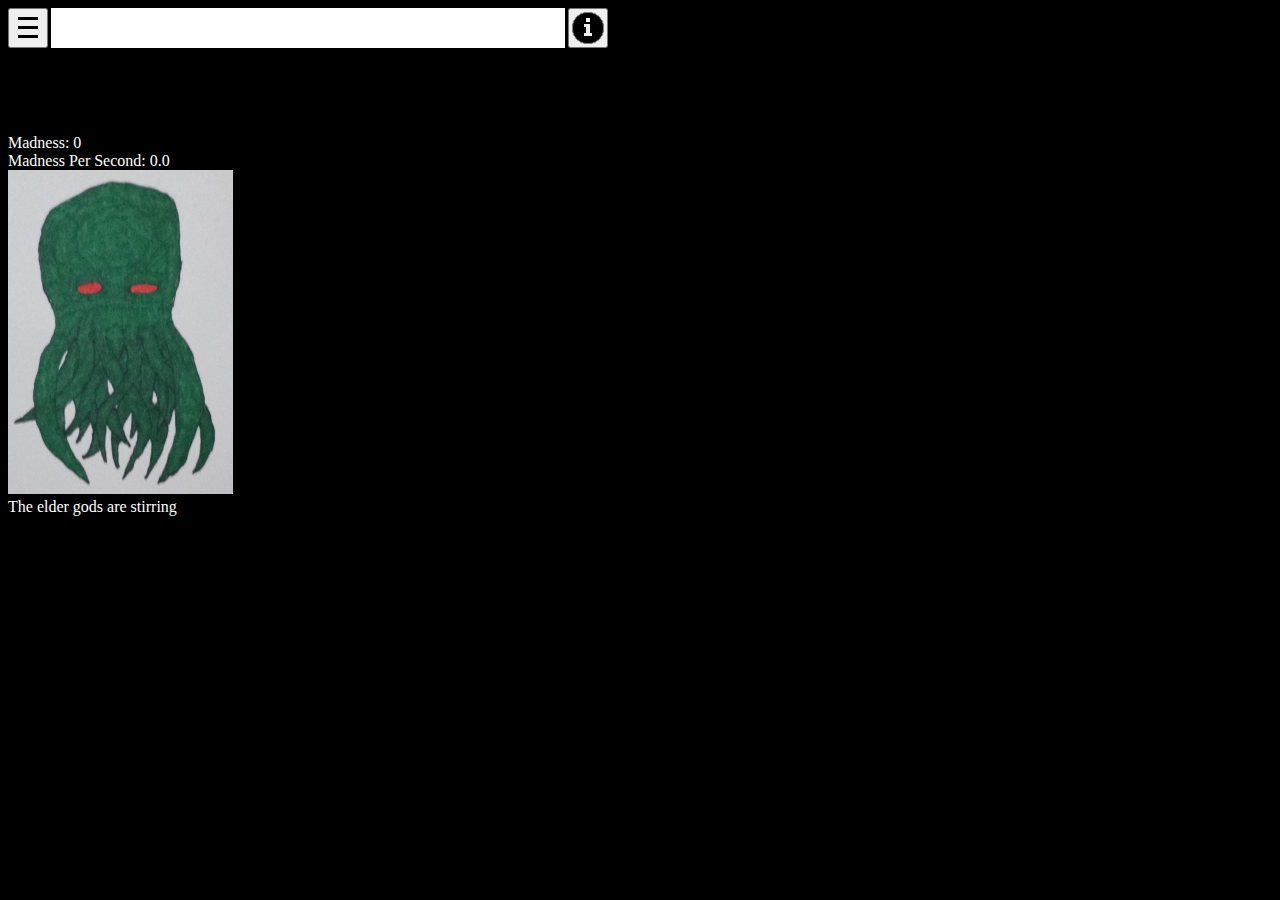
<file: index.html>
<!doctype html>
<html lang="us">
<head>
	<meta charset="utf-8">
	<meta name="viewport" content="width=640, user-scalable=no" />
	<title>Cthulhu Clicker</title>
	<link href="css/ui-lightness/jquery-ui-1.10.4.custom.css" rel="stylesheet">
	<script src="js/jquery-1.10.2.js"></script>
	<script src="js/jquery-ui-1.10.4.custom.js"></script>

</head>

<body style="background-color:black" id="thewholebody">
<style>
.convertdiv
{
  background-color:white;
  margin:5px;
  border:2px solid white;
  border-radius:15px;
  position:relative;
  height:110px;
  max-width:600px;
}
.upgradediv
{
  background-color:white;
  margin:5px;
  border:2px solid white;
  border-radius:15px;
  position:relative;
  height:110px;
  max-width:600px;
}
.boughtupgradediv
{
  background-color:white;
  margin:5px;
  border:2px solid white;
  border-radius:15px;
  position:relative;
  height:110px;
  max-width:600px;
}
.divheader
{
  color:white;
  font-weight:bold;
}
.itemtitle
{
  position:absolute;
  left:10px;
  top:10px;
}
.itemtotal
{
  position:absolute;
  right:10px;
  top:10px;
}
.itemtext
{
  position:absolute;
  margin:30px 20px;
}
.itemcost
{
  position:absolute;
  right:10px;
  bottom:10px;
}
.itembutton
{
  position:absolute;
  left:10px;
  bottom:10px;
}
</style>

<div id="topBar" style="position: relative; width:600px; height:46px;">
  <button id="topMenuButton" onclick="showMenu()" style="position: absolute; top:0px; left:0px; width:40px; height:40px; padding:3px;">
  <img style="position: absolute; top:2px; left:2px; padding:0px; z-index:1" src="images/topmenu.png"></button>
  
  <div id="topMenuMessages" style="position: absolute; top:0px; left:43px; width:514px; height:40px; padding:0px; background-color:white"></div>

  <button id="topInfoButton" onclick="showInfo()" style="position: absolute; top:0px; left:560px; width:40px; height:40px; padding:3px;">
  <img style="position: absolute; top:2px; left:2px; padding:0px; z-index:1" src="images/topinfo.png"></button>
</div>


  <div id="topMenuList" style="color:red;" hidden=true>
    <table>
	  <tr><td style="color:blue;background-color:white" onclick="saveGame()">Save</td></tr>
	  <tr><td style="color:blue;background-color:white" onclick="if(confirm('Reset your game?'))resetGame()">Reset Game</td></tr>
	</table>
  </div>



<div id="madnessTabs" style="position: relative; width:600px; height:80px;">
  <button id="madnessMadnessTab" onclick="changeMadnessTab('madnessMadnessTab')" style="position: absolute; top:0px; left:0px; width:80px; height:80px; padding:3px;" hidden=true>
  <img style="position: absolute; top:6px; left:6px; padding:0px; z-index:1" src="images/tempmadness.png">
  <img id="madnessnotify" style="position: absolute; top:6px; left:6px; padding:0px; z-index:-100" src="images/tempnotify.png"></button>
  
  <button id="madnessMoneyTab" onclick="changeMadnessTab('madnessMoneyTab')" style="position: absolute; top:0px; left:86px; width:80px; height:80px; padding:3px;" hidden=true>
  <img style="position: absolute; top:6px; left:6px; padding:0px; z-index:1" src="images/tempmoney.png">
  <img id="moneynotify" style="position: absolute; top:6px; left:6px; padding:0px; z-index:-100" src="images/tempnotify.png"></button>
  
  <button id="madnessKnowTab" onclick="changeMadnessTab('madnessKnowTab')" style="position: absolute; top:0px; left:172px; width:80px; height:80px; padding:3px;" hidden=true>
  <img style="position: absolute; top:6px; left:6px; padding:0px; z-index:1" src="images/tempknow.png">
  <img id="knownotify" style="position: absolute; top:6px; left:6px; padding:0px; z-index:-100" src="images/tempnotify.png"></button>
  
  <button id="madnessMightTab" onclick="changeMadnessTab('madnessMightTab')" style="position: absolute; top:0px; left:258px; width:80px; height:80px; padding:3px;" hidden=true>
  <img style="position: absolute; top:6px; left:6px; padding:0px; z-index:1" src="images/tempmight.png">
  <img id="mightnotify" style="position: absolute; top:6px; left:6px; padding:0px; z-index:-100" src="images/tempnotify.png"></button>
</div>
	
<div id="outerWrapper" style="position:relative; width:500px; height:400px">
  <div id="innerWrapper" style="position:absolute; top:0px; left:0px; width:500px; height:400px;">
    <div id="madnessDisplay" style="color:white">
      <div id="madness">Madness: 0</div>
      <div id="madnessPerSecond">Madness Per Second: 0</div>
      <div id="madnessButtonDiv"><img src="images/CthulhuShawnDrawing.png" id="madnessClickButton"></div>
	  <div id="madnessStatusDiv">The elder gods are stirring</div>
    </div>
	<div id="moneyDisplay" style="color:white" hidden=true>
      <div id="money">Money: 0</div>
      <div id="moneyPerSecond">Money Per Second: 0</div>
      <div id="moneyButtonDiv"><img src="images/CthulhuShawnDrawing.png" id="moneyClickButton"></div>
	  <div id="moneyStatusDiv">No account earning you no interest in </div>
    </div>
	<div id="knowDisplay" style="color:white" hidden=true>
      <div id="know">Knowledge: 0</div>
      <div id="knowPerSecond">Knowledge Per Second: 0</div>
      <div id="knowButtonDiv"><img src="images/CthulhuShawnDrawing.png" id="knowClickButton"></div>
	  <div id="knowStatusDiv">Research strength </div>
    </div>
	<div id="mightDisplay" style="color:white" hidden=true>
      <div id="might">Might: 0</div>
      <div id="mightPerSecond">Might Per Second: 0</div>
      <div id="mightButtonDiv"><img src="images/CthulhuShawnDrawing.png" id="mightClickButton"></div>
	  <div id="mightStatusDiv">Army strength </div>
    </div>
  </div>
  <canvas id="wholeScreenCanvas" style="position:absolute; top:0px; left:0px;" width="500" height="400"></canvas>
</div>

<div id="madnessStats">
  <div id="madnessMinionsOne" hidden=true>Madness Minions 1: 0</div>
  <div id="madnessMinionsTwo" hidden=true>Madness Minions 2: 0</div>
  <div id="madnessMinionsThree" hidden=true>Madness Minions 3: 0</div>
  <div id="madnessMinionsFour" hidden=true>Madness Minions 4: 0</div>
  <div id="madnessMinionsFive" hidden=true>Madness Minions 5: 0</div>
  <div id="madnessMinionsSix" hidden=true>Madness Minions 6: 0</div>
  <div id="madnessMinionsSeven" hidden=true>Madness Minions 7: 0</div>
  <div id="madnessMinionsEight" hidden=true>Madness Minions 8: 0</div>
</div>

<div id="madnessSpread">
  <div id="madnessMadnessTabs" style="position: relative; width:800px; height:80px;">
    <button id="madnessMadnessBuildingsSubTab" onclick="changeMadnessSubTab('madnessMadnessBuildingsSubTab')" style="position: absolute; top:0px; left:0px; width:80px; height:80px; padding:3px;" hidden=true>
	<img style="position: absolute; top:6px; left:6px; padding:0px; z-index:1" src="images/tempminions.png">
    <img id="madnessbuildingsnotify" style="position: absolute; top:6px; left:6px; padding:0px; z-index:-100" src="images/tempnotify.png"></button>
	
    <button id="madnessMadnessUpgradesSubTab" onclick="changeMadnessSubTab('madnessMadnessUpgradesSubTab')" style="position: absolute; top:0px; left:86px; width:80px; height:80px; padding:3px;" hidden=true>
	<img style="position: absolute; top:6px; left:6px; padding:0px; z-index:1" src="images/tempupgrade.png">
    <img id="madnessupgradesnotify" style="position: absolute; top:6px; left:6px; padding:0px; z-index:-100" src="images/tempnotify.png"></button>
	
    <button id="madnessMadnessBoughtUpgradesSubTab" onclick="changeMadnessSubTab('madnessMadnessBoughtUpgradesSubTab')" style="position: absolute; top:0px; left:172px; width:80px; height:80px; padding:3px;" hidden=true>
	<img style="position: absolute; top:6px; left:6px; padding:0px; z-index:1" src="images/tempbought.png">
    <img id="madnessboughtupgradesnotify" style="position: absolute; top:6px; left:6px; padding:0px; z-index:-100" src="images/tempnotify.png"></button>
	
    <button id="madnessMadnessSkillsSubTab" onclick="changeMadnessSubTab('madnessMadnessSkillsSubTab')" style="position: absolute; top:0px; left:258px; width:80px; height:80px; padding:3px;" hidden=true>
	<img style="position: absolute; top:6px; left:6px; padding:0px; z-index:1" src="images/tempskills.png">
    <img id="madnessskillsnotify" style="position: absolute; top:6px; left:6px; padding:0px; z-index:-100" src="images/tempnotify.png"></button>
  </div>
  <div id="madnessSpreadUpgrades" hidden=true></div>
  <div id="madnessSpreadConvert" hidden=true></div>
  <div id="madnessSpreadBoughtUpgrades" hidden=true></div>
  
</div>

<div id="moneyStats">
  <div id="moneyBuildingsOne" hidden=true>Money Buildings 1: 0</div>
  <div id="moneyBuildingsTwo" hidden=true>Money Buildings 2: 0</div>
  <div id="moneyBuildingsThree" hidden=true>Money Buildings 3: 0</div>
  <div id="moneyBuildingsFour" hidden=true>Money Buildings 4: 0</div>
  <div id="moneyBuildingsFive" hidden=true>Money Buildings 5: 0</div>
  <div id="moneyBuildingsSix" hidden=true>Money Buildings 6: 0</div>
  <div id="moneyBuildingsSeven" hidden=true>Money Buildings 7: 0</div>
  <div id="moneyBuildingsEight" hidden=true>Money Buildings 8: 0</div>
</div>

<div id="madnessInvest" hidden=true>
  <div id="madnessMoneyTabs" style="position: relative; width:800px; height:80px;">
    <button id="madnessMoneyBuildingsSubTab" onclick="changeMadnessSubTab('madnessMoneyBuildingsSubTab')" style="position: absolute; top:0px; left:0px; width:80px; height:80px; padding:3px;" hidden=true>
	<img style="position: absolute; top:6px; left:6px; padding:0px; z-index:1" src="images/tempbuildings.png">
    <img id="moneybuildingsnotify" style="position: absolute; top:6px; left:6px; padding:0px; z-index:-100" src="images/tempnotify.png"></button>
	
    <button id="madnessMoneyUpgradesSubTab" onclick="changeMadnessSubTab('madnessMoneyUpgradesSubTab')" style="position: absolute; top:0px; left:86px; width:80px; height:80px; padding:3px;" hidden=true>
	<img style="position: absolute; top:6px; left:6px; padding:0px; z-index:1" src="images/tempupgrade.png">
    <img id="moneyupgradesnotify" style="position: absolute; top:6px; left:6px; padding:0px; z-index:-100" src="images/tempnotify.png"></button>
	
    <button id="madnessMoneyBoughtUpgradesSubTab" onclick="changeMadnessSubTab('madnessMoneyBoughtUpgradesSubTab')" style="position: absolute; top:0px; left:172px; width:80px; height:80px; padding:3px;" hidden=true>
	<img style="position: absolute; top:6px; left:6px; padding:0px; z-index:1" src="images/tempbought.png">
    <img id="moneyboughtupgradesnotify" style="position: absolute; top:6px; left:6px; padding:0px; z-index:-100" src="images/tempnotify.png"></button>
	
    <button id="madnessMoneySkillsSubTab" onclick="changeMadnessSubTab('madnessMoneySkillsSubTab')" style="position: absolute; top:0px; left:258px; width:80px; height:80px; padding:3px;" hidden=true>
	<img style="position: absolute; top:6px; left:6px; padding:0px; z-index:1" src="images/tempskills.png">
    <img id="moneyskillssnotify" style="position: absolute; top:6px; left:6px; padding:0px; z-index:-100" src="images/tempnotify.png"></button>
	
  </div>
  <div id="madnessInvestUpgrades" hidden=true></div>  
  <div id="madnessInvestBuildings" hidden=true></div>
  <div id="madnessInvestBoughtUpgrades" hidden=true></div>
</div>

<div id="knowStats">
  <div id="knowMinionsOne" hidden=true>Knowledge Minions 1: 0</div>
  <div id="knowMinionsTwo" hidden=true>Knowledge Minions 2: 0</div>
  <div id="knowMinionsThree" hidden=true>Knowledge Minions 3: 0</div>
  <div id="knowMinionsFour" hidden=true>Knowledge Minions 4: 0</div>
  <div id="knowMinionsFive" hidden=true>Knowledge Minions 5: 0</div>
  <div id="knowMinionsSix" hidden=true>Knowledge Minions 6: 0</div>
  <div id="knowMinionsSeven" hidden=true>Knowledge Minions 7: 0</div>
  <div id="knowMinionsEight" hidden=true>Knowledge Minions 8: 0</div>
</div>

<div id="madnessResearch" hidden=true>
  <div id="madnessResearchUpgrades">
    <div id="madnessKnowUpgrades" hidden=true class="divheader">UPGRADES</div>
  </div>
  
  <div id="madnessResearchBuildings">
    <div id="madnessKnowBuildings" hidden=true class="divheader">MINIONS</div>
  </div>

  <div id="madnessResearchBoughtUpgrades">
    <div id="madnessKnowBoughtUpgrades" hidden=true class="divheader">BOUGHT UPGRADES</div>
  </div>
</div>

<div id="fightStats">
  <div id="fightMinionsOne" hidden=true>Might Minions 1: 0</div>
  <div id="fightMinionsTwo" hidden=true>Might Minions 2: 0</div>
  <div id="fightMinionsThree" hidden=true>Might Minions 3: 0</div>
  <div id="fightMinionsFour" hidden=true>Might Minions 4: 0</div>
  <div id="fightMinionsFive" hidden=true>Might Minions 5: 0</div>
  <div id="fightMinionsSix" hidden=true>Might Minions 6: 0</div>
  <div id="fightMinionsSeven" hidden=true>Might Minions 7: 0</div>
  <div id="fightMinionsEight" hidden=true>Might Minions 8: 0</div>
</div>

<div id="madnessFight" hidden=true>
  <div id="madnessFightUpgrades">
    <div id="madnessMightUpgrades" hidden=true class="divheader">UPGRADES</div>
  </div>
  
  <div id="madnessFightBuildings">
    <div id="madnessMightBuildings" hidden=true class="divheader">MINIONS</div>
  </div>

  <div id="madnessFightBoughtUpgrades">
    <div id="madnessMightBoughtUpgrades" hidden=true class="divheader">BOUGHT UPGRADES</div>
  </div>
</div>

	<script>
	
	var canvas = document.getElementById('wholeScreenCanvas');
    var context = canvas.getContext('2d');
	
	var sources = {
	  zzz: "images/zzz.png",
	  wait: "images/ellipsis.png",
	};
	var images;
	
	var GameOn = true;
	var frameCounter = 1;
	var secondCounter = 1;
	var minuteCounter = 1;
	var currMadness = 0;
	var currMoney = 0;
	var currKnow = 0;
	var currMight = 0;
	
	var madnessPerClick = 1;
	var madnessPerClickBonus = 1; // FIXME: use this later to get extra madness from money or something
	var madnessPerBuildingClickMult = 0;
	var moneyPerClick = 1;
	var moneyPerClickBonus = 1;
	var moneyPerBuildingClickMult = 0;
	var knowPerClick = 1;
	var knowPerClickBonus = 1;
	var knowPerBuildingClickMult = 0;
	var mightPerClick = 1;
	var mightPerClickBonus = 1;
	var mightPerBuildingClickMult = 0;
	
	var moneyDailyInterest = 0;
	var moneyBankAccountKey = "none";
	
	var totalClicks = 0;
	var totalMadnessClicks = 0;
	var totalMadnessFromClicking = 0;
	var madnessSpent = 0; // FIXME: I'm not currently calling this at all
	var totalMoneyClicks = 0;
	var totalMoneyFromClicking = 0;
	var moneySpent = 0;
	var totalKnowClicks = 0;
	var totalKnowFromClicking = 0;
	var knowSpent = 0;
	var totalMightClicks = 0;
	var totalMightFromClicking = 0;
	var mightSpent = 0;
	var totalConvertClicks = 0;
	var convertCostReduction = 0;
	var totalMinionsConverted = 0;
	var totalMoneyBuildingsConverted = 0;
	var totalUpgrades = 0;
	
	var madnessMinions = {};
	var currMadnessPerSecond = 0;
	var madnessPerSecondBonus = 1;
	var currMoneyPerSecond = 0;
	var moneyPerSecondBonus = 1;
	var currKnowPerSecond = 0;
	var knowPerSecondBonus = 1;
	var currMightPerSecond = 0;
	var mightPerSecondBonus = 1;
	var triggeredMadnessDivs = {}; // this is the array for divs which get unlocked by a direct action (new areas)
	var unlockableMadnessDivs = {}; // these unlock whenever the right conditions are met
	var visibleMadnessDivs = {};
	var boughtMadnessDivs = {};
	
	var visibleMadnessClickButtons = [];
	var disabledMadnessClickButtons = [];
	
	var visibleMadnessButtons = {};
	var disabledMadnessButtons = {};
	
	var hiddenMadnessTabs = [];
	var visibleMadnessTabs = [];
	var tabsUnlocked = 0;
	var subTabsUnlocked = 0;
	
	var hiddenMadnessSubTabs = [];
	var visibleMadnessSubTabs = [];
	
	var popUpNumbers = [];
	var showClickImage = false;
	var clickImage;
	
	var currTab = "madnessMadnessTab";
	var currSubTab = "madnessMadnessBuildingsSubTab";
	
	var menuExpanded = false;
	var infoExpanded = false;
	var menuOffset = 50;
	var infoOffset = 0;
	
	var savedStats = [];
	var allMadnessButtonSaveData = {};
	var allMadnessDivSaveData = {};
	var allMadnessTabSaveData = {};
	var allMadnessSubTabSaveData = {};
	var allMadnessClickButtonSaveData = {};
	
	var topBarDisplayMessageCounter = 0;
	
	function madnessCost(aMadnessCost) {
	  return aMadnessCost;
	}
	
	function madnessMinion(aMadnessMinion) {
	  return aMadnessMinion;
	}
	
	function madnessMinionCost(aMadnessMinionCost) {
	  return aMadnessMinionCost;
	}
	
	function madnessDiv(aMadnessDiv) {
	  return aMadnessDiv;
	}
	
	function madnessClickButton(aMadnessClickButton) {
	  return aMadnessClickButton;
	}
	
	function madnessButton(aMadnessButton) {
	  aMadnessButton.costMultiplier = 1.1;
	  aMadnessButton.costCount = 0;
	  aMadnessButton.timesClicked = 0;
	  return aMadnessButton;
	}
	
	function madnessTab(aMadnessTab) {
	  return aMadnessTab;
	}
	
	function madnessSubTab(aMadnessSubTab) {
	  return aMadnessSubTab;
	}
	
	function popUpNumber(aPopUpNumber) {
	  return aPopUpNumber;
	}
	
	function madnessButtonSaveData(aMadnessButtonSaveData) {
	  return aMadnessButtonSaveData;
	}
	
	function madnessDivSaveData(aMadnessDivSaveData) {
	  return aMadnessDivSaveData;
	}
	
	function loadImages(sources, callback) {
      images = {};
      var loadedImages = 0;
      var numImages = 0;
      // get num of sources
      for(var src in sources) {
        numImages++;
      }
      for(var src in sources) {
        images[src] = new Image();
        images[src].onload = function() {
          if(++loadedImages >= numImages) {
            callback();
          }
        };
        images[src].src = sources[src];
      }
    }
	
	function showMenu() {
	  document.getElementById("topMenuList").hidden = !document.getElementById("topMenuList").hidden;
	  menuExpanded = !menuExpanded;
	}
	
	function showInfo() {
	
	}

	function madnessClickClick(id) {
	  visibleMadnessClickButtons[id].click();
	}
	
	function madnessClick(key) {
	  var doClick = true;
	  for (var i=0; i<visibleMadnessButtons[key].costs.length; i++) {
		if (visibleMadnessButtons[key].costs[i].type == "madness") {
		  if (currMadness < visibleMadnessButtons[key].costs[i].current)
		    doClick = false;
		  }
		else if (visibleMadnessButtons[key].costs[i].type == "money") {
		  if (currMoney < visibleMadnessButtons[key].costs[i].current)
		    doClick = false;
		}
		else if (visibleMadnessButtons[key].costs[i].type == "know") {
		  if (currKnow < visibleMadnessButtons[key].costs[i].current)
		    doClick = false;
		}
		else if (visibleMadnessButtons[key].costs[i].type == "might") {
		  if (currMight < visibleMadnessButtons[key].costs[i].current)
		    doClick = false;
		}
	  }
	  if (doClick)
	    visibleMadnessButtons[key].click();
	}
	
	function doMouseDown(event) {
	  event.preventDefault();
	  mouseX = event.pageX;
	  mouseY = event.pageY;
	  // FIXME: change these numbers when I put a real image in
	  var offset = 46;
	  if (menuExpanded)
	    offset += menuOffset;
	  else if (infoExpanded)
	    offset += infoOffset;
	  if (mouseX >= 8 && mouseX <= 332 && mouseY >= 127 + offset && mouseY <= 451 + offset) { // click on the picture
	    if (currTab == "madnessMadnessTab") {
		  visibleMadnessClickButtons['madnessClickButton'].click(mouseX, mouseY - offset);
		  showClickImage = true;
		  clickImage = images.zzz;
		}
		else if (currTab == "madnessMoneyTab") {
		  visibleMadnessClickButtons['moneyClickButton'].click(mouseX, mouseY - offset);
		  showClickImage = true;
		  clickImage = images.wait;
		}
	  }
	}
	
	function doMouseUp(event) {
	  showClickImage = false;
	}

	function changeMadnessTab(id) {
	  currTab = id;
	  for (var key in visibleMadnessTabs) {
	    visibleMadnessTabs[key].contains.hidden = true;
		visibleMadnessTabs[key].display.hidden = true;
		visibleMadnessTabs[key].active = false;
	  }
	  for (var key2 in visibleMadnessSubTabs) {
	    visibleMadnessSubTabs[key2].contains.hidden = true;
		visibleMadnessSubTabs[key2].active = false;
	  }
	  visibleMadnessTabs[id].contains.hidden = false;
	  visibleMadnessTabs[id].display.hidden = false;
	  visibleMadnessTabs[id].active = true;
	  visibleMadnessTabs[id].notifications = 0;
	  document.getElementById(visibleMadnessTabs[id].notifyid).style.zIndex = -100;
	  visibleMadnessTabs[id].showingnotify = false;
	  
	  if (typeof(visibleMadnessSubTabs[visibleMadnessTabs[id].buildingssubtab]) == "object") {
	    visibleMadnessSubTabs[visibleMadnessTabs[id].buildingssubtab].contains.hidden = false;
	    visibleMadnessSubTabs[visibleMadnessTabs[id].buildingssubtab].active = true;
	    visibleMadnessSubTabs[visibleMadnessTabs[id].buildingssubtab].notifications = 0;
	    document.getElementById(visibleMadnessSubTabs[visibleMadnessTabs[id].buildingssubtab].notifyid).style.zIndex = -100;
	    visibleMadnessSubTabs[visibleMadnessTabs[id].buildingssubtab].showingnotify = false;
	  }
	}
	
	function changeMadnessSubTab(id) {
	  currSubTab = id;
	  for (var key in visibleMadnessSubTabs) {
	    visibleMadnessSubTabs[key].contains.hidden = true;
		visibleMadnessSubTabs[key].active = false;
	  }
	  visibleMadnessSubTabs[id].contains.hidden = false;
	  visibleMadnessSubTabs[id].active = true;
	  visibleMadnessSubTabs[id].notifications = 0;
	  document.getElementById(visibleMadnessSubTabs[id].notifyid).style.zIndex = -100;
	  visibleMadnessSubTabs[id].showingnotify = false;
	}
	
	function addNotifyTab(id) {
	  if (typeof(visibleMadnessTabs[id]) == "object") {
	    if (!visibleMadnessTabs[id].active)
		  visibleMadnessTabs[id].notifications++;
	  }
	  else {
	    if (!hiddenMadnessTabs[id].active)
		  hiddenMadnessTabs[id].notifications++;
	  }
	}
	
	function addNotifySubTab(id) {
	  if (typeof(visibleMadnessSubTabs[id]) == "object") {
	    if (!visibleMadnessSubTabs[id].active)
		  visibleMadnessSubTabs[id].notifications++;
	  }
	  else {
	    if (!hiddenMadnessSubTabs[id].active)
		  hiddenMadnessSubTabs[id].notifications++;
	  }
	}
	
	function displayTopBarMessage(aString) {
	  document.getElementById('topMenuMessages').innerHTML = aString;
	  // FIXME: add it to the log here if not game saved
	  topBarDisplayMessageCounter = 30;
	}
	
	function clearTopBarMessage() {
	  document.getElementById('topMenuMessages').innerHTML = "";
	}
	
	function calculateMadnessPerSecond() {
	
	  currMadnessPerSecond = 0; // set it to 0
	  
	  for (var key in madnessMinions) { // increase it for each minion type
	    currMadnessPerSecond += madnessPerSecondBonus * madnessMinions[key].current * madnessMinions[key].madnessPerSecond * madnessMinions[key].bonus; 
		// increase by minions times per minion times bonus
	  }
	}
	
	function updateMadness() {
	  currMadness += currMadnessPerSecond;
	}
	
	function calculateMoneyPerSecond() {
	
	  currMoneyPerSecond = 0; // set it to 0
	  
	  for (var key in madnessMinions) { // increase it for each minion type
	    currMoneyPerSecond += moneyPerSecondBonus * madnessMinions[key].current * madnessMinions[key].moneyPerSecond * madnessMinions[key].bonus; 
		// increase by minions times per minion times bonus
	  }
	}
	
	function updateMoney() {
	  currMoney += currMoneyPerSecond;
	}
	
	function setDayNightCycle(timeOfDay) {
	  if (timeOfDay > 16 && timeOfDay < 46) // day
		document.getElementById('thewholebody').style.background = "SkyBlue";
	  else if (timeOfDay < 13 || timeOfDay > 49) // night
	    document.getElementById('thewholebody').style.background = "Black";
	  else if (timeOfDay == 13 || timeOfDay == 49) // astronomical twilight
	    document.getElementById('thewholebody').style.background = "MidnightBlue";
	  else if (timeOfDay == 14 || timeOfDay == 48) // nautical twilight
	    document.getElementById('thewholebody').style.background = "DodgerBlue";
	  else if (timeOfDay == 15 || timeOfDay == 47) // civil twilight
	    document.getElementById('thewholebody').style.background = "DeepSkyBlue";
	  else if (timeOfDay == 16) // sunrise
	    document.getElementById('thewholebody').style.background = "Gold";
	  else if (timeOfDay == 46) // sunset
	    document.getElementById('thewholebody').style.background = "OrangeRed";
	}
	
	function dailyInterest() {
	  var interestMoney = currMoney * moneyDailyInterest;
	  currMoney += interestMoney;
	}
	
	//FIXME: I don't want these to be tabs anymore
	function checkUnlockMadnessTabs() {
	  for (var key in hiddenMadnessTabs) {
	    if (hiddenMadnessTabs[key].unlock()) {
		  visibleMadnessTabs[key] = madnessTab(hiddenMadnessTabs[key]);
		  delete hiddenMadnessTabs[key];
		  document.getElementById(key).hidden = false;
		  if (tabsUnlocked == 0 && key != "madnessMadnessTab")
		  {
		    visibleMadnessTabs["madnessMadnessTab"] = madnessTab(hiddenMadnessTabs["madnessMadnessTab"]);
		    delete hiddenMadnessTabs["madnessMadnessTab"];
		    document.getElementById("madnessMadnessTab").hidden = false;
			changeMadnessTab(key);
		  }
		  tabsUnlocked++;
		}
	  }
	}
	
	function checkUnlockMadnessSubTabs() {
	  for (var key in hiddenMadnessSubTabs) {
	    if (hiddenMadnessSubTabs[key].unlock()) {
		  visibleMadnessSubTabs[key] = madnessSubTab(hiddenMadnessSubTabs[key]);
		  delete hiddenMadnessSubTabs[key];
		  document.getElementById(key).hidden = false;
		  if (subTabsUnlocked == 0)
			changeMadnessSubTab(key);
		  subTabsUnlocked++;
		}
	  }
	}
	
	function checkUnlockableMadnessDivs() {
	  for (var key in unlockableMadnessDivs) {
	    if (unlockableMadnessDivs[key].unlock()) {
		  visibleMadnessDivs[key] = madnessDiv(unlockableMadnessDivs[key]);
		  delete unlockableMadnessDivs[key];
		  document.getElementById(key).hidden = false;
		  calculateAndDisplayCost(visibleMadnessDivs[key].button);
		  if (typeof(visibleMadnessTabs[visibleMadnessDivs[key].tab]) == "object") {
		    if (!visibleMadnessTabs[visibleMadnessDivs[key].tab].active)
		      visibleMadnessTabs[visibleMadnessDivs[key].tab].notifications++;
		  }
		  else {
		    if (!hiddenMadnessTabs[visibleMadnessDivs[key].tab].active)
		      hiddenMadnessTabs[visibleMadnessDivs[key].tab].notifications++;
		  }
		  if (typeof(visibleMadnessSubTabs[visibleMadnessDivs[key].subtab]) == "object") {
		    if (!visibleMadnessSubTabs[visibleMadnessDivs[key].subtab].active)
		      visibleMadnessSubTabs[visibleMadnessDivs[key].subtab].notifications++;
		  }
		  else {
		    if (!hiddenMadnessSubTabs[visibleMadnessDivs[key].subtab].active)
		      hiddenMadnessSubTabs[visibleMadnessDivs[key].subtab].notifications++;
		  }
		}
	  }
	}
	
	function checkMadnessDisabledButtons() {
	  for (var key in visibleMadnessButtons) {
	  
	    var enabled = true; // start at true make false if it fails any check
		
		for (var i=0; i<visibleMadnessButtons[key].costs.length; i++) {
		  if (visibleMadnessButtons[key].costs[i].type == "madness") {
		    if (currMadness < visibleMadnessButtons[key].costs[i].current)
			  enabled = false;
		  }
		  else if (visibleMadnessButtons[key].costs[i].type == "money") {
		    if (currMoney < visibleMadnessButtons[key].costs[i].current)
			  enabled = false;
		  }
		  else if (visibleMadnessButtons[key].costs[i].type == "know") {
		    if (currKnow < visibleMadnessButtons[key].costs[i].current)
			  enabled = false;
		  }
		  else if (visibleMadnessButtons[key].costs[i].type == "might") {
		    if (currMight < visibleMadnessButtons[key].costs[i].current)
			  enabled = false;
		  }
		}
		
		for (var j=0; j<visibleMadnessButtons[key].minionCosts.length; j++) {
		  var madnessMinType = visibleMadnessButtons[key].minionCosts[j].type;
		  if (madnessMinions[madnessMinType].current < visibleMadnessButtons[key].minionCosts[j].current)
		    enabled = false;
		}

	    if (enabled) { // then it should be enabled
		  document.getElementById(key).disabled = false;
		}
		else { // it should be disabled
		  document.getElementById(key).disabled = true;
		}
	  }
	}
	
	function checkShowMadnessDivDividers() {
	  var showUpgrades = false;
	  var showBuildings = false;
	  var showBoughtUpgrades = false;
	  for (var key in visibleMadnessDivs) {
	    if (visibleMadnessDivs[key].tab == currTab) {
		  if (visibleMadnessDivs[key].type == "upgrade")
		    showUpgrades = true;
		  if (visibleMadnessDivs[key].type == "boughtupgrade")
		    showBoughtUpgrades = true;
		  if (visibleMadnessDivs[key].type == "building")
		    showBuildings = true;
		}
	  }
	  if (showUpgrades)
	    visibleMadnessTabs[currTab].upgradesdiv.hidden=false;
	  else
	    visibleMadnessTabs[currTab].upgradesdiv.hidden=true;
	  if (showBoughtUpgrades)
	    visibleMadnessTabs[currTab].boughtupgradesdiv.hidden=false;
	  else
	    visibleMadnessTabs[currTab].boughtupgradesdiv.hidden=true;
	  if (showBuildings)
	    visibleMadnessTabs[currTab].buildingsdiv.hidden=false;
	  else
	    visibleMadnessTabs[currTab].buildingsdiv.hidden=true;
	}
	
	// FIXME: not tabs anymore
	function madnessTabNotificationsDisplay() {
	  for (var key in visibleMadnessTabs) {
	    if (visibleMadnessTabs[key].notifications > 0 && !visibleMadnessTabs[key].active && !visibleMadnessTabs[key].showingnotify) {
		  document.getElementById(visibleMadnessTabs[key].notifyid).style.zIndex = 100;
		  visibleMadnessTabs[key].showingnotify = true;
		}
	  }
	}
	
	// FIXME: not tabs anymore
	function madnessSubTabNotificationsDisplay() {
	  for (var key in visibleMadnessSubTabs) {
	    if (visibleMadnessSubTabs[key].notifications > 0 && !visibleMadnessSubTabs[key].active && !visibleMadnessSubTabs[key].showingnotify) {
		  document.getElementById(visibleMadnessSubTabs[key].notifyid).style.zIndex = 100;
		  visibleMadnessSubTabs[key].showingnotify = true;
		}
	  }
	}
	
	// FIXME: the first display would only be for stats screen
	function madnessMinionDisplay() {
	  for (var key in madnessMinions) {
	    document.getElementById(key).innerHTML = madnessMinions[key].text + ": " + madnessMinions[key].current;
		document.getElementById(madnessMinions[key].idindiv).innerHTML = madnessMinions[key].current;
	  }
	}
	
	function madnessResourceDisplay() {
	  // FIXME: add in other two tabs
	  if (currTab == "madnessMadnessTab") {
	    document.getElementById("madness").innerHTML = "Madness: " + commafy(Math.floor(currMadness));
	    document.getElementById("madnessPerSecond").innerHTML = "Madness Per Second: " + commafy(currMadnessPerSecond.toFixed(1));
	  }
	  else if (currTab == "madnessMoneyTab") {
	    document.getElementById("money").innerHTML = "Money: " + commafy(Math.floor(currMoney));
	    document.getElementById("moneyPerSecond").innerHTML = "Money Per Second: " + commafy(currMoneyPerSecond.toFixed(1));
	  }
	}
	
	function madnessStatusDisplay() {
	  if (currTab == "madnessMadnessTab") {
	    // FIXME: reconsider this but manually updating for now
	    //document.getElementById("madnessStatusDiv").innerHTML = "The world is only slightly mad.";
	  }
	  else if (currTab == "madnessMoneyTab") {
	    var moneyBankTitle;
	    if (moneyBankAccountKey == "none")
		  moneyBankTitle = "No account";
		else
		  moneyBankTitle = visibleMadnessDivs[moneyBankAccountKey].title;
		var minString = (60 - minuteCounter).toString();
		var secString = (60 - secondCounter).toString();
		if (secString.length == 1)
		  secString = "0" + secString;
	    var moneyStatusString = moneyBankTitle + " earning " + moneyDailyInterest*100 + "% interest in " + 
		minString + ":" + secString;
	    document.getElementById("moneyStatusDiv").innerHTML = moneyStatusString;
	  }
	}
	
	function clearDisplay() {
	  context.clearRect(0,0,500,400);
	}
	
	function madnessClickImageDisplay() {
	  if (showClickImage) {
	    context.drawImage(clickImage, 100, 100);
	  }
	}
	
	function clickPopUpDisplay() {
	  for (var i=0; i<popUpNumbers.length; i++) {
	    if (popUpNumbers[i].timer < 1) {
		  popUpNumbers.splice(i,1);
		  i--;
		}
		else {
		  var alpha = popUpNumbers[i].timer / 60;
		  context.font = '16px Arial bold';
          context.fillStyle = "rgba(255, 0, 0, " + alpha + ")";
		  context.textAlign = 'center';
          context.fillText("+" + commafy(popUpNumbers[i].amount) + " " + popUpNumbers[i].type, popUpNumbers[i].xpos, (popUpNumbers[i].ypos - 140 + popUpNumbers[i].timer));
		  popUpNumbers[i].timer--;
		}
	  }	
	}
	
	function updateMadWorldDiv(aString) {
	  document.getElementById('madnessStatusDiv').innerHTML = aString;
	}
	
	function saveGame() {
	  displayTopBarMessage("Game Saved");
	  
	  savedStats[0] = currMadness;
	  savedStats[1] = currMoney;
	  savedStats[2] = currKnow;
	  savedStats[3] = currMight;
		  
	  savedStats[4] = madnessPerClick;
	  savedStats[5] = madnessPerClickBonus;
	  savedStats[6] = madnessPerBuildingClickMult;
	  savedStats[7] = moneyPerClick;
	  savedStats[8] = moneyPerClickBonus;
	  savedStats[9] = moneyPerBuildingClickMult;
	  savedStats[10] = knowPerClick;
	  savedStats[11] = knowPerClickBonus;
	  savedStats[12] = knowPerBuildingClickMult;
	  savedStats[13] = mightPerClick;
	  savedStats[14] = mightPerClickBonus;
	  savedStats[15] = mightPerBuildingClickMult;
	
	  savedStats[16] = moneyDailyInterest;
	  savedStats[17] = moneyBankAccountKey;

	  savedStats[18] = totalClicks;
	  savedStats[19] = totalMadnessClicks;
	  savedStats[20] = totalMadnessFromClicking;
	  savedStats[21] = madnessSpent;
	  savedStats[22] = totalMoneyClicks;
	  savedStats[23] = totalMoneyFromClicking;
	  savedStats[24] = moneySpent;
	  savedStats[25] = totalKnowClicks;
	  savedStats[26] = totalKnowFromClicking;
	  savedStats[27] = knowSpent;
	  savedStats[28] = totalMightClicks;
	  savedStats[29] = totalMightFromClicking;
	  savedStats[30] = mightSpent;
	  savedStats[31] = totalConvertClicks;
	  savedStats[32] = convertCostReduction;
	  savedStats[33] = totalMinionsConverted;
	  savedStats[34] = totalMoneyBuildingsConverted;
	  savedStats[35] = totalUpgrades;

	  savedStats[36] = madnessPerSecondBonus;
	  savedStats[37] = moneyPerSecondBonus;
	  savedStats[38] = knowPerSecondBonus;
	  savedStats[39] = mightPerSecondBonus;

	  savedStats[40] = tabsUnlocked;
	  savedStats[41] = subTabsUnlocked;
	  
	  localStorage["CthulhuClickerStats"] = JSON.stringify(savedStats);
	  localStorage["CthulhuClickerMinions"] = JSON.stringify(madnessMinions);
	  
	  for (var key in visibleMadnessButtons) {
	    allMadnessButtonSaveData[key] = 	  
	    (madnessButtonSaveData({
          key: key,
		  costMultiplier: visibleMadnessButtons[key].costMultiplier,
		  costCount: visibleMadnessButtons[key].costCount,
		  timesClicked: visibleMadnessButtons[key].timesClicked,
        }));
	  }		
	  localStorage["CthulhuClickerVisibleMadnessButtons"] = JSON.stringify(allMadnessButtonSaveData);
	
	  for (var key in visibleMadnessDivs) {
	    allMadnessDivSaveData[key] = 	  
	    (madnessDivSaveData({
          key: key,
		  type: visibleMadnessDivs[key].type,
        }));
	  }	  
	  localStorage["CthulhuClickerVisibleMadnessDivs"] = JSON.stringify(allMadnessDivSaveData);
	  
	  for (var key in visibleMadnessTabs) {
	    allMadnessTabSaveData[key] = key;
	  }	  
	  localStorage["CthulhuClickerVisibleMadnessTabs"] = JSON.stringify(allMadnessTabSaveData);
	  
	  for (var key in visibleMadnessSubTabs) {
	    allMadnessSubTabSaveData[key] = key;
	  }	  
	  localStorage["CthulhuClickerVisibleMadnessSubTabs"] = JSON.stringify(allMadnessSubTabSaveData);
		
	  //localStorage["CthulhuClickerUnlockableMadnessDivs"] = JSON.stringify(unlockableMadnessDivs);
	  //localStorage["CthulhuClickerVisibleMadnessDivs"] = JSON.stringify(visibleMadnessDivs);	  
	  //localStorage["CthulhuClickerBoughtMadnessDivs"] = JSON.stringify(boughtMadnessDivs);
	  //localStorage["CthulhuClickerVisibleMadnessButtons"] = JSON.stringify(visibleMadnessButtons);
	  //localStorage["CthulhuClickerDisabledMadnessButtons"] = JSON.stringify(disabledMadnessButtons);
	}
	
	function resetGame() {
	  GameOn = false;
	  delete localStorage["CthulhuClickerStats"];
	  delete localStorage["CthulhuClickerMinions"];
	  delete localStorage["CthulhuClickerVisibleMadnessButtons"];
	  delete localStorage["CthulhuClickerVisibleMadnessDivs"];
	  delete localStorage["CthulhuClickerVisibleMadnessTabs"];
	  delete localStorage["CthulhuClickerVisibleMadnessSubTabs"];
	  
	  currMadness = 0;
	  currMoney = 0;
	  currKnow = 0;
	  currMight = 0;
		  
	  madnessPerClick = 1;
	  madnessPerClickBonus = 1;
	  madnessPerBuildingClickMult = 0;
	  moneyPerClick = 1;
	  moneyPerClickBonus = 1;
	  moneyPerBuildingClickMult = 0;
	  knowPerClick = 1;
	  knowPerClickBonus = 1;
	  knowPerBuildingClickMult = 0;
	  mightPerClick = 1;
	  mightPerClickBonus = 1;
	  mightPerBuildingClickMult = 0;
	
	  moneyDailyInterest = 0;
	  moneyBankAccountKey = "none";

	  totalClicks = 0;
	  totalMadnessClicks = 0;
	  totalMadnessFromClicking = 0;
	  madnessSpent = 0;
	  totalMoneyClicks = 0;
	  totalMoneyFromClicking = 0;
	  moneySpent = 0;
	  totalKnowClicks = 0;
	  totalKnowFromClicking = 0;
	  knowSpent = 0;
	  totalMightClicks = 0;
	  totalMightFromClicking = 0;
	  mightSpent = 0;
	  totalConvertClicks = 0;
	  convertCostReduction = 0;
	  totalMinionsConverted = 0;
	  totalMoneyBuildingsConverted = 0;
	  totalUpgrades = 0;

	  madnessPerSecondBonus = 1;
	  moneyPerSecondBonus = 1;
	  knowPerSecondBonus = 1;
	  mightPerSecondBonus = 1;

	  tabsUnlocked = 0;
	  subTabsUnlocked = 0;
	  
	  madnessMinions = {};
	  triggeredMadnessDivs = {};
	  unlockableMadnessDivs = {};
	  visibleMadnessDivs = {};
	  boughtMadnessDivs = {};
	
	  visibleMadnessClickButtons = [];
	  disabledMadnessClickButtons = [];
	
	  visibleMadnessButtons = {};
	  disabledMadnessButtons = {};
	
	  hiddenMadnessTabs = [];
	  visibleMadnessTabs = [];
	
	  hiddenMadnessSubTabs = [];
	  visibleMadnessSubTabs = [];
	
	  popUpNumbers = [];
	  showClickImage = false;
	
	  currTab = "madnessMadnessTab";
	  currSubTab = "madnessMadnessBuildingsSubTab";
	
	  menuExpanded = false;
	  infoExpanded = false;
	  
	  location.reload();
	}
	
	function Game(){  // every frame this happens
	  if (GameOn) {
	    frameCounter++;
		calculateMadnessPerSecond();
		calculateMoneyPerSecond();
		if (frameCounter > 60) { // do once per second stuff
		  frameCounter = 1;
		  secondCounter++;
		  updateMadness();
		  updateMoney();
		  if (topBarDisplayMessageCounter > 0)
		    topBarDisplayMessageCounter--;
		  else
		    clearTopBarMessage();
		  //setDayNightCycle(secondCounter); // day cycles once per second with this on
		}
		if (secondCounter > 60) { // do once per minute stuff
		  secondCounter = 1;
		  minuteCounter++;
		  saveGame();
		  // FIXME: don't add day night back in until it looks good and is meaningful
		  //setDayNightCycle(minuteCounter);
		  //dailyInterest(); // interest every minute here
		}
		if (minuteCounter > 60) { // do once per hour stuff
		  minuteCounter = 1;
		  dailyInterest();
		  // FIXME: new day stuff here
		}
		checkUnlockMadnessTabs();
		checkUnlockMadnessSubTabs();
		checkUnlockableMadnessDivs();
		checkMadnessDisabledButtons();
		// FIXME: eliminating this
		//if (tabsUnlocked > 0)
		  //checkShowMadnessDivDividers();
		madnessTabNotificationsDisplay();
		madnessSubTabNotificationsDisplay();
		madnessMinionDisplay();
		madnessResourceDisplay();
		madnessStatusDisplay();
		clearDisplay();
		madnessClickImageDisplay();
		clickPopUpDisplay();
		
        loop = setTimeout(Game, 1000 / 60); // 60 FPS
	  }
    }  
	
	  // --------------------- API ----------------------------
	  
	function commafy( num ) {
	// taken from http://stackoverflow.com/questions/6784894/add-commas-or-spaces-to-group-every-three-digits
      var str = num.toString().split('.');
      if (str[0].length >= 4) {
        str[0] = str[0].replace(/(\d)(?=(\d{3})+$)/g, '$1,');
      }
      if (str[1] && str[1].length >= 5) {
        str[1] = str[1].replace(/(\d{3})/g, '$1,');
      }
      return str.join('.');
	}
	  
	function calculateAndDisplayCost(key) {
	  var costDisplayString = "";
	  
	  for (var costKey in visibleMadnessButtons[key].costs) {
	    var currMult = visibleMadnessButtons[key].costMultiplier - convertCostReduction;
		if (currMult < 1.05)
		  currMult = 1.05;
		visibleMadnessButtons[key].costs[costKey].current = Math.floor(visibleMadnessButtons[key].costs[costKey].base
			* Math.pow(currMult, visibleMadnessButtons[key].costCount));
	    if (visibleMadnessButtons[key].costs[costKey].type == "madness") {
		  costDisplayString = costDisplayString + commafy(visibleMadnessButtons[key].costs[costKey].current) + " Madness ";
		}
		else if (visibleMadnessButtons[key].costs[costKey].type == "money") {
		  costDisplayString = costDisplayString + commafy(visibleMadnessButtons[key].costs[costKey].current) + " Money ";
		}
		else if (visibleMadnessButtons[key].costs[costKey].type == "know") {
		  costDisplayString = costDisplayString + commafy(visibleMadnessButtons[key].costs[costKey].current) + " Knowledge ";
		}
		else if (visibleMadnessButtons[key].costs[costKey].type == "might") {
		  costDisplayString = costDisplayString + commafy(visibleMadnessButtons[key].costs[costKey].current) + " Might ";
		}
	  }
	  
	  for (var minCostKey in visibleMadnessButtons[key].minionCosts) {
	    var currMult = visibleMadnessButtons[key].costMultiplier - convertCostReduction;
		if (currMult < 1.05)
		  currMult = 1.05;
		visibleMadnessButtons[key].minionCosts[minCostKey].current = Math.floor(visibleMadnessButtons[key].minionCosts[minCostKey].base
			* Math.pow(currMult, visibleMadnessButtons[key].costCount));
	    costDisplayString = costDisplayString + commafy(visibleMadnessButtons[key].minionCosts[minCostKey].current) + " " + 
			madnessMinions[visibleMadnessButtons[key].minionCosts[minCostKey].type].text + " ";
	  }
	  
	  if (costDisplayString != "")
	    document.getElementById(visibleMadnessButtons[key].costid).innerHTML = costDisplayString.slice(0, costDisplayString.length-1);
	}
	
	function upgradeDoubleBonus(key) {
	  var upgradeButton = visibleMadnessButtons[key];
	  if (upgradeButton.costs[0].type == "madness")
	    currMadness -= upgradeButton.costs[0].current;
	  else if (upgradeButton.costs[0].type == "money")
	    currMoney -= upgradeButton.costs[0].current;
	  else if (upgradeButton.costs[0].type == "know")
	    currKnow -= upgradeButton.costs[0].current;
	  else if (upgradeButton.costs[0].type == "might")
	    currMight -= upgradeButton.costs[0].current;
	  upgradeButton.timesClicked++;
	  upgradeButton.costCount++;
	  totalUpgrades++;
	  madnessMinions[upgradeButton.minion].bonus *= 2;
			
	  visibleMadnessDivs[upgradeButton.divid].type = "boughtupgrade";
	  document.getElementById(upgradeButton.divid).hidden = true;		
	  document.getElementById(upgradeButton.boughtdivid).hidden = false;
	}
	
	function upgradeIncreaseBase(key, otherDiv, madness1, madness2, money1, money2, know1, know2, might1, might2) {
	  var upgradeButton = visibleMadnessButtons[key];
	  if (upgradeButton.costs[0].type == "madness")
	    currMadness -= upgradeButton.costs[0].current;
	  else if (upgradeButton.costs[0].type == "money")
	    currMoney -= upgradeButton.costs[0].current;
	  else if (upgradeButton.costs[0].type == "know")
	    currKnow -= upgradeButton.costs[0].current;
	  else if (upgradeButton.costs[0].type == "might")
	    currMight -= upgradeButton.costs[0].current;
	  upgradeButton.timesClicked++;
	  upgradeButton.costCount++;
	  totalUpgrades++;
	  
	  if (typeof(visibleMadnessDivs[visibleMadnessButtons[otherDiv].divid]) == "object" ) {
	    if (visibleMadnessDivs[visibleMadnessButtons[otherDiv].divid].type == "boughtupgrade") { // the other has been bought use 2
	      madnessMinions[upgradeButton.minion].madnessPerSecond = madness2;
		  madnessMinions[upgradeButton.minion].moneyPerSecond = money2;
		  madnessMinions[upgradeButton.minion].knowPerSecond = know2;
		  madnessMinions[upgradeButton.minion].mightPerSecond = might2;
	    }
	    else {
	  	  madnessMinions[upgradeButton.minion].madnessPerSecond = madness1;
		  madnessMinions[upgradeButton.minion].moneyPerSecond = money1;
		  madnessMinions[upgradeButton.minion].knowPerSecond = know1;
		  madnessMinions[upgradeButton.minion].mightPerSecond = might1;
	    }
	  }
	  else { // other div does not exist yet, use 1
	    madnessMinions[upgradeButton.minion].madnessPerSecond = madness1;
		madnessMinions[upgradeButton.minion].moneyPerSecond = money1;
		madnessMinions[upgradeButton.minion].knowPerSecond = know1;
		madnessMinions[upgradeButton.minion].mightPerSecond = might1;
	  }
			
	  visibleMadnessDivs[upgradeButton.divid].type = "boughtupgrade";
	  document.getElementById(upgradeButton.divid).hidden = true;		
	  document.getElementById(upgradeButton.boughtdivid).hidden = false;
	}
	
	function unlockSubTabs(unlockTab, unlockType) {
	  var doUnlock = false;
	  for (var key in visibleMadnessDivs) {
	    if (visibleMadnessDivs[key].tab == unlockTab) {
		  if (visibleMadnessDivs[key].type == unlockType)
		    doUnlock = true;
		}
	  }
	  return doUnlock;
	}
	
	function Init() {
	  // --------------------- SETUP ------------------------------
	  
	  canvas.addEventListener("mousedown", doMouseDown, false);
	  document.addEventListener("mouseup", doMouseUp, false);
	
	  // --------------------- MONEY BUILDINGS ----------------------------
	  
	  madnessMinions['moneyBuildingsEight'] = 
	    (madnessMinion({
          id: 'moneyBuildingsEight',
		  idindiv: 'moneyBuildingsEightBuyTotal',
          current: 0,
		  allTime: 0,
		  madnessPerSecond: 10,
		  moneyPerSecond: 5000,
		  knowPerSecond: 0,
		  mightPerSecond: 0,
		  bonus: 1,
		  text: 'Pharmaceutical Company'
        }));
	  
	  madnessMinions['moneyBuildingsSeven'] = 
	    (madnessMinion({
          id: 'moneyBuildingsSeven',
		  idindiv: 'moneyBuildingsSevenBuyTotal',
          current: 0,
		  allTime: 0,
		  madnessPerSecond: 2,
		  moneyPerSecond: 1000,
		  knowPerSecond: 0,
		  mightPerSecond: 0,
		  bonus: 1,
		  text: 'Talk Radio Station'
        }));
	  
	  madnessMinions['moneyBuildingsSix'] = 
	    (madnessMinion({
          id: 'moneyBuildingsSix',
		  idindiv: 'moneyBuildingsSixBuyTotal',
          current: 0,
		  allTime: 0,
		  madnessPerSecond: .5,
		  moneyPerSecond: 200,
		  knowPerSecond: 0,
		  mightPerSecond: 0,
		  bonus: 1,
		  text: 'Asylum'
        }));
	  
	  madnessMinions['moneyBuildingsFive'] = 
	    (madnessMinion({
          id: 'moneyBuildingsFive',
		  idindiv: 'moneyBuildingsFiveBuyTotal',
          current: 0,
		  allTime: 0,
		  madnessPerSecond: .1,
		  moneyPerSecond: 50,
		  knowPerSecond: 0,
		  mightPerSecond: 0,
		  bonus: 1,
		  text: 'Half Way House'
        }));
	  
	  madnessMinions['moneyBuildingsFour'] = 
	    (madnessMinion({
          id: 'moneyBuildingsFour',
		  idindiv: 'moneyBuildingsFourBuyTotal',
          current: 0,
		  allTime: 0,
		  madnessPerSecond: 0,
		  moneyPerSecond: 10,
		  knowPerSecond: 0,
		  mightPerSecond: 0,
		  bonus: 1,
		  text: 'Rock Candy Store'
        }));
	  
	  madnessMinions['moneyBuildingsThree'] = 
	    (madnessMinion({
          id: 'moneyBuildingsThree',
		  idindiv: 'moneyBuildingsThreeBuyTotal',
          current: 0,
		  allTime: 0,
		  madnessPerSecond: 0,
		  moneyPerSecond: 2,
		  knowPerSecond: 0,
		  mightPerSecond: 0,
		  bonus: 1,
		  text: 'Candy Store'
        }));
	  
	  madnessMinions['moneyBuildingsTwo'] = 
	    (madnessMinion({
          id: 'moneyBuildingsTwo',
		  idindiv: 'moneyBuildingsTwoBuyTotal',
          current: 0,
		  allTime: 0,
		  madnessPerSecond: 0,
		  moneyPerSecond: .5,
		  knowPerSecond: 0,
		  mightPerSecond: 0,
		  bonus: 1,
		  text: 'Cookie Store'
        }));
	  
	  madnessMinions['moneyBuildingsOne'] = 
	    (madnessMinion({
          id: 'moneyBuildingsOne',
		  idindiv: 'moneyBuildingsOneBuyTotal',
          current: 0,
		  allTime: 0,
		  madnessPerSecond: 0,
		  moneyPerSecond: .1,
		  knowPerSecond: 0,
		  mightPerSecond: 0,
		  bonus: 1,
		  text: 'Lemonade Stand'
        }));
	
	  // --------------------- MADNESS MINIONS ----------------------------
	  
	  madnessMinions['madnessMinionsEight'] = 
	    (madnessMinion({
          id: 'madnessMinionsEight',
		  idindiv: 'madnessMinionsEightConvertTotal',
          current: 0,
		  allTime: 0,
		  madnessPerSecond: 5000,
		  moneyPerSecond: 10,
		  knowPerSecond: 0,
		  mightPerSecond: 0,
		  bonus: 1,
		  text: 'Greedy CEO'
        }));
	  
	  madnessMinions['madnessMinionsSeven'] = 
	    (madnessMinion({
          id: 'madnessMinionsSeven',
		  idindiv: 'madnessMinionsSevenConvertTotal',
          current: 0,
		  allTime: 0,
		  madnessPerSecond: 1000,
		  moneyPerSecond: 2,
		  knowPerSecond: 0,
		  mightPerSecond: 0,
		  bonus: 1,
		  text: 'Pirate Captain'
        }));
	  
	  madnessMinions['madnessMinionsSix'] = 
	    (madnessMinion({
          id: 'madnessMinionsSix',
		  idindiv: 'madnessMinionsSixConvertTotal',
          current: 0,
		  allTime: 0,
		  madnessPerSecond: 200,
		  moneyPerSecond: 0.5,
		  knowPerSecond: 0,
		  mightPerSecond: 0,
		  bonus: 1,
		  text: 'Carcosan Architect'
        }));
	  
	  madnessMinions['madnessMinionsFive'] = 
	    (madnessMinion({
          id: 'madnessMinionsFive',
		  idindiv: 'madnessMinionsFiveConvertTotal',
          current: 0,
		  allTime: 0,
		  madnessPerSecond: 50,
		  moneyPerSecond: 0.1,
		  knowPerSecond: 0,
		  mightPerSecond: 0,
		  bonus: 1,
		  text: 'Avant-Garde Artist'
        }));
	  
	  madnessMinions['madnessMinionsFour'] = 
	    (madnessMinion({
          id: 'madnessMinionsFour',
		  idindiv: 'madnessMinionsFourConvertTotal',
          current: 0,
		  allTime: 0,
		  madnessPerSecond: 10,
		  moneyPerSecond: 0,
		  knowPerSecond: 0,
		  mightPerSecond: 0,
		  bonus: 1,
		  text: 'Conspiracy Theorist'
        }));
	  
	  madnessMinions['madnessMinionsThree'] = 
	    (madnessMinion({
          id: 'madnessMinionsThree',
		  idindiv: 'madnessMinionsThreeConvertTotal',
          current: 0,
		  allTime: 0,
		  madnessPerSecond: 2,
		  moneyPerSecond: 0,
		  knowPerSecond: 0,
		  mightPerSecond: 0,
		  bonus: 1,
		  text: 'CDC Investigator'
        }));
	  
	  madnessMinions['madnessMinionsTwo'] = 
	    (madnessMinion({
          id: 'madnessMinionsTwo',
		  idindiv: 'madnessMinionsTwoConvertTotal',
          current: 0,
		  allTime: 0,
		  madnessPerSecond: 0.5,
		  moneyPerSecond: 0,
		  knowPerSecond: 0,
		  mightPerSecond: 0,
		  bonus: 1,
		  text: 'Suspicious Sailor'
        }));
	  
	  madnessMinions['madnessMinionsOne'] = 
	    (madnessMinion({
          id: 'madnessMinionsOne',
		  idindiv: 'madnessMinionsOneConvertTotal',
          current: 0,
		  allTime: 0,
		  madnessPerSecond: 0.1,
		  moneyPerSecond: 0,
		  knowPerSecond: 0,
		  mightPerSecond: 0,
		  bonus: 1,
		  text: 'Crazy Homeless Person'
        }));
		
		
	  // --------------------- TABS ----------------------------
		
		hiddenMadnessTabs['madnessMadnessTab'] = 
	    (madnessTab({
          id: madnessMadnessTab,
		  title: "Madness",
		  contains: madnessSpread,
		  display: madnessDisplay,
		  buildingssubtab: "madnessMadnessBuildingsSubTab",
		  active: true,
		  notifications: 0,
		  image: "tempmadness.png",
		  notifyid: "madnessnotify",
		  notifyimage: "tempmadnessnotify.png",
		  showingnotify: false,
		  unlock: function () {
		    // this unlocks at 10 madness, same as the first madness button
		    if (currMadness >= 10)
			  return true;
			else
			  return false;
		  }
        }));
		
		hiddenMadnessSubTabs['madnessMadnessBuildingsSubTab'] = 
	    (madnessSubTab({
          id: madnessMadnessBuildingsSubTab,
		  contains: madnessSpreadConvert,
		  active: false,
		  notifications: 0,
		  image: "tempminions.png",
		  notifyid: "madnessbuildingsnotify",
		  notifyimage: "tempminionsnotify.png",
		  showingnotify: false,
		  unlock: function () {
		    // this unlocks at 10 madness, same as the first madness button
		    if (currMadness >= 10)
			  return true;
			else
			  return false;
		  }
        }));
		
		hiddenMadnessSubTabs['madnessMadnessUpgradesSubTab'] = 
	    (madnessSubTab({
          id: madnessMadnessUpgradesSubTab,
		  contains: madnessSpreadUpgrades,
		  active: false,
		  notifications: 0,
		  image: "tempupgrade.png",
		  notifyid: "madnessupgradesnotify",
		  notifyimage: "tempupgradenotify.png",
		  showingnotify: false,
		  unlock: function () {
		    return unlockSubTabs("madnessMadnessTab", "upgrade");
		  }
        }));
		
		hiddenMadnessSubTabs['madnessMadnessBoughtUpgradesSubTab'] = 
	    (madnessSubTab({
          id: madnessMadnessBoughtUpgradesSubTab,
		  contains: madnessSpreadBoughtUpgrades,
		  active: false,
		  notifications: 0,
		  image: "tempbought.png",
		  notifyid: "madnessboughtupgradesnotify",
		  notifyimage: "tempboughtnotify.png",
		  showingnotify: false,
		  unlock: function () {
		    return unlockSubTabs("madnessMadnessTab", "boughtupgrade");
		  }
        }));
		
		hiddenMadnessTabs['madnessMoneyTab'] = 
	    (madnessTab({
          id: madnessMoneyTab,
		  title: "Money",
		  contains: madnessInvest,
		  display: moneyDisplay,
		  buildingssubtab: "madnessMoneyBuildingsSubTab",
		  active: false,
		  notifications: 0,
		  image: "tempmoney.png",
		  notifyid: "moneynotify",
		  notifyimage: "tempmoneynotify.png",
		  showingnotify: false,
		  unlock: function () {
		    // this unlocks as soon as you get money
			if (currMoney > 0)
			  return true;
			else
			  return false;
		  }
        }));
		
		hiddenMadnessSubTabs['madnessMoneyBuildingsSubTab'] = 
	    (madnessSubTab({
          id: madnessMoneyBuildingsSubTab,
		  contains: madnessInvestBuildings,
		  active: false,
		  notifications: 0,
		  image: "tempbuildings.png",
		  notifyid: "moneybuildingsnotify",
		  notifyimage: "tempminionsnotify.png",
		  showingnotify: false,
		  unlock: function () {
		    // this unlocks at 10 money, same as the first money button
		    if (currMoney >= 10)
			  return true;
			else
			  return false;
		  }
        }));
		
		hiddenMadnessSubTabs['madnessMoneyUpgradesSubTab'] = 
	    (madnessSubTab({
          id: madnessMoneyUpgradesSubTab,
		  contains: madnessInvestUpgrades,
		  active: false,
		  notifications: 0,
		  image: "tempupgrade.png",
		  notifyid: "moneyupgradesnotify",
		  notifyimage: "tempupgradenotify.png",
		  showingnotify: false,
		  unlock: function () {
		    return unlockSubTabs("madnessMoneyTab", "upgrade");
		  }
        }));
		
		hiddenMadnessSubTabs['madnessMoneyBoughtUpgradesSubTab'] = 
	    (madnessSubTab({
          id: madnessMoneyBoughtUpgradesSubTab,
		  contains: madnessInvestBoughtUpgrades,
		  active: false,
		  notifications: 0,
		  image: "tempbought.png",
		  notifyid: "moneyboughtupgradesnotify",
		  notifyimage: "tempboughtnotify.png",
		  showingnotify: false,
		  unlock: function () {
		    return unlockSubTabs("madnessMoneyTab", "boughtupgrade");
		  }
        }));
		
		// FIXME: need to fix this here
		hiddenMadnessTabs['madnessKnowTab'] = 
	    (madnessTab({
          id: madnessKnowTab,
		  title: "Knowledge",
		  contains: madnessResearch,
		  display: knowDisplay,
		  upgradesdiv: madnessKnowUpgrades,
		  buildingsdiv: madnessKnowBuildings,
		  boughtupgradesdiv: madnessKnowBoughtUpgrades,
		  active: false,
		  notifications: 0,
		  image: "tempknow.png",
		  notifyimage: "tempknownotify.png",
		  showingnotify: false,
		  unlock: function () {
		    // this unlocks as soon as you get knowledge
			if (currKnow > 0)
			  return true;
			else
			  return false;
		  }
        }));
		
		hiddenMadnessTabs['madnessMightTab'] = 
	    (madnessTab({
          id: madnessMightTab,
		  title: "Might",
		  contains: madnessFight,
		  display: mightDisplay,
		  upgradesdiv: madnessMightUpgrades,
		  buildingsdiv: madnessMightBuildings,
		  boughtupgradesdiv: madnessMightBoughtUpgrades,
		  active: false,
		  notifications: 0,
		  image: "tempmight.png",
		  notifyimage: "tempmightnotify.png",
		  showingnotify: false,
		  unlock: function () {
		    // this unlocks as soon as you get might
			if (currMight > 0)
			  return true;
			else
			  return false;
		  }
        }));
		
		// FIXME: clarify the active tab and make it clearer its a tab when its new by theming
		
	  // --------------------- CLICK BUTTONS ----------------------------
	  
	  visibleMadnessClickButtons['madnessClickButton'] = 
	    (madnessButton({
          id: madnessClickButton,
		  tab: "madnessClickTab",
		  type: "click",
          click: function (mouseX, mouseY) {
			  totalClicks++;
			  totalMadnessClicks++;
			  var moreMadness = (madnessPerClick * madnessPerClickBonus) * (1 + madnessPerBuildingClickMult * totalMinionsConverted);
			  currMadness += moreMadness;
			  totalMadnessFromClicking += moreMadness;
			  
			  popUpNumbers.push(popUpNumber({
		        amount: Math.floor(moreMadness),
                type: "Madness",
		        xpos: mouseX - 8,
		        ypos: mouseY - 8,
		        timer: 60
              }));
		  },
		  costs: [],
		  minionCosts: [],
        }));
		
		visibleMadnessClickButtons['moneyClickButton'] = 
	    (madnessButton({
          id: moneyClickButton,
		  tab: "moneyClickTab",
		  type: "click",
          click: function (mouseX, mouseY) {
			  totalClicks++;
			  totalMoneyClicks++;
			  var moreMoney = (moneyPerClick * moneyPerClickBonus) * (1 + moneyPerBuildingClickMult * totalMoneyBuildingsConverted);
			  currMoney += moreMoney;
			  totalMoneyFromClicking += moreMoney;
			  
			  popUpNumbers.push(popUpNumber({
		        amount: Math.floor(moreMoney),
                type: "Money",
		        xpos: mouseX - 8,
		        ypos: mouseY - 8,
		        timer: 60
              }));
		  },
		  costs: [],
		  minionCosts: [],
        }));
		
		visibleMadnessClickButtons['knowClickButton'] = 
	    (madnessButton({
          id: knowClickButton,
		  tab: "knowClickTab",
		  type: "click",
          click: function (mouseX, mouseY) {
			  totalClicks++;
			  totalKnowClicks++;
			  var moreKnow = (knowPerClick * knowPerClickBonus) * (1 + knowPerBuildingClickMult * totalKnowBuildingsConverted);
			  currKnow += moreKnow;
			  totalKnowFromClicking += moreKnow;
			  
			  popUpNumbers.push(popUpNumber({
		        amount: Math.floor(moreKnow),
                type: "Knowledge",
		        xpos: mouseX - 8,
		        ypos: mouseY - 8,
		        timer: 60
              }));
		  },
		  costs: [],
		  minionCosts: [],
        }));
		
		visibleMadnessClickButtons['mightClickButton'] = 
	    (madnessButton({
          id: mightClickButton,
		  tab: "mightClickTab",
		  type: "click",
          click: function (mouseX, mouseY) {
			  totalClicks++;
			  totalMightClicks++;
			  var moreMight = (mightPerClick * mightPerClickBonus) * (1 + mightPerBuildingClickMult * totalMightBuildingsConverted);
			  currMight += moreMight;
			  totalMightFromClicking += moreMight;
			  
			  popUpNumbers.push(popUpNumber({
		        amount: Math.floor(moreMight),
                type: "Might",
		        xpos: mouseX - 8,
		        ypos: mouseY - 8,
		        timer: 60
              }));
		  },
		  costs: [],
		  minionCosts: [],
        }));
		
	  // --------------------- ACHIEVEMENT BASED UPGRADES ----------------------------
	  
	  // --------------------- MONEY ACHIEVEMENTS ------------------------------------
	  
	  visibleMadnessButtons['upgradeMoneyInterestFourButton'] = 
	    (madnessButton({
		  divid: 'upgradeMoneyInterestFour',
		  boughtdivid: 'boughtUpgradeMoneyInterestFour',
		  id: 'upgradeMoneyInterestFourButton',
		  costid: 'upgradeMoneyInterestFourCost',
		  click: function () {
			currMoney -= this.costs[0].current;
		    this.timesClicked++;
		    this.costCount++;
		    totalUpgrades++;
		    moneyDailyInterest = .05;
			moneyBankAccountKey = "upgradeMoneyInterestFour";
			visibleMadnessDivs[this.divid].type = "boughtupgrade";
			document.getElementById(this.divid).hidden = true;		
			document.getElementById(this.boughtdivid).hidden = false;
		  },
		  costs: [(madnessCost({type: "money", base: 500, current: 500}))],
		  minionCosts: [],
		}));
	  
	  unlockableMadnessDivs['upgradeMoneyInterestFour'] = 
	    (madnessDiv({
          id: 'upgradeMoneyInterestFour',
		  tab: "madnessMoneyTab",
		  subtab: "madnessMoneyUpgradesSubTab",
		  type: "upgrade",
		  button: 'upgradeMoneyInterestFourButton', 
		  title: "Platinum Account",
		  text: "You've proven your worth and qualify for a platinum account which will earn 5% interest.",
		  unlock: function () {
		  // half the cost, one money Four building, bought previous interest.
		    if (currMoney >= 50000 && madnessMinions['moneyBuildingsFour'].allTime > 0 
			&& typeof(visibleMadnessDivs['upgradeMoneyInterestThree']) == "object" && visibleMadnessDivs['upgradeMoneyInterestThree'].type == "boughtupgrade")
			  return true;
			else
			  return false;
		  }
        }));
	  
	  visibleMadnessButtons['upgradeMoneyInterestThreeButton'] = 
	    (madnessButton({
		  divid: 'upgradeMoneyInterestThree',
		  boughtdivid: 'boughtUpgradeMoneyInterestThree',
		  id: 'upgradeMoneyInterestThreeButton',
		  costid: 'upgradeMoneyInterestThreeCost',
		  click: function () {
			currMoney -= this.costs[0].current;
		    this.timesClicked++;
		    this.costCount++;
		    totalUpgrades++;
		    moneyDailyInterest = .03;
			moneyBankAccountKey = "upgradeMoneyInterestThree";
			visibleMadnessDivs[this.divid].type = "boughtupgrade";
			document.getElementById(this.divid).hidden = true;		
			document.getElementById(this.boughtdivid).hidden = false;
		  },
		  costs: [(madnessCost({type: "money", base: 100, current: 100}))],
		  minionCosts: [],
		}));
	  
	  unlockableMadnessDivs['upgradeMoneyInterestThree'] = 
	    (madnessDiv({
          id: 'upgradeMoneyInterestThree',
		  tab: "madnessMoneyTab",
		  subtab: "madnessMoneyUpgradesSubTab",
		  type: "upgrade",
		  button: 'upgradeMoneyInterestThreeButton', 
		  title: "Gold Account",
		  text: "You have enough money to open a gold account which will earn 5% interest.",
		  unlock: function () {
		  // half the cost, one money Three building, bought previous interest.
		    if (currMoney >= 5000 && madnessMinions['moneyBuildingsThree'].allTime > 0 
			&& typeof(visibleMadnessDivs['upgradeMoneyInterestTwo']) == "object" && visibleMadnessDivs['upgradeMoneyInterestTwo'].type == "boughtupgrade")
			  return true;
			else
			  return false;
		  }
        }));
	  
	  visibleMadnessButtons['upgradeMoneyInterestTwoButton'] = 
	    (madnessButton({
		  divid: 'upgradeMoneyInterestTwo',
		  boughtdivid: 'boughtUpgradeMoneyInterestTwo',
		  id: 'upgradeMoneyInterestTwoButton',
		  costid: 'upgradeMoneyInterestTwoCost',
		  click: function () {
			currMoney -= this.costs[0].current;
		    this.timesClicked++;
		    this.costCount++;
		    totalUpgrades++;
		    moneyDailyInterest = .02;
			moneyBankAccountKey = "upgradeMoneyInterestTwo";
			visibleMadnessDivs[this.divid].type = "boughtupgrade";
			document.getElementById(this.divid).hidden = true;		
			document.getElementById(this.boughtdivid).hidden = false;
		  },
		  costs: [(madnessCost({type: "money", base: 50, current: 50}))],
		  minionCosts: [],
		}));
	  
	  unlockableMadnessDivs['upgradeMoneyInterestTwo'] = 
	    (madnessDiv({
          id: 'upgradeMoneyInterestTwo',
		  tab: "madnessMoneyTab",
		  subtab: "madnessMoneyUpgradesSubTab",
		  type: "upgrade",
		  button: 'upgradeMoneyInterestTwoButton', 
		  title: "Silver Account",
		  text: "You can now upgrade to a silver account earning 2% interest.",
		  unlock: function () {
		  // high cost, one money two building, bought previous interest.
		    if (currMoney >= 500 && madnessMinions['moneyBuildingsTwo'].allTime > 0
			&& typeof(visibleMadnessDivs['upgradeMoneyInterestOne']) == "object" && visibleMadnessDivs['upgradeMoneyInterestOne'].type == "boughtupgrade")
			  return true;
			else
			  return false;
		  }
        }));
	  
	  visibleMadnessButtons['upgradeMoneyInterestOneButton'] = 
	    (madnessButton({
		  divid: 'upgradeMoneyInterestOne',
		  boughtdivid: 'boughtUpgradeMoneyInterestOne',
		  id: 'upgradeMoneyInterestOneButton',
		  costid: 'upgradeMoneyInterestOneCost',
		  click: function () {
			currMoney -= this.costs[0].current;
		    this.timesClicked++;
		    this.costCount++;
		    totalUpgrades++;
		    moneyDailyInterest = .01;
			moneyBankAccountKey = "upgradeMoneyInterestOne";
			visibleMadnessDivs[this.divid].type = "boughtupgrade";
			document.getElementById(this.divid).hidden = true;		
			document.getElementById(this.boughtdivid).hidden = false;
		  },
		  costs: [(madnessCost({type: "money", base: 10, current: 10}))],
		  minionCosts: [],
		}));
	  
	  unlockableMadnessDivs['upgradeMoneyInterestOne'] = 
	    (madnessDiv({
          id: 'upgradeMoneyInterestOne',
		  tab: "madnessMoneyTab",
		  subtab: "madnessMoneyUpgradesSubTab",
		  type: "upgrade",
		  button: 'upgradeMoneyInterestOneButton', 
		  title: "Basic Account",
		  text: "You open a basic checking account earning you 1% interest.",
		  unlock: function () {
		    if (currMoney >= 50 && madnessMinions['moneyBuildingsOne'].allTime > 0)
			  return true;
			else
			  return false;
		  }
        }));
		
	  visibleMadnessButtons['upgradeMoneyClicksTwoButton'] = 
	    (madnessButton({
		  divid: 'upgradeMoneyClicksTwo',
		  boughtdivid: 'boughtUpgradeMoneyClicksTwo',
		  id: 'upgradeMoneyClicksTwoButton',
		  costid: 'upgradeMoneyClicksTwoCost',
		  click: function () {
			currMoney -= this.costs[0].current;
		    this.timesClicked++;
		    this.costCount++;
		    totalUpgrades++;
		    moneyPerClick *= 2;
			visibleMadnessDivs[this.divid].type = "boughtupgrade";
			document.getElementById(this.divid).hidden = true;		
			document.getElementById(this.boughtdivid).hidden = false;
		  },
		  costs: [(madnessCost({type: "money", base: 100, current: 100}))],
		  minionCosts: [],
		}));
	  
	  unlockableMadnessDivs['upgradeMoneyClicksTwo'] = 
	    (madnessDiv({
          id: 'upgradeMoneyClicksTwo',
		  tab: "madnessMoneyTab",
		  subtab: "madnessMoneyUpgradesSubTab",
		  type: "upgrade",
		  button: 'upgradeMoneyClicksTwoButton', 
		  title: "Stock Portfolio",
		  text: "Setting up a portfolio of stocks will let you earn more money from clicks.",
		  unlock: function () {
		    // 250 clicks or 1000 money from clicks so on ascension they could conceivably get this sooner
			// double the money from clicks since its the second upgrade
		    if (totalMoneyClicks >= 250 || totalMoneyFromClicking >= 1000)
			  return true;
			else
			  return false;
		  }
        }));
	  
	  visibleMadnessButtons['upgradeMoneyClicksOneButton'] = 
	    (madnessButton({
		  divid: 'upgradeMoneyClicksOne',
		  boughtdivid: 'boughtUpgradeMoneyClicksOne',
		  id: 'upgradeMoneyClicksOneButton',
		  costid: 'upgradeMoneyClicksOneCost',
		  click: function () {
		    currMoney -= this.costs[0].current;
		    this.timesClicked++;
		    this.costCount++;
		    totalUpgrades++;
		    moneyPerClick *= 2;
			visibleMadnessDivs[this.divid].type = "boughtupgrade";
			document.getElementById(this.divid).hidden = true;		
			document.getElementById(this.boughtdivid).hidden = false;
		  },
		  costs: [(madnessCost({type: "money", base: 50, current: 50}))],
		  minionCosts: [],
		}));
	  
	  unlockableMadnessDivs['upgradeMoneyClicksOne'] = 
	    (madnessDiv({
          id: 'upgradeMoneyClicksOne',
		  tab: "madnessMoneyTab",
		  subtab: "madnessMoneyUpgradesSubTab",
		  type: "upgrade",
		  button: 'upgradeMoneyClicksOneButton',  
		  title: "Mutual Funds",
		  text: "You invest in mutual funds allowing you to get more money from clicks.",
		  unlock: function () {
		    // 50 clicks or 100 money from clicks so on ascension they could conceivably get this sooner
		    if (totalMoneyClicks >= 50 || totalMoneyFromClicking >= 100)
			  return true;
			else
			  return false;
		  }
        }));
		
		visibleMadnessButtons['upgradeMoneyClicksFromBuildingsFourButton'] = 
	    (madnessButton({
		  divid: 'upgradeMoneyClicksFromBuildingsFour',
		  boughtdivid: 'boughtUpgradeMoneyClicksFromBuildingsFour',
		  id: 'upgradeMoneyClicksFromBuildingsFourButton',
		  costid: 'upgradeMoneyClicksFromBuildingsFourCost',
		  click: function () {
			currMoney -= this.costs[0].current;
		    this.timesClicked++;
		    this.costCount++;
		    totalUpgrades++;
		    moneyPerBuildingClickMult += 1;
			visibleMadnessDivs[this.divid].type = "boughtupgrade";
			document.getElementById(this.divid).hidden = true;		
			document.getElementById(this.boughtdivid).hidden = false;
		  },
		  costs: [(madnessCost({type: "money", base: 2500, current: 2500}))],
		  minionCosts: [],
		}));
	  
	  unlockableMadnessDivs['upgradeMoneyClicksFromBuildingsFour'] = 
	    (madnessDiv({
          id: 'upgradeMoneyClicksFromBuildingsFour',
		  tab: "madnessMoneyTab",
		  subtab: "madnessMoneyUpgradesSubTab",
		  type: "upgrade",
		  button: 'upgradeMoneyClicksFromBuildingsFourButton',   
		  title: "Exclusive Deals",
		  text: "Adding deals between your stores exclusive to each other you further increase the money you make " +
		  "from clicks for each building you have.",
		  unlock: function () {
		    if (totalMoneyBuildingsConverted >= 500 && madnessMinions['moneyBuildingsFour'].current >= 1)
			  return true;
			else
			  return false;
		  }
        }));
		
		visibleMadnessButtons['upgradeMoneyClicksFromBuildingsThreeButton'] = 
	    (madnessButton({
		  divid: 'upgradeMoneyClicksFromBuildingsThree',
		  boughtdivid: 'boughtUpgradeMoneyClicksFromBuildingsThree',
		  id: 'upgradeMoneyClicksFromBuildingsThreeButton',
		  costid: 'upgradeMoneyClicksFromBuildingsThreeCost',
		  click: function () {
			currMoney -= this.costs[0].current;
		    this.timesClicked++;
		    this.costCount++;
		    totalUpgrades++;
		    moneyPerBuildingClickMult += 0.5;
			visibleMadnessDivs[this.divid].type = "boughtupgrade";
			document.getElementById(this.divid).hidden = true;		
			document.getElementById(this.boughtdivid).hidden = false;
		  },
		  costs: [(madnessCost({type: "money", base: 1000, current: 1000}))],
		  minionCosts: [],
		}));
	  
	  unlockableMadnessDivs['upgradeMoneyClicksFromBuildingsThree'] = 
	    (madnessDiv({
          id: 'upgradeMoneyClicksFromBuildingsThree',
		  tab: "madnessMoneyTab",
		  subtab: "madnessMoneyUpgradesSubTab",
		  type: "upgrade",
		  button: 'upgradeMoneyClicksFromBuildingsThreeButton',   
		  title: "Cross Promotion",
		  text: "Your businesses start to advertise for each other increasing your money per click further for " +
		  "each business.",
		  unlock: function () {
		    if (totalMoneyBuildingsConverted >= 250 && madnessMinions['moneyBuildingsThree'].current >= 1)
			  return true;
			else
			  return false;
		  }
        }));
		
		visibleMadnessButtons['upgradeMoneyClicksFromBuildingsTwoButton'] = 
	    (madnessButton({
		  divid: 'upgradeMoneyClicksFromBuildingsTwo',
		  boughtdivid: 'boughtUpgradeMoneyClicksFromBuildingsTwo',
		  id: 'upgradeMoneyClicksFromBuildingsTwoButton',
		  costid: 'upgradeMoneyClicksFromBuildingsTwoCost',
		  click: function () {
			currMoney -= this.costs[0].current;
		    this.timesClicked++;
		    this.costCount++;
		    totalUpgrades++;
		    moneyPerBuildingClickMult += 0.2;
			visibleMadnessDivs[this.divid].type = "boughtupgrade";
			document.getElementById(this.divid).hidden = true;		
			document.getElementById(this.boughtdivid).hidden = false;
		  },
		  costs: [(madnessCost({type: "money", base: 500, current: 500}))],
		  minionCosts: [],
		}));
	  
	  unlockableMadnessDivs['upgradeMoneyClicksFromBuildingsTwo'] = 
	    (madnessDiv({
          id: 'upgradeMoneyClicksFromBuildingsTwo',
		  tab: "madnessMoneyTab",
		  subtab: "madnessMoneyUpgradesSubTab",
		  type: "upgrade",
		  button: 'upgradeMoneyClicksFromBuildingsTwoButton',   
		  title: "Targeted Promotion",
		  text: "You have so many businesses you can afford to target your audience better giving even more " +
		  "money for each building per click.",
		  unlock: function () {
		    if (totalMoneyBuildingsConverted >= 100 && madnessMinions['moneyBuildingsTwo'].current >= 1)
			  return true;
			else
			  return false;
		  }
        }));
		
		visibleMadnessButtons['upgradeMoneyClicksFromBuildingsOneButton'] = 
	    (madnessButton({
		  divid: 'upgradeMoneyClicksFromBuildingsOne',
		  boughtdivid: 'boughtUpgradeMoneyClicksFromBuildingsOne',
		  id: 'upgradeMoneyClicksFromBuildingsOneButton',
		  costid: 'upgradeMoneyClicksFromBuildingsOneCost',
		  click: function () {
			currMoney -= this.costs[0].current;
		    this.timesClicked++;
		    this.costCount++;
		    totalUpgrades++;
		    moneyPerBuildingClickMult += 0.1;
			visibleMadnessDivs[this.divid].type = "boughtupgrade";
			document.getElementById(this.divid).hidden = true;		
			document.getElementById(this.boughtdivid).hidden = false;
		  },
		  costs: [(madnessCost({type: "money", base: 250, current: 250}))],
		  minionCosts: [],
		}));
	  
	  unlockableMadnessDivs['upgradeMoneyClicksFromBuildingsOne'] = 
	    (madnessDiv({
          id: 'upgradeMoneyClicksFromBuildingsOne',
		  tab: "madnessMoneyTab",
		  subtab: "madnessMoneyUpgradesSubTab",
		  type: "upgrade",
		  button: 'upgradeMoneyClicksFromBuildingsOneButton',  
		  title: "Promotion",
		  text: "You have so many businesses that you start to promote them. You'll get extra money from " +
		  "clicks for each building.",
		  unlock: function () {
		    // 25 total money buildings converted
		    if (totalMoneyBuildingsConverted >= 25 && madnessMinions['moneyBuildingsOne'].current >= 1)
			  return true;
			else
			  return false;
		  }
        }));
	  
	  // --------------------- MADNESS ACHIEVEMENTS ----------------------------------
	  
	  visibleMadnessButtons['upgradeMadnessClicksTwoButton'] = 
	    (madnessButton({
		  divid: 'upgradeMadnessClicksTwo',
		  boughtdivid: 'boughtUpgradeMadnessClicksTwo',
		  id: 'upgradeMadnessClicksTwoButton',
		  costid: 'upgradeMadnessClicksTwoCost',
		  click: function () {
			currMadness -= this.costs[0].current;
		    this.timesClicked++;
		    this.costCount++;
		    totalUpgrades++;
		    madnessPerClick *= 2;
			visibleMadnessDivs[this.divid].type = "boughtupgrade";
			document.getElementById(this.divid).hidden = true;		
			document.getElementById(this.boughtdivid).hidden = false;
		  },
		  costs: [(madnessCost({type: "madness", base: 100, current: 100}))],
		  minionCosts: [],
		}));
	  
	  unlockableMadnessDivs['upgradeMadnessClicksTwo'] = 
	    (madnessDiv({
          id: 'upgradeMadnessClicksTwo',
		  tab: "madnessMadnessTab",
		  subtab: "madnessMadnessUpgradesSubTab",
		  type: "upgrade",
		  button: 'upgradeMadnessClicksTwoButton', 
		  title: "Unrelenting Slumber",
		  text: "Cthulhu continues to slumber, even more madness from clicks.",
		  unlock: function () {
		    // 250 clicks or 1000 madness from clicks so on ascension they could conceivably get this sooner
			// double the madness from clicks since its the second upgrade
		    if (totalMadnessClicks >= 250 || totalMadnessFromClicking >= 1000)
			  return true;
			else
			  return false;
		  }
        }));
	  
	  visibleMadnessButtons['upgradeMadnessClicksOneButton'] = 
	    (madnessButton({
		  divid: 'upgradeMadnessClicksOne',
		  boughtdivid: 'boughtUpgradeMadnessClicksOne',
		  id: 'upgradeMadnessClicksOneButton',
		  costid: 'upgradeMadnessClicksOneCost',
		  click: function () {
		    currMadness -= this.costs[0].current;
		    this.timesClicked++;
		    this.costCount++;
		    totalUpgrades++;
		    madnessPerClick *= 2;
			visibleMadnessDivs[this.divid].type = "boughtupgrade";
			document.getElementById(this.divid).hidden = true;		
			document.getElementById(this.boughtdivid).hidden = false;
		  },
		  costs: [(madnessCost({type: "madness", base: 50, current: 50}))],
		  minionCosts: [],
		}));
	  
	  unlockableMadnessDivs['upgradeMadnessClicksOne'] = 
	    (madnessDiv({
          id: 'upgradeMadnessClicksOne',
		  tab: "madnessMadnessTab",
		  subtab: "madnessMadnessUpgradesSubTab",
		  type: "upgrade",
		  button: 'upgradeMadnessClicksOneButton',  
		  title: "Deep Slumber",
		  text: "Cthulhu's slumber is deeper than ever granting you more madness from clicks.",
		  unlock: function () {
		    // 50 clicks or 100 madness from clicks so on ascension they could conceivably get this sooner
		    if (totalMadnessClicks >= 50 || totalMadnessFromClicking >= 100)
			  return true;
			else
			  return false;
		  }
        }));
		
		visibleMadnessButtons['upgradeMadnessClicksFromBuildingsFourButton'] = 
	    (madnessButton({
		  divid: 'upgradeMadnessClicksFromBuildingsFour',
		  boughtdivid: 'boughtUpgradeMadnessClicksFromBuildingsFour',
		  id: 'upgradeMadnessClicksFromBuildingsFourButton',
		  costid: 'upgradeMadnessClicksFromBuildingsFourCost',
		  click: function () {
			currMadness -= this.costs[0].current;
		    this.timesClicked++;
		    this.costCount++;
		    totalUpgrades++;
		    madnessPerBuildingClickMult += 1;
			visibleMadnessDivs[this.divid].type = "boughtupgrade";
			document.getElementById(this.divid).hidden = true;		
			document.getElementById(this.boughtdivid).hidden = false;
		  },
		  costs: [(madnessCost({type: "madness", base: 2500, current: 2500}))],
		  minionCosts: [],
		}));
	  
	  unlockableMadnessDivs['upgradeMadnessClicksFromBuildingsFour'] = 
	    (madnessDiv({
          id: 'upgradeMadnessClicksFromBuildingsFour',
		  tab: "madnessMadnessTab",
		  subtab: "madnessMadnessUpgradesSubTab",
		  type: "upgrade",
		  button: 'upgradeMadnessClicksFromBuildingsFourButton',   
		  title: "Religion of Cthulhu",
		  text: "Your church has enough members its officially recognized as a religion. Cthulhu will produce more " +
		    "madness when clicked for each minion.",
		  unlock: function () {
		    if (totalMinionsConverted >= 500 && madnessMinions['madnessMinionsFour'].current >= 1)
			  return true;
			else
			  return false;
		  }
        }));
		
		visibleMadnessButtons['upgradeMadnessClicksFromBuildingsThreeButton'] = 
	    (madnessButton({
		  divid: 'upgradeMadnessClicksFromBuildingsThree',
		  boughtdivid: 'boughtUpgradeMadnessClicksFromBuildingsThree',
		  id: 'upgradeMadnessClicksFromBuildingsThreeButton',
		  costid: 'upgradeMadnessClicksFromBuildingsThreeCost',
		  click: function () {
			currMadness -= this.costs[0].current;
		    this.timesClicked++;
		    this.costCount++;
		    totalUpgrades++;
		    madnessPerBuildingClickMult += 0.5;
			visibleMadnessDivs[this.divid].type = "boughtupgrade";
			document.getElementById(this.divid).hidden = true;		
			document.getElementById(this.boughtdivid).hidden = false;
		  },
		  costs: [(madnessCost({type: "madness", base: 1000, current: 1000}))],
		  minionCosts: [],
		}));
	  
	  unlockableMadnessDivs['upgradeMadnessClicksFromBuildingsThree'] = 
	    (madnessDiv({
          id: 'upgradeMadnessClicksFromBuildingsThree',
		  tab: "madnessMadnessTab",
		  subtab: "madnessMadnessUpgradesSubTab",
		  type: "upgrade",
		  button: 'upgradeMadnessClicksFromBuildingsThreeButton',   
		  title: "Church of Cthulhu",
		  text: "Your minions form an official church for their dark worship. Cthulhu will produce more madness when " +
		    "clicked for each minion.",
		  unlock: function () {
		    if (totalMinionsConverted >= 250 && madnessMinions['madnessMinionsThree'].current >= 1)
			  return true;
			else
			  return false;
		  }
        }));
		
		visibleMadnessButtons['upgradeMadnessClicksFromBuildingsTwoButton'] = 
	    (madnessButton({
		  divid: 'upgradeMadnessClicksFromBuildingsTwo',
		  boughtdivid: 'boughtUpgradeMadnessClicksFromBuildingsTwo',
		  id: 'upgradeMadnessClicksFromBuildingsTwoButton',
		  costid: 'upgradeMadnessClicksFromBuildingsTwoCost',
		  click: function () {
			currMadness -= this.costs[0].current;
		    this.timesClicked++;
		    this.costCount++;
		    totalUpgrades++;
		    madnessPerBuildingClickMult += 0.2;
			visibleMadnessDivs[this.divid].type = "boughtupgrade";
			document.getElementById(this.divid).hidden = true;		
			document.getElementById(this.boughtdivid).hidden = false;
		  },
		  costs: [(madnessCost({type: "madness", base: 500, current: 500}))],
		  minionCosts: [],
		}));
	  
	  unlockableMadnessDivs['upgradeMadnessClicksFromBuildingsTwo'] = 
	    (madnessDiv({
          id: 'upgradeMadnessClicksFromBuildingsTwo',
		  tab: "madnessMadnessTab",
		  subtab: "madnessMadnessUpgradesSubTab",
		  type: "upgrade",
		  button: 'upgradeMadnessClicksFromBuildingsTwoButton',   
		  title: "Cult of Cthulhu",
		  text: "Your minions begin to organize into a cult. Cthulhu will produce more madness when clicked " +
		  "for each minion.",
		  unlock: function () {
		    if (totalMinionsConverted >= 100 && madnessMinions['madnessMinionsTwo'].current >= 1)
			  return true;
			else
			  return false;
		  }
        }));
		
		visibleMadnessButtons['upgradeMadnessClicksFromBuildingsOneButton'] = 
	    (madnessButton({
		  divid: 'upgradeMadnessClicksFromBuildingsOne',
		  boughtdivid: 'boughtUpgradeMadnessClicksFromBuildingsOne',
		  id: 'upgradeMadnessClicksFromBuildingsOneButton',
		  costid: 'upgradeMadnessClicksFromBuildingsOneCost',
		  click: function () {
			currMadness -= this.costs[0].current;
		    this.timesClicked++;
		    this.costCount++;
		    totalUpgrades++;
		    madnessPerBuildingClickMult += 0.1;
			visibleMadnessDivs[this.divid].type = "boughtupgrade";
			document.getElementById(this.divid).hidden = true;		
			document.getElementById(this.boughtdivid).hidden = false;
		  },
		  costs: [(madnessCost({type: "madness", base: 250, current: 250}))],
		  minionCosts: [],
		}));
	  
	  unlockableMadnessDivs['upgradeMadnessClicksFromBuildingsOne'] = 
	    (madnessDiv({
          id: 'upgradeMadnessClicksFromBuildingsOne',
		  tab: "madnessMadnessTab",
		  subtab: "madnessMadnessUpgradesSubTab",
		  type: "upgrade",
		  button: 'upgradeMadnessClicksFromBuildingsOneButton',  
		  title: "Secret Gatherings",
		  text: "Your minions begin to meet with each other in secret. Cthulhu will produce more madness when " +
		  "clicked for each minion.",
		  unlock: function () {
		    // 25 total minions converted
		    if (totalMinionsConverted >= 25 && madnessMinions['madnessMinionsOne'].current >= 1)
			  return true;
			else
			  return false;
		  }
        }));
		
		// ------------------- MONEY BUILDINGS 8 ------------------------------
		
		visibleMadnessButtons['moneyBuildingsEightBuyButton'] = 
	    (madnessButton({
		  id: 'moneyBuildingsEightBuyButton',
		  costid: 'moneyBuildingsEightBuyCost',
		  click: function () {
		    currMoney -= this.costs[0].current;
			moneySpent += this.costs[0].current;
			this.timesClicked++;
			totalConvertClicks++;
			this.costCount++;
			calculateAndDisplayCost('moneyBuildingsEightBuyButton');
			madnessMinions['moneyBuildingsEight'].current++;
			madnessMinions['moneyBuildingsEight'].allTime++;
			totalMoneyBuildingsConverted++;
		  },
		  costs: [(madnessCost({type: "money", base: 500000, current: 500000}))],
		  minionCosts: [],
		}));
		
		unlockableMadnessDivs['moneyBuildingsEightBuy'] = 
	    (madnessDiv({
          id: 'moneyBuildingsEightBuy',
		  tab: "madnessMoneyTab",
		  subtab: "madnessMoneyBuildingsSubTab",
		  type: "building",
		  button: 'moneyBuildingsEightBuyButton',
		  title: "Pharmaceutical Company",
		  text: "With madness on the rise pharmaceutical drugs are in high demand. Yours won't help ease " +
		  "the madness but will make the user accept it more readily.",
		  unlock: function () {
		    if (currMoney > 500000) 
			  return true;
			else
			  return false;
		  }
        }));
		
		// bonus upgrades
		
		visibleMadnessButtons['upgradeMoneyBuildingsEightBonusFiveButton'] = 
	    (madnessButton({
		  divid: 'upgradeMoneyBuildingsEightBonusFive',
		  boughtdivid: 'boughtUpgradeMoneyBuildingsEightBonusFive',
		  id: 'upgradeMoneyBuildingsEightBonusFiveButton',
		  costid: 'upgradeMoneyBuildingsEightBonusFiveCost',
		  minion: 'moneyBuildingsEight',
		  click: function() {upgradeDoubleBonus('upgradeMoneyBuildingsEightBonusFiveButton')},
		  costs: [(madnessCost({type: "money", base: 50000000000, current: 50000000000}))],
		  minionCosts: [],
		}));
	  
	  unlockableMadnessDivs['upgradeMoneyBuildingsEightBonusFive'] = 
	    (madnessDiv({
          id: 'upgradeMoneyBuildingsEightBonusFive',
		  tab: "madnessMoneyTab",
		  subtab: "madnessMoneyUpgradesSubTab",
		  type: "upgrade",
		  button: 'upgradeMoneyBuildingsEightBonusFiveButton',
		  title: "Major Chain Distribution",
		  text: "Getting your medicines into a major chain improves the reach of your pharmaceutical companies " +
		  "getting their corrupting drugs to more people.",
		  unlock: function () {
		    if (madnessMinions['moneyBuildingsEight'].current >= 100)
			  return true;
			else
			  return false;
		  }
        }));
		
		visibleMadnessButtons['upgradeMoneyBuildingsEightBonusFourButton'] = 
	    (madnessButton({
		  divid: 'upgradeMoneyBuildingsEightBonusFour',
		  boughtdivid: 'boughtUpgradeMoneyBuildingsEightBonusFour',
		  id: 'upgradeMoneyBuildingsEightBonusFourButton',
		  costid: 'upgradeMoneyBuildingsEightBonusFourCost',
		  minion: 'moneyBuildingsEight',
		  click: function () {upgradeIncreaseBase('upgradeMoneyBuildingsEightBonusFourButton', 
		  'upgradeMoneyBuildingsEightBonusTwoButton', 50, 250, 20000, 100000, 0, 0, 0, 0);},
		  costs: [(madnessCost({type: "money", base: 50000000, current: 50000000}))],
		  minionCosts: [],
		}));
	  
	  unlockableMadnessDivs['upgradeMoneyBuildingsEightBonusFour'] = 
	    (madnessDiv({
          id: 'upgradeMoneyBuildingsEightBonusFour',
		  tab: "madnessMoneyTab",
		  subtab: "madnessMoneyUpgradesSubTab",
		  type: "upgrade",
		  button: 'upgradeMoneyBuildingsEightBonusFourButton',
		  title: "Designer Drugs",
		  text: "Designer modifications to your pharmaceutical companies drugs allow them to charge more " +
		  "for selling them outside the normal channels.",
		  unlock: function () {
		    if (madnessMinions['moneyBuildingsEight'].current >= 50)
			  return true;
			else
			  return false;
		  }
        }));
		
		visibleMadnessButtons['upgradeMoneyBuildingsEightBonusThreeButton'] = 
	    (madnessButton({
		  divid: 'upgradeMoneyBuildingsEightBonusThree',
		  boughtdivid: 'boughtUpgradeMoneyBuildingsEightBonusThree',
		  id: 'upgradeMoneyBuildingsEightBonusThreeButton',
		  costid: 'upgradeMoneyBuildingsEightBonusThreeCost',
		  minion: 'moneyBuildingsEight',
		  click: function() {upgradeDoubleBonus('upgradeMoneyBuildingsEightBonusThreeButton')},
		  costs: [(madnessCost({type: "money", base: 5000000, current: 5000000}))],
		  minionCosts: [],
		}));
	  
	  unlockableMadnessDivs['upgradeMoneyBuildingsEightBonusThree'] = 
	    (madnessDiv({
          id: 'upgradeMoneyBuildingsEightBonusThree',
		  tab: "madnessMoneyTab",
		  subtab: "madnessMoneyUpgradesSubTab",
		  type: "upgrade",
		  button: 'upgradeMoneyBuildingsEightBonusThreeButton',
		  title: "Psychiatrist Recommended",
		  text: "A few psychiatrists on your payroll means your drugs get prescribed more often. This allows your " +
		  "pharmaceutical companies more profit and spreads more madness.",
		  unlock: function () {
		    if (madnessMinions['moneyBuildingsEight'].current >= 25)
			  return true;
			else
			  return false;
		  }
        }));
		
		visibleMadnessButtons['upgradeMoneyBuildingsEightBonusTwoButton'] = 
	    (madnessButton({
		  divid: 'upgradeMoneyBuildingsEightBonusTwo',
		  boughtdivid: 'boughtUpgradeMoneyBuildingsEightBonusTwo',
		  id: 'upgradeMoneyBuildingsEightBonusTwoButton',
		  costid: 'upgradeMoneyBuildingsEightBonusTwoCost',
		  minion: 'moneyBuildingsEight',
		  click: function () {upgradeIncreaseBase('upgradeMoneyBuildingsEightBonusTwoButton', 
		  'upgradeMoneyBuildingsEightBonusFourButton', 50, 250, 20000, 100000, 0, 0, 0, 0);},
		  costs: [(madnessCost({type: "money", base: 1000000, current: 1000000}))],
		  minionCosts: [],
		}));
	  
	  unlockableMadnessDivs['upgradeMoneyBuildingsEightBonusTwo'] = 
	    (madnessDiv({
          id: 'upgradeMoneyBuildingsEightBonusTwo',
		  tab: "madnessMoneyTab",
		  subtab: "madnessMoneyUpgradesSubTab",
		  type: "upgrade",
		  button: 'upgradeMoneyBuildingsEightBonusTwoButton',
		  title: "Drug Patent",
		  text: "After patenting new drugs your pharmaceutical companies can raise the price without fear of " +
		  "competition. This will allow you to sell increasingly unstable drugs for a higerh price.",
		  unlock: function () {
		    if (madnessMinions['moneyBuildingsEight'].current >= 10)
			  return true;
			else
			  return false;
		  }
        }));
		
		visibleMadnessButtons['upgradeMoneyBuildingsEightBonusOneButton'] = 
	    (madnessButton({
		  divid: 'upgradeMoneyBuildingsEightBonusOne',
		  boughtdivid: 'boughtUpgradeMoneyBuildingsEightBonusOne',
		  id: 'upgradeMoneyBuildingsEightBonusOneButton',
		  costid: 'upgradeMoneyBuildingsEightBonusOneCost',
		  minion: 'moneyBuildingsEight',
		  click: function() {upgradeDoubleBonus('upgradeMoneyBuildingsEightBonusOneButton')},
		  costs: [(madnessCost({type: "money", base: 500000, current: 500000}))],
		  minionCosts: [],
		}));
	  
	  unlockableMadnessDivs['upgradeMoneyBuildingsEightBonusOne'] = 
	    (madnessDiv({
          id: 'upgradeMoneyBuildingsEightBonusOne',
		  tab: "madnessMoneyTab",
		  subtab: "madnessMoneyUpgradesSubTab",
		  type: "upgrade",
		  button: 'upgradeMoneyBuildingsEightBonusOneButton',
		  title: "Debilitating Side Effects",
		  text: "By building awful side effects into their drugs your pharmaceutical companies can ensure " +
		  "they can sell other pills to counteract them.",
		  unlock: function () {
		    if (madnessMinions['moneyBuildingsEight'].current >= 5)
			  return true;
			else
			  return false;
		  }
        }));
		
		// ------------------- MONEY BUILDINGS 7 ------------------------------
		
		visibleMadnessButtons['moneyBuildingsSevenBuyButton'] = 
	    (madnessButton({
		  id: 'moneyBuildingsSevenBuyButton',
		  costid: 'moneyBuildingsSevenBuyCost',
		  click: function () {
		    currMoney -= this.costs[0].current;
			moneySpent += this.costs[0].current;
			this.timesClicked++;
			totalConvertClicks++;
			this.costCount++;
			calculateAndDisplayCost('moneyBuildingsSevenBuyButton');
			madnessMinions['moneyBuildingsSeven'].current++;
			madnessMinions['moneyBuildingsSeven'].allTime++;
			totalMoneyBuildingsConverted++;
		  },
		  costs: [(madnessCost({type: "money", base: 100000, current: 100000}))],
		  minionCosts: [],
		}));
		
		unlockableMadnessDivs['moneyBuildingsSevenBuy'] = 
	    (madnessDiv({
          id: 'moneyBuildingsSevenBuy',
		  tab: "madnessMoneyTab",
		  subtab: "madnessMoneyBuildingsSubTab",
		  type: "building",
		  button: 'moneyBuildingsSevenBuyButton',
		  title: "Talk Radio Station",
		  text: "Whether they listen for entertainment, or earnestly believe in what they hear, talk radio " +
		  "is a big business. It spreads distrust, and thereby madness, very effectively",
		  unlock: function () {
		    if (currMoney > 100000) 
			  return true;
			else
			  return false;
		  }
        }));
		
		// bonus upgrades
		
		visibleMadnessButtons['upgradeMoneyBuildingsSevenBonusFiveButton'] = 
	    (madnessButton({
		  divid: 'upgradeMoneyBuildingsSevenBonusFive',
		  boughtdivid: 'boughtUpgradeMoneyBuildingsSevenBonusFive',
		  id: 'upgradeMoneyBuildingsSevenBonusFiveButton',
		  costid: 'upgradeMoneyBuildingsSevenBonusFiveCost',
		  minion: 'moneyBuildingsSeven',
		  click: function() {upgradeDoubleBonus('upgradeMoneyBuildingsSevenBonusFiveButton')},
		  costs: [(madnessCost({type: "money", base: 1500000000, current: 1500000000}))],
		  minionCosts: [],
		}));
	  
	  unlockableMadnessDivs['upgradeMoneyBuildingsSevenBonusFive'] = 
	    (madnessDiv({
          id: 'upgradeMoneyBuildingsSevenBonusFive',
		  tab: "madnessMoneyTab",
		  subtab: "madnessMoneyUpgradesSubTab",
		  type: "upgrade",
		  button: 'upgradeMoneyBuildingsSevenBonusFiveButton',
		  title: "Political Agenda",
		  text: "Aligning with increasingly fringe political activists your talk radio shows move further out "
		  + "of the mainstream and move your listeners opinions as well.",
		  unlock: function () {
		    if (madnessMinions['moneyBuildingsSeven'].current >= 100)
			  return true;
			else
			  return false;
		  }
        }));
		
		visibleMadnessButtons['upgradeMoneyBuildingsSevenBonusFourButton'] = 
	    (madnessButton({
		  divid: 'upgradeMoneyBuildingsSevenBonusFour',
		  boughtdivid: 'boughtUpgradeMoneyBuildingsSevenBonusFour',
		  id: 'upgradeMoneyBuildingsSevenBonusFourButton',
		  costid: 'upgradeMoneyBuildingsSevenBonusFourCost',
		  minion: 'moneyBuildingsSeven',
		  click: function () {upgradeIncreaseBase('upgradeMoneyBuildingsSevenBonusFourButton', 
		  'upgradeMoneyBuildingsSevenBonusTwoButton', 10, 50, 5000, 20000, 0, 0, 0, 0);},
		  costs: [(madnessCost({type: "money", base: 10000000, current: 10000000}))],
		  minionCosts: [],
		}));
	  
	  unlockableMadnessDivs['upgradeMoneyBuildingsSevenBonusFour'] = 
	    (madnessDiv({
          id: 'upgradeMoneyBuildingsSevenBonusFour',
		  tab: "madnessMoneyTab",
		  subtab: "madnessMoneyUpgradesSubTab",
		  type: "upgrade",
		  button: 'upgradeMoneyBuildingsSevenBonusFourButton',
		  title: "Satellite Radio",
		  text: "By moving to satellite radio your talk shows earn even more money from subscription fees "
		  + "and spread their corrupting message more effectively.",
		  unlock: function () {
		    if (madnessMinions['moneyBuildingsSeven'].current >= 50)
			  return true;
			else
			  return false;
		  }
        }));
		
		visibleMadnessButtons['upgradeMoneyBuildingsSevenBonusThreeButton'] = 
	    (madnessButton({
		  divid: 'upgradeMoneyBuildingsSevenBonusThree',
		  boughtdivid: 'boughtUpgradeMoneyBuildingsSevenBonusThree',
		  id: 'upgradeMoneyBuildingsSevenBonusThreeButton',
		  costid: 'upgradeMoneyBuildingsSevenBonusThreeCost',
		  minion: 'moneyBuildingsSeven',
		  click: function() {upgradeDoubleBonus('upgradeMoneyBuildingsSevenBonusThreeButton')},
		  costs: [(madnessCost({type: "money", base: 1000000, current: 1000000}))],
		  minionCosts: [],
		}));
	  
	  unlockableMadnessDivs['upgradeMoneyBuildingsSevenBonusThree'] = 
	    (madnessDiv({
          id: 'upgradeMoneyBuildingsSevenBonusThree',
		  tab: "madnessMoneyTab",
		  subtab: "madnessMoneyUpgradesSubTab",
		  type: "upgrade",
		  button: 'upgradeMoneyBuildingsSevenBonusThreeButton',
		  title: "Subliminal Messages",
		  text: "Adding subliminal messages to the your talk radio shows will subtley corrupt the minds " +
		  "of your listeners and keep bringing them back for more.",
		  unlock: function () {
		    if (madnessMinions['moneyBuildingsSeven'].current >= 25)
			  return true;
			else
			  return false;
		  }
        }));
		
		visibleMadnessButtons['upgradeMoneyBuildingsSevenBonusTwoButton'] = 
	    (madnessButton({
		  divid: 'upgradeMoneyBuildingsSevenBonusTwo',
		  boughtdivid: 'boughtUpgradeMoneyBuildingsSevenBonusTwo',
		  id: 'upgradeMoneyBuildingsSevenBonusTwoButton',
		  costid: 'upgradeMoneyBuildingsSevenBonusTwoCost',
		  minion: 'moneyBuildingsSeven',
		  click: function () {upgradeIncreaseBase('upgradeMoneyBuildingsSevenBonusTwoButton', 
		  'upgradeMoneyBuildingsSevenBonusFourButton', 10, 50, 5000, 20000, 0, 0, 0, 0);},
		  costs: [(madnessCost({type: "money", base: 250000, current: 250000}))],
		  minionCosts: [],
		}));
	  
	  unlockableMadnessDivs['upgradeMoneyBuildingsSevenBonusTwo'] = 
	    (madnessDiv({
          id: 'upgradeMoneyBuildingsSevenBonusTwo',
		  tab: "madnessMoneyTab",
		  subtab: "madnessMoneyUpgradesSubTab",
		  type: "upgrade",
		  button: 'upgradeMoneyBuildingsSevenBonusTwoButton',
		  title: "FM Band",
		  text: "Moving your talk radio shows to FM radio expands your listenership allowing you to charge " +
		  "more for advertising.",
		  unlock: function () {
		    if (madnessMinions['moneyBuildingsSeven'].current >= 10)
			  return true;
			else
			  return false;
		  }
        }));
		
		visibleMadnessButtons['upgradeMoneyBuildingsSevenBonusOneButton'] = 
	    (madnessButton({
		  divid: 'upgradeMoneyBuildingsSevenBonusOne',
		  boughtdivid: 'boughtUpgradeMoneyBuildingsSevenBonusOne',
		  id: 'upgradeMoneyBuildingsSevenBonusOneButton',
		  costid: 'upgradeMoneyBuildingsSevenBonusOneCost',
		  minion: 'moneyBuildingsSeven',
		  click: function() {upgradeDoubleBonus('upgradeMoneyBuildingsSevenBonusOneButton')},
		  costs: [(madnessCost({type: "money", base: 150000, current: 150000}))],
		  minionCosts: [],
		}));
	  
	  unlockableMadnessDivs['upgradeMoneyBuildingsSevenBonusOne'] = 
	    (madnessDiv({
          id: 'upgradeMoneyBuildingsSevenBonusOne',
		  tab: "madnessMoneyTab",
		  subtab: "madnessMoneyUpgradesSubTab",
		  type: "upgrade",
		  button: 'upgradeMoneyBuildingsSevenBonusOneButton',
		  title: "Aggressive Guests",
		  text: "Having aggressive and argumentative guests on your talk radio shows draws more people to " +
		  "listen and take in the crazy things they say.",
		  unlock: function () {
		    if (madnessMinions['moneyBuildingsSeven'].current >= 5)
			  return true;
			else
			  return false;
		  }
        }));
		
		// ------------------- MONEY BUILDINGS 6 ------------------------------
		
		visibleMadnessButtons['moneyBuildingsSixBuyButton'] = 
	    (madnessButton({
		  id: 'moneyBuildingsSixBuyButton',
		  costid: 'moneyBuildingsSixBuyCost',
		  click: function () {
		    currMoney -= this.costs[0].current;
			moneySpent += this.costs[0].current;
			this.timesClicked++;
			totalConvertClicks++;
			this.costCount++;
			calculateAndDisplayCost('moneyBuildingsSixBuyButton');
			madnessMinions['moneyBuildingsSix'].current++;
			madnessMinions['moneyBuildingsSix'].allTime++;
			totalMoneyBuildingsConverted++;
		  },
		  costs: [(madnessCost({type: "money", base: 20000, current: 20000}))],
		  minionCosts: [],
		}));
		
		unlockableMadnessDivs['moneyBuildingsSixBuy'] = 
	    (madnessDiv({
          id: 'moneyBuildingsSixBuy',
		  tab: "madnessMoneyTab",
		  subtab: "madnessMoneyBuildingsSubTab",
		  type: "building",
		  button: 'moneyBuildingsSixBuyButton',
		  title: "Asylum",
		  text: "Asylums are a great way to spread madness while turning a profit. No one improves within " +
		  "these walls but they get released eventually nonetheless.",
		  unlock: function () {
		    if (currMoney > 20000) 
			  return true;
			else
			  return false;
		  }
        }));
		
		// bonus upgrades
		
		visibleMadnessButtons['upgradeMoneyBuildingsSixBonusFiveButton'] = 
	    (madnessButton({
		  divid: 'upgradeMoneyBuildingsSixBonusFive',
		  boughtdivid: 'boughtUpgradeMoneyBuildingsSixBonusFive',
		  id: 'upgradeMoneyBuildingsSixBonusFiveButton',
		  costid: 'upgradeMoneyBuildingsSixBonusFiveCost',
		  minion: 'moneyBuildingsSix',
		  click: function() {upgradeDoubleBonus('upgradeMoneyBuildingsSixBonusFiveButton')},
		  costs: [(madnessCost({type: "money", base: 300000000, current: 300000000}))],
		  minionCosts: [],
		}));
	  
	  unlockableMadnessDivs['upgradeMoneyBuildingsSixBonusFive'] = 
	    (madnessDiv({
          id: 'upgradeMoneyBuildingsSixBonusFive',
		  tab: "madnessMoneyTab",
		  subtab: "madnessMoneyUpgradesSubTab",
		  type: "upgrade",
		  button: 'upgradeMoneyBuildingsSixBonusFiveButton',
		  title: "Organ Harvesting",
		  text: "Harvesting the organs of inmates who die at your asylums allow you to profit twice. Once " +
		  "from their miserable lifes and again from their deaths.",
		  unlock: function () {
		    if (madnessMinions['moneyBuildingsSix'].current >= 100)
			  return true;
			else
			  return false;
		  }
        }));
		
		visibleMadnessButtons['upgradeMoneyBuildingsSixBonusFourButton'] = 
	    (madnessButton({
		  divid: 'upgradeMoneyBuildingsSixBonusFour',
		  boughtdivid: 'boughtUpgradeMoneyBuildingsSixBonusFour',
		  id: 'upgradeMoneyBuildingsSixBonusFourButton',
		  costid: 'upgradeMoneyBuildingsSixBonusFourCost',
		  minion: 'moneyBuildingsSix',
		  click: function () {upgradeIncreaseBase('upgradeMoneyBuildingsSixBonusFourButton', 
		  'upgradeMoneyBuildingsSixBonusTwoButton', 2, 10, 1000, 5000, 0, 0, 0, 0);},
		  costs: [(madnessCost({type: "money", base: 2500000, current: 2500000}))],
		  minionCosts: [],
		}));
	  
	  unlockableMadnessDivs['upgradeMoneyBuildingsSixBonusFour'] = 
	    (madnessDiv({
          id: 'upgradeMoneyBuildingsSixBonusFour',
		  tab: "madnessMoneyTab",
		  subtab: "madnessMoneyUpgradesSubTab",
		  type: "upgrade",
		  button: 'upgradeMoneyBuildingsSixBonusFourButton',
		  title: "Secure Cells",
		  text: "Adding bars to some of the cells in your asylums will allow you to take in criminally dangerous " +
		  "inmates and charge more for their care.",
		  unlock: function () {
		    if (madnessMinions['moneyBuildingsSix'].current >= 50)
			  return true;
			else
			  return false;
		  }
        }));
		
		visibleMadnessButtons['upgradeMoneyBuildingsSixBonusThreeButton'] = 
	    (madnessButton({
		  divid: 'upgradeMoneyBuildingsSixBonusThree',
		  boughtdivid: 'boughtUpgradeMoneyBuildingsSixBonusThree',
		  id: 'upgradeMoneyBuildingsSixBonusThreeButton',
		  costid: 'upgradeMoneyBuildingsSixBonusThreeCost',
		  minion: 'moneyBuildingsSix',
		  click: function() {upgradeDoubleBonus('upgradeMoneyBuildingsSixBonusThreeButton')},
		  costs: [(madnessCost({type: "money", base: 200000, current: 200000}))],
		  minionCosts: [],
		}));
	  
	  unlockableMadnessDivs['upgradeMoneyBuildingsSixBonusThree'] = 
	    (madnessDiv({
          id: 'upgradeMoneyBuildingsSixBonusThree',
		  tab: "madnessMoneyTab",
		  subtab: "madnessMoneyUpgradesSubTab",
		  type: "upgrade",
		  button: 'upgradeMoneyBuildingsSixBonusThreeButton',
		  title: "Drug Testing",
		  text: "By testing out new drugs on the inmates if you asylum you can earn some extra money on the side. "
		  +"The inmates will deal with the side effects while you reap the benefits.",
		  unlock: function () {
		    if (madnessMinions['moneyBuildingsSix'].current >= 25)
			  return true;
			else
			  return false;
		  }
        }));
		
		visibleMadnessButtons['upgradeMoneyBuildingsSixBonusTwoButton'] = 
	    (madnessButton({
		  divid: 'upgradeMoneyBuildingsSixBonusTwo',
		  boughtdivid: 'boughtUpgradeMoneyBuildingsSixBonusTwo',
		  id: 'upgradeMoneyBuildingsSixBonusTwoButton',
		  costid: 'upgradeMoneyBuildingsSixBonusTwoCost',
		  minion: 'moneyBuildingsSix',
		  click: function () {upgradeIncreaseBase('upgradeMoneyBuildingsSixBonusTwoButton', 
		  'upgradeMoneyBuildingsSixBonusFourButton', 2, 10, 1000, 5000, 0, 0, 0, 0);},
		  costs: [(madnessCost({type: "money", base: 50000, current: 50000}))],
		  minionCosts: [],
		}));
	  
	  unlockableMadnessDivs['upgradeMoneyBuildingsSixBonusTwo'] = 
	    (madnessDiv({
          id: 'upgradeMoneyBuildingsSixBonusTwo',
		  tab: "madnessMoneyTab",
		  subtab: "madnessMoneyUpgradesSubTab",
		  type: "upgrade",
		  button: 'upgradeMoneyBuildingsSixBonusTwoButton',
		  title: "Padded Rooms",
		  text: "Adding padded rooms to your asylums will allow you to take in patients who are a danger to " +
		  "themselves, and this allows you to charge more.",
		  unlock: function () {
		    if (madnessMinions['moneyBuildingsSix'].current >= 10)
			  return true;
			else
			  return false;
		  }
        }));
		
		visibleMadnessButtons['upgradeMoneyBuildingsSixBonusOneButton'] = 
	    (madnessButton({
		  divid: 'upgradeMoneyBuildingsSixBonusOne',
		  boughtdivid: 'boughtUpgradeMoneyBuildingsSixBonusOne',
		  id: 'upgradeMoneyBuildingsSixBonusOneButton',
		  costid: 'upgradeMoneyBuildingsSixBonusOneCost',
		  minion: 'moneyBuildingsSix',
		  click: function() {upgradeDoubleBonus('upgradeMoneyBuildingsSixBonusOneButton')},
		  costs: [(madnessCost({type: "money", base: 25000, current: 25000}))],
		  minionCosts: [],
		}));
	  
	  unlockableMadnessDivs['upgradeMoneyBuildingsSixBonusOne'] = 
	    (madnessDiv({
          id: 'upgradeMoneyBuildingsSixBonusOne',
		  tab: "madnessMoneyTab",
		  subtab: "madnessMoneyUpgradesSubTab",
		  type: "upgrade",
		  button: 'upgradeMoneyBuildingsSixBonusOneButton',
		  title: "Experimental Treatments",
		  text: "By using experimental treatments on the inmates in your asylums you can increase your profit " +
		  "while driving the inmates further over the edge.",
		  unlock: function () {
		    if (madnessMinions['moneyBuildingsSix'].current >= 5)
			  return true;
			else
			  return false;
		  }
        }));
		
		// ------------------- MONEY BUILDINGS 5 ------------------------------
		
		visibleMadnessButtons['moneyBuildingsFiveBuyButton'] = 
	    (madnessButton({
		  id: 'moneyBuildingsFiveBuyButton',
		  costid: 'moneyBuildingsFiveBuyCost',
		  click: function () {
		    currMoney -= this.costs[0].current;
			moneySpent += this.costs[0].current;
			this.timesClicked++;
			totalConvertClicks++;
			this.costCount++;
			calculateAndDisplayCost('moneyBuildingsFiveBuyButton');
			madnessMinions['moneyBuildingsFive'].current++;
			madnessMinions['moneyBuildingsFive'].allTime++;
			totalMoneyBuildingsConverted++;
		  },
		  costs: [(madnessCost({type: "money", base: 5000, current: 5000}))],
		  minionCosts: [],
		}));
		
		unlockableMadnessDivs['moneyBuildingsFiveBuy'] = 
	    (madnessDiv({
          id: 'moneyBuildingsFiveBuy',
		  tab: "madnessMoneyTab",
		  subtab: "madnessMoneyBuildingsSubTab",
		  type: "building",
		  button: 'moneyBuildingsFiveBuyButton',
		  title: "Halfway House",
		  text: "There is profit to be made in housing troubled people as they try to turn their lives around. " +
		  "At your halfway houses the experience will also be maddening.",
		  unlock: function () {
		    if (currMoney > 5000) 
			  return true;
			else
			  return false;
		  }
        }));
		
			// bonus upgrades
		
		visibleMadnessButtons['upgradeMoneyBuildingsFiveBonusFiveButton'] = 
	    (madnessButton({
		  divid: 'upgradeMoneyBuildingsFiveBonusFive',
		  boughtdivid: 'boughtUpgradeMoneyBuildingsFiveBonusFive',
		  id: 'upgradeMoneyBuildingsFiveBonusFiveButton',
		  costid: 'upgradeMoneyBuildingsFiveBonusFiveCost',
		  minion: 'moneyBuildingsFive',
		  click: function() {upgradeDoubleBonus('upgradeMoneyBuildingsFiveBonusFiveButton')},
		  costs: [(madnessCost({type: "money", base: 50000000, current: 50000000}))],
		  minionCosts: [],
		}));
	  
	  unlockableMadnessDivs['upgradeMoneyBuildingsFiveBonusFive'] = 
	    (madnessDiv({
          id: 'upgradeMoneyBuildingsFiveBonusFive',
		  tab: "madnessMoneyTab",
		  subtab: "madnessMoneyUpgradesSubTab",
		  type: "upgrade",
		  button: 'upgradeMoneyBuildingsFiveBonusFiveButton',
		  title: "Security System",
		  text: "An advanced security system at your halfway houses will ensure your wards can not leave and " +
		  "unnerve them in the process.",
		  unlock: function () {
		    if (madnessMinions['moneyBuildingsFive'].current >= 100)
			  return true;
			else
			  return false;
		  }
        }));
		
		visibleMadnessButtons['upgradeMoneyBuildingsFiveBonusFourButton'] = 
	    (madnessButton({
		  divid: 'upgradeMoneyBuildingsFiveBonusFour',
		  boughtdivid: 'boughtUpgradeMoneyBuildingsFiveBonusFour',
		  id: 'upgradeMoneyBuildingsFiveBonusFourButton',
		  costid: 'upgradeMoneyBuildingsFiveBonusFourCost',
		  minion: 'moneyBuildingsFive',
		  click: function () {upgradeIncreaseBase('upgradeMoneyBuildingsFiveBonusFourButton', 
		  'upgradeMoneyBuildingsFiveBonusTwoButton', .5, 2, 250, 1000, 0, 0, 0, 0)},
		  costs: [(madnessCost({type: "money", base: 500000, current: 500000}))],
		  minionCosts: [],
		}));
	  
	  unlockableMadnessDivs['upgradeMoneyBuildingsFiveBonusFour'] = 
	    (madnessDiv({
          id: 'upgradeMoneyBuildingsFiveBonusFour',
		  tab: "madnessMoneyTab",
		  subtab: "madnessMoneyUpgradesSubTab",
		  type: "upgrade",
		  button: 'upgradeMoneyBuildingsFiveBonusFourButton',
		  title: "National Contract",
		  text: "Securing a national contract for your halfway houses will allow you to charge even more and " +
		  "get away with undermining the youth more freely.",
		  unlock: function () {
		    if (madnessMinions['moneyBuildingsFive'].current >= 50)
			  return true;
			else
			  return false;
		  }
        }));
		
		visibleMadnessButtons['upgradeMoneyBuildingsFiveBonusThreeButton'] = 
	    (madnessButton({
		  divid: 'upgradeMoneyBuildingsFiveBonusThree',
		  boughtdivid: 'boughtUpgradeMoneyBuildingsFiveBonusThree',
		  id: 'upgradeMoneyBuildingsFiveBonusThreeButton',
		  costid: 'upgradeMoneyBuildingsFiveBonusThreeCost',
		  minion: 'moneyBuildingsFive',
		  click: function() {upgradeDoubleBonus('upgradeMoneyBuildingsFiveBonusThreeButton')},
		  costs: [(madnessCost({type: "money", base: 50000, current: 50000}))],
		  minionCosts: [],
		}));
	  
	  unlockableMadnessDivs['upgradeMoneyBuildingsFiveBonusThree'] = 
	    (madnessDiv({
          id: 'upgradeMoneyBuildingsFiveBonusThree',
		  tab: "madnessMoneyTab",
		  subtab: "madnessMoneyUpgradesSubTab",
		  type: "upgrade",
		  button: 'upgradeMoneyBuildingsFiveBonusThreeButton',
		  title: "Bribed Parole Officer",
		  text: "Some choice bribes get parole officers in your pocket. They'll extend the stays at your " +
		  "halway houses earning you more money at the cost of your wards mental well being.",
		  unlock: function () {
		    if (madnessMinions['moneyBuildingsFive'].current >= 25)
			  return true;
			else
			  return false;
		  }
        }));
		
		visibleMadnessButtons['upgradeMoneyBuildingsFiveBonusTwoButton'] = 
	    (madnessButton({
		  divid: 'upgradeMoneyBuildingsFiveBonusTwo',
		  boughtdivid: 'boughtUpgradeMoneyBuildingsFiveBonusTwo',
		  id: 'upgradeMoneyBuildingsFiveBonusTwoButton',
		  costid: 'upgradeMoneyBuildingsFiveBonusTwoCost',
		  minion: 'moneyBuildingsFive',
		  click: function () {upgradeIncreaseBase('upgradeMoneyBuildingsFiveBonusTwoButton', 
		  'upgradeMoneyBuildingsFiveBonusFourButton', .5, 2, 250, 1000, 0, 0, 0, 0);},
		  costs: [(madnessCost({type: "money", base: 15000, current: 15000}))],
		  minionCosts: [],
		}));
	  
	  unlockableMadnessDivs['upgradeMoneyBuildingsFiveBonusTwo'] = 
	    (madnessDiv({
          id: 'upgradeMoneyBuildingsFiveBonusTwo',
		  tab: "madnessMoneyTab",
		  subtab: "madnessMoneyUpgradesSubTab",
		  type: "upgrade",
		  button: 'upgradeMoneyBuildingsFiveBonusTwoButton',
		  title: "State Contract",
		  text: "You make a contract with the state making your halfway houses the official residence for " +
		  "recently released teens allowing you to charge more.",
		  unlock: function () {
		    if (madnessMinions['moneyBuildingsFive'].current >= 10)
			  return true;
			else
			  return false;
		  }
        }));
		
		visibleMadnessButtons['upgradeMoneyBuildingsFiveBonusOneButton'] = 
	    (madnessButton({
		  divid: 'upgradeMoneyBuildingsFiveBonusOne',
		  boughtdivid: 'boughtUpgradeMoneyBuildingsFiveBonusOne',
		  id: 'upgradeMoneyBuildingsFiveBonusOneButton',
		  costid: 'upgradeMoneyBuildingsFiveBonusOneCost',
		  minion: 'moneyBuildingsFive',
		  click: function() {upgradeDoubleBonus('upgradeMoneyBuildingsFiveBonusOneButton')},
		  costs: [(madnessCost({type: "money", base: 10000, current: 10000}))],
		  minionCosts: [],
		}));
	  
	  unlockableMadnessDivs['upgradeMoneyBuildingsFiveBonusOne'] = 
	    (madnessDiv({
          id: 'upgradeMoneyBuildingsFiveBonusOne',
		  tab: "madnessMoneyTab",
		  subtab: "madnessMoneyUpgradesSubTab",
		  type: "upgrade",
		  button: 'upgradeMoneyBuildingsFiveBonusOneButton',
		  title: "Strict Orderlies",
		  text: "Stricter orderlies will keep your wards in line through intimidation. They'll stay at " +
		  "your halfway houses longer and earn you more money.",
		  unlock: function () {
		    if (madnessMinions['moneyBuildingsFive'].current >= 5)
			  return true;
			else
			  return false;
		  }
        }));
		
		// ------------------- MONEY BUILDINGS 4 ------------------------------
	    
		visibleMadnessButtons['moneyBuildingsFourBuyButton'] = 
	    (madnessButton({
		  id: 'moneyBuildingsFourBuyButton',
		  costid: 'moneyBuildingsFourBuyCost',
		  click: function () {
		    currMoney -= this.costs[0].current;
			moneySpent += this.costs[0].current;
			this.timesClicked++;
			totalConvertClicks++;
			this.costCount++;
			calculateAndDisplayCost('moneyBuildingsFourBuyButton');
			madnessMinions['moneyBuildingsFour'].current++;
			madnessMinions['moneyBuildingsFour'].allTime++;
			totalMoneyBuildingsConverted++;
		  },
		  costs: [(madnessCost({type: "money", base: 1000, current: 1000}))],
		  minionCosts: [],
		}));
		
		unlockableMadnessDivs['moneyBuildingsFourBuy'] = 
	    (madnessDiv({
          id: 'moneyBuildingsFourBuy',
		  tab: "madnessMoneyTab",
		  subtab: "madnessMoneyBuildingsSubTab",
		  type: "building",
		  button: 'moneyBuildingsFourBuyButton',
		  title: "Rock Candy Store",
		  text: "They only sell blue and operate exclusively out of basements but for some reason are " +
		  "extremely popular.",
		  unlock: function () {
		    if (currMoney > 1000) 
			  return true;
			else
			  return false;
		  }
        }));
		
		// bonus upgrades
		
		visibleMadnessButtons['upgradeMoneyBuildingsFourBonusFiveButton'] = 
	    (madnessButton({
		  divid: 'upgradeMoneyBuildingsFourBonusFive',
		  boughtdivid: 'boughtUpgradeMoneyBuildingsFourBonusFive',
		  id: 'upgradeMoneyBuildingsFourBonusFiveButton',
		  costid: 'upgradeMoneyBuildingsFourBonusFiveCost',
		  minion: 'moneyBuildingsFour',
		  click: function() {upgradeDoubleBonus('upgradeMoneyBuildingsFourBonusFiveButton')},
		  costs: [(madnessCost({type: "money", base: 15000000, current: 15000000}))],
		  minionCosts: [],
		}));
	  
	  unlockableMadnessDivs['upgradeMoneyBuildingsFourBonusFive'] = 
	    (madnessDiv({
          id: 'upgradeMoneyBuildingsFourBonusFive',
		  tab: "madnessMoneyTab",
		  subtab: "madnessMoneyUpgradesSubTab",
		  type: "upgrade",
		  button: 'upgradeMoneyBuildingsFourBonusFiveButton',
		  title: "Mules",
		  text: "You start using mules to transport your rock candy to and from foreign lands.",
		  unlock: function () {
		    if (madnessMinions['moneyBuildingsFour'].current >= 100)
			  return true;
			else
			  return false;
		  }
        }));
		
		visibleMadnessButtons['upgradeMoneyBuildingsFourBonusFourButton'] = 
	    (madnessButton({
		  divid: 'upgradeMoneyBuildingsFourBonusFour',
		  boughtdivid: 'boughtUpgradeMoneyBuildingsFourBonusFour',
		  id: 'upgradeMoneyBuildingsFourBonusFourButton',
		  costid: 'upgradeMoneyBuildingsFourBonusFourCost',
		  minion: 'moneyBuildingsFour',
		  click: function () {upgradeIncreaseBase('upgradeMoneyBuildingsFourBonusFourButton', 
		  'upgradeMoneyBuildingsFourBonusTwoButton', 0, 0, 50, 250, 0, 0, 0, 0);},
		  costs: [(madnessCost({type: "money", base: 100000, current: 100000}))],
		  minionCosts: [],
		}));
	  
	  unlockableMadnessDivs['upgradeMoneyBuildingsFourBonusFour'] = 
	    (madnessDiv({
          id: 'upgradeMoneyBuildingsFourBonusFour',
		  tab: "madnessMoneyTab",
		  subtab: "madnessMoneyUpgradesSubTab",
		  type: "upgrade",
		  button: 'upgradeMoneyBuildingsFourBonusFourButton',
		  title: "Platinum Boilers",
		  text: "Boiling in platinum increases the purity of your rock candy even more. Your rock candy " +
		  "is the best and you can charge a premium for it.",
		  unlock: function () {
		    if (madnessMinions['moneyBuildingsFour'].current >= 50)
			  return true;
			else
			  return false;
		  }
        }));
		
		visibleMadnessButtons['upgradeMoneyBuildingsFourBonusThreeButton'] = 
	    (madnessButton({
		  divid: 'upgradeMoneyBuildingsFourBonusThree',
		  boughtdivid: 'boughtUpgradeMoneyBuildingsFourBonusThree',
		  id: 'upgradeMoneyBuildingsFourBonusThreeButton',
		  costid: 'upgradeMoneyBuildingsFourBonusThreeCost',
		  minion: 'moneyBuildingsFour',
		  click: function() {upgradeDoubleBonus('upgradeMoneyBuildingsFourBonusThreeButton')},
		  costs: [(madnessCost({type: "money", base: 10000, current: 10000}))],
		  minionCosts: [],
		}));
	  
	  unlockableMadnessDivs['upgradeMoneyBuildingsFourBonusThree'] = 
	    (madnessDiv({
          id: 'upgradeMoneyBuildingsFourBonusThree',
		  tab: "madnessMoneyTab",
		  subtab: "madnessMoneyUpgradesSubTab",
		  type: "upgrade",
		  button: 'upgradeMoneyBuildingsFourBonusThreeButton',
		  title: "Sleazy Lawyers",
		  text: "You hire lawyers willing to do anything to protect your rock candy business from " +
		  "potential lawsuits. They're so popular they might get their own tv show.",
		  unlock: function () {
		    if (madnessMinions['moneyBuildingsFour'].current >= 25)
			  return true;
			else
			  return false;
		  }
        }));
		
		visibleMadnessButtons['upgradeMoneyBuildingsFourBonusTwoButton'] = 
	    (madnessButton({
		  divid: 'upgradeMoneyBuildingsFourBonusTwo',
		  boughtdivid: 'boughtUpgradeMoneyBuildingsFourBonusTwo',
		  id: 'upgradeMoneyBuildingsFourBonusTwoButton',
		  costid: 'upgradeMoneyBuildingsFourBonusTwoCost',
		  minion: 'moneyBuildingsFour',
		  click: function () {upgradeIncreaseBase('upgradeMoneyBuildingsFourBonusTwoButton', 
		  'upgradeMoneyBuildingsFourBonusFourButton', 0, 0, 50, 250, 0, 0, 0, 0);},
		  costs: [(madnessCost({type: "money", base: 2500, current: 2500}))],
		  minionCosts: [],
		}));
	  
	  unlockableMadnessDivs['upgradeMoneyBuildingsFourBonusTwo'] = 
	    (madnessDiv({
          id: 'upgradeMoneyBuildingsFourBonusTwo',
		  tab: "madnessMoneyTab",
		  subtab: "madnessMoneyUpgradesSubTab",
		  type: "upgrade",
		  button: 'upgradeMoneyBuildingsFourBonusTwoButton',
		  title: "Stainless Steel Boilers",
		  text: "Cooking your rock candy in stainless steel improves its purity which for some reason " +
		  "means you can charge more for it.",
		  unlock: function () {
		    if (madnessMinions['moneyBuildingsFour'].current >= 10)
			  return true;
			else
			  return false;
		  }
        }));
		
		visibleMadnessButtons['upgradeMoneyBuildingsFourBonusOneButton'] = 
	    (madnessButton({
		  divid: 'upgradeMoneyBuildingsFourBonusOne',
		  boughtdivid: 'boughtUpgradeMoneyBuildingsFourBonusOne',
		  id: 'upgradeMoneyBuildingsFourBonusOneButton',
		  costid: 'upgradeMoneyBuildingsFourBonusOneCost',
		  minion: 'moneyBuildingsFour',
		  click: function() {upgradeDoubleBonus('upgradeMoneyBuildingsFourBonusOneButton')},
		  costs: [(madnessCost({type: "money", base: 1500, current: 1500}))],
		  minionCosts: [],
		}));
	  
	  unlockableMadnessDivs['upgradeMoneyBuildingsFourBonusOne'] = 
	    (madnessDiv({
          id: 'upgradeMoneyBuildingsFourBonusOne',
		  tab: "madnessMoneyTab",
		  subtab: "madnessMoneyUpgradesSubTab",
		  type: "upgrade",
		  button: 'upgradeMoneyBuildingsFourBonusOneButton',
		  title: "Free Candy Van",
		  text: "A not at all creepy van that gives out free samples of your rock candy. Once they try it " +
		  "people are hooked.",
		  unlock: function () {
		    if (madnessMinions['moneyBuildingsFour'].current >= 5)
			  return true;
			else
			  return false;
		  }
        }));
		
		// ------------------- MONEY BUILDINGS 3 ------------------------------
	    
		visibleMadnessButtons['moneyBuildingsThreeBuyButton'] = 
	    (madnessButton({
		  id: 'moneyBuildingsThreeBuyButton',
		  costid: 'moneyBuildingsThreeBuyCost',
		  click: function () {
		    currMoney -= this.costs[0].current;
			moneySpent += this.costs[0].current;
			this.timesClicked++;
			totalConvertClicks++;
			this.costCount++;
			calculateAndDisplayCost('moneyBuildingsThreeBuyButton');
			madnessMinions['moneyBuildingsThree'].current++;
			madnessMinions['moneyBuildingsThree'].allTime++;
			totalMoneyBuildingsConverted++;
		  },
		  costs: [(madnessCost({type: "money", base: 250, current: 250}))],
		  minionCosts: [],
		}));
		
		unlockableMadnessDivs['moneyBuildingsThreeBuy'] = 
	    (madnessDiv({
          id: 'moneyBuildingsThreeBuy',
		  tab: "madnessMoneyTab",
		  subtab: "madnessMoneyBuildingsSubTab",
		  type: "building",
		  button: 'moneyBuildingsThreeBuyButton',
		  title: "Candy Store",
		  text: "A retro shop filled with all kinds of candies. The classic decor really brings the customers in.",
		  unlock: function () {
		    if (currMoney > 250) 
			  return true;
			else
			  return false;
		  }
        }));
		
		// bonus upgrades
		
		visibleMadnessButtons['upgradeMoneyBuildingsThreeBonusFiveButton'] = 
	    (madnessButton({
		  divid: 'upgradeMoneyBuildingsThreeBonusFive',
		  boughtdivid: 'boughtUpgradeMoneyBuildingsThreeBonusFive',
		  id: 'upgradeMoneyBuildingsThreeBonusFiveButton',
		  costid: 'upgradeMoneyBuildingsThreeBonusFiveCost',
		  minion: 'moneyBuildingsThree',
		  click: function() {upgradeDoubleBonus('upgradeMoneyBuildingsThreeBonusFiveButton')},
		  costs: [(madnessCost({type: "money", base: 5000000, current: 5000000}))],
		  minionCosts: [],
		}));
	  
	  unlockableMadnessDivs['upgradeMoneyBuildingsThreeBonusFive'] = 
	    (madnessDiv({
          id: 'upgradeMoneyBuildingsThreeBonusFive',
		  tab: "madnessMoneyTab",
		  subtab: "madnessMoneyUpgradesSubTab",
		  type: "upgrade",
		  button: 'upgradeMoneyBuildingsThreeBonusFiveButton',
		  title: "Witch",
		  text: "You hire a witch and get her to cast a spell that doubles your candy production.",
		  unlock: function () {
		    if (madnessMinions['moneyBuildingsThree'].current >= 100)
			  return true;
			else
			  return false;
		  }
        }));
		
		visibleMadnessButtons['upgradeMoneyBuildingsThreeBonusFourButton'] = 
	    (madnessButton({
		  divid: 'upgradeMoneyBuildingsThreeBonusFour',
		  boughtdivid: 'boughtUpgradeMoneyBuildingsThreeBonusFour',
		  id: 'upgradeMoneyBuildingsThreeBonusFourButton',
		  costid: 'upgradeMoneyBuildingsThreeBonusFourCost',
		  minion: 'moneyBuildingsThree',
		  click: function () {upgradeIncreaseBase('upgradeMoneyBuildingsThreeBonusFourButton', 
		  'upgradeMoneyBuildingsThreeBonusTwoButton', 0, 0, 10, 50, 0, 0, 0, 0);},
		  costs: [(madnessCost({type: "money", base: 25000, current: 25000}))],
		  minionCosts: [],
		}));
	  
	  unlockableMadnessDivs['upgradeMoneyBuildingsThreeBonusFour'] = 
	    (madnessDiv({
          id: 'upgradeMoneyBuildingsThreeBonusFour',
		  tab: "madnessMoneyTab",
		  subtab: "madnessMoneyUpgradesSubTab",
		  type: "upgrade",
		  button: 'upgradeMoneyBuildingsThreeBonusFourButton',
		  title: "Chocolate Bars",
		  text: "Rumored to have magical powers your chocolate bars are quite the draw and fetch a hefty price " +
		  "at your candy stores.",
		  unlock: function () {
		    if (madnessMinions['moneyBuildingsThree'].current >= 50)
			  return true;
			else
			  return false;
		  }
        }));
		
		visibleMadnessButtons['upgradeMoneyBuildingsThreeBonusThreeButton'] = 
	    (madnessButton({
		  divid: 'upgradeMoneyBuildingsThreeBonusThree',
		  boughtdivid: 'boughtUpgradeMoneyBuildingsThreeBonusThree',
		  id: 'upgradeMoneyBuildingsThreeBonusThreeButton',
		  costid: 'upgradeMoneyBuildingsThreeBonusThreeCost',
		  minion: 'moneyBuildingsThree',
		  click: function() {upgradeDoubleBonus('upgradeMoneyBuildingsThreeBonusThreeButton')},
		  costs: [(madnessCost({type: "money", base: 2500, current: 2500}))],
		  minionCosts: [],
		}));
	  
	  unlockableMadnessDivs['upgradeMoneyBuildingsThreeBonusThree'] = 
	    (madnessDiv({
          id: 'upgradeMoneyBuildingsThreeBonusThree',
		  tab: "madnessMoneyTab",
		  subtab: "madnessMoneyUpgradesSubTab",
		  type: "upgrade",
		  button: 'upgradeMoneyBuildingsThreeBonusThreeButton',
		  title: "Frog Mascot",
		  text: "You brand your candy stores with an adorable frog mascot who is constantly asking questions. " +
		  "It proves very popular with the kids.",
		  unlock: function () {
		    if (madnessMinions['moneyBuildingsThree'].current >= 25)
			  return true;
			else
			  return false;
		  }
        }));
		
		visibleMadnessButtons['upgradeMoneyBuildingsThreeBonusTwoButton'] = 
	    (madnessButton({
		  divid: 'upgradeMoneyBuildingsThreeBonusTwo',
		  boughtdivid: 'boughtUpgradeMoneyBuildingsThreeBonusTwo',
		  id: 'upgradeMoneyBuildingsThreeBonusTwoButton',
		  costid: 'upgradeMoneyBuildingsThreeBonusTwoCost',
		  minion: 'moneyBuildingsThree',
		  click: function () {upgradeIncreaseBase('upgradeMoneyBuildingsThreeBonusTwoButton', 
		  'upgradeMoneyBuildingsThreeBonusFourButton', 0, 0, 10, 50, 0, 0, 0, 0);},
		  costs: [(madnessCost({type: "money", base: 1000, current: 1000}))],
		  minionCosts: [],
		}));
	  
	  unlockableMadnessDivs['upgradeMoneyBuildingsThreeBonusTwo'] = 
	    (madnessDiv({
          id: 'upgradeMoneyBuildingsThreeBonusTwo',
		  tab: "madnessMoneyTab",
		  subtab: "madnessMoneyUpgradesSubTab",
		  type: "upgrade",
		  button: 'upgradeMoneyBuildingsThreeBonusTwoButton',
		  title: "Lollipops",
		  text: "You start carrying lollipops and they are worth a lot more than candies.",
		  unlock: function () {
		    if (madnessMinions['moneyBuildingsThree'].current >= 10)
			  return true;
			else
			  return false;
		  }
        }));
		
		visibleMadnessButtons['upgradeMoneyBuildingsThreeBonusOneButton'] = 
	    (madnessButton({
		  divid: 'upgradeMoneyBuildingsThreeBonusOne',
		  boughtdivid: 'boughtUpgradeMoneyBuildingsThreeBonusOne',
		  id: 'upgradeMoneyBuildingsThreeBonusOneButton',
		  costid: 'upgradeMoneyBuildingsThreeBonusOneCost',
		  minion: 'moneyBuildingsThree',
		  click: function() {upgradeDoubleBonus('upgradeMoneyBuildingsThreeBonusOneButton')},
		  costs: [(madnessCost({type: "money", base: 500, current: 500}))],
		  minionCosts: [],
		}));
	  
	  unlockableMadnessDivs['upgradeMoneyBuildingsThreeBonusOne'] = 
	    (madnessDiv({
          id: 'upgradeMoneyBuildingsThreeBonusOne',
		  tab: "madnessMoneyTab",
		  subtab: "madnessMoneyUpgradesSubTab",
		  type: "upgrade",
		  button: 'upgradeMoneyBuildingsThreeBonusOneButton',
		  title: "Arcade Cabinet",
		  text: "Installing an arcade cabinet in your stores gives the customers something to do while " +
		  "they wait for you to produce enough candies.",
		  unlock: function () {
		    if (madnessMinions['moneyBuildingsThree'].current >= 5)
			  return true;
			else
			  return false;
		  }
        }));
		
		// ------------------- MONEY BUILDINGS 2 ------------------------------
	    
		visibleMadnessButtons['moneyBuildingsTwoBuyButton'] = 
	    (madnessButton({
		  id: 'moneyBuildingsTwoBuyButton',
		  costid: 'moneyBuildingsTwoBuyCost',
		  click: function () {
		    currMoney -= this.costs[0].current;
			moneySpent += this.costs[0].current;
			this.timesClicked++;
			totalConvertClicks++;
			this.costCount++;
			calculateAndDisplayCost('moneyBuildingsTwoBuyButton');
			madnessMinions['moneyBuildingsTwo'].current++;
			madnessMinions['moneyBuildingsTwo'].allTime++;
			totalMoneyBuildingsConverted++;
		  },
		  costs: [(madnessCost({type: "money", base: 50, current: 50}))],
		  minionCosts: [],
		}));
		
		unlockableMadnessDivs['moneyBuildingsTwoBuy'] = 
	    (madnessDiv({
          id: 'moneyBuildingsTwoBuy',
		  tab: "madnessMoneyTab",
		  subtab: "madnessMoneyBuildingsSubTab",
		  type: "building",
		  button: 'moneyBuildingsTwoBuyButton',
		  title: "Cookie Store",
		  text: "The best cookies you've ever tasted sold here. You just can't wait to get a few more.",
		  unlock: function () {
		    if (currMoney > 50) 
			  return true;
			else
			  return false;
		  }
        }));
		
		// bonus upgrades
		
		visibleMadnessButtons['upgradeMoneyBuildingsTwoBonusFiveButton'] = 
	    (madnessButton({
		  divid: 'upgradeMoneyBuildingsTwoBonusFive',
		  boughtdivid: 'boughtUpgradeMoneyBuildingsTwoBonusFive',
		  id: 'upgradeMoneyBuildingsTwoBonusFiveButton',
		  costid: 'upgradeMoneyBuildingsTwoBonusFiveCost',
		  minion: 'moneyBuildingsTwo',
		  click: function() {upgradeDoubleBonus('upgradeMoneyBuildingsTwoBonusFiveButton')},
		  costs: [(madnessCost({type: "money", base: 500000, current: 500000}))],
		  minionCosts: [],
		}));
	  
	  unlockableMadnessDivs['upgradeMoneyBuildingsTwoBonusFive'] = 
	    (madnessDiv({
          id: 'upgradeMoneyBuildingsTwoBonusFive',
		  tab: "madnessMoneyTab",
		  subtab: "madnessMoneyUpgradesSubTab",
		  type: "upgrade",
		  button: 'upgradeMoneyBuildingsTwoBonusFiveButton',
		  title: "Shipment",
		  text: "You start receiving shipments from far away. You don't question too much where they come from " +
		  "because the extra cookies make you more money.",
		  unlock: function () {
		    if (madnessMinions['moneyBuildingsTwo'].current >= 100)
			  return true;
			else
			  return false;
		  }
        }));
		
		visibleMadnessButtons['upgradeMoneyBuildingsTwoBonusFourButton'] = 
	    (madnessButton({
		  divid: 'upgradeMoneyBuildingsTwoBonusFour',
		  boughtdivid: 'boughtUpgradeMoneyBuildingsTwoBonusFour',
		  id: 'upgradeMoneyBuildingsTwoBonusFourButton',
		  costid: 'upgradeMoneyBuildingsTwoBonusFourCost',
		  minion: 'moneyBuildingsTwo',
		  click: function () {upgradeIncreaseBase('upgradeMoneyBuildingsTwoBonusFourButton', 
		  'upgradeMoneyBuildingsTwoBonusTwoButton', 0, 0, 2, 10, 0, 0, 0, 0);},
		  costs: [(madnessCost({type: "money", base: 5000, current: 5000}))],
		  minionCosts: [],
		}));
	  
	  unlockableMadnessDivs['upgradeMoneyBuildingsTwoBonusFour'] = 
	    (madnessDiv({
          id: 'upgradeMoneyBuildingsTwoBonusFour',
		  tab: "madnessMoneyTab",
		  subtab: "madnessMoneyUpgradesSubTab",
		  type: "upgrade",
		  button: 'upgradeMoneyBuildingsTwoBonusFourButton',
		  title: "Christmas Cookies",
		  text: "Your Christmas themed cookies are the talk of the town. You can now charge a lot more for " +
		  "them and your other cookies as well.",
		  unlock: function () {
		    if (madnessMinions['moneyBuildingsTwo'].current >= 50)
			  return true;
			else
			  return false;
		  }
        }));
		
		visibleMadnessButtons['upgradeMoneyBuildingsTwoBonusThreeButton'] = 
	    (madnessButton({
		  divid: 'upgradeMoneyBuildingsTwoBonusThree',
		  boughtdivid: 'boughtUpgradeMoneyBuildingsTwoBonusThree',
		  id: 'upgradeMoneyBuildingsTwoBonusThreeButton',
		  costid: 'upgradeMoneyBuildingsTwoBonusThreeCost',
		  minion: 'moneyBuildingsTwo',
		  click: function() {upgradeDoubleBonus('upgradeMoneyBuildingsTwoBonusThreeButton')},
		  costs: [(madnessCost({type: "money", base: 500, current: 500}))],
		  minionCosts: [],
		}));
	  
	  unlockableMadnessDivs['upgradeMoneyBuildingsTwoBonusThree'] = 
	    (madnessDiv({
          id: 'upgradeMoneyBuildingsTwoBonusThree',
		  tab: "madnessMoneyTab",
		  subtab: "madnessMoneyUpgradesSubTab",
		  type: "upgrade",
		  button: 'upgradeMoneyBuildingsTwoBonusThreeButton',
		  title: "Factories",
		  text: "Industrialization of the cookie making process allows you to bake way more cookies.",
		  unlock: function () {
		    if (madnessMinions['moneyBuildingsTwo'].current >= 25)
			  return true;
			else
			  return false;
		  }
        }));
		
		visibleMadnessButtons['upgradeMoneyBuildingsTwoBonusTwoButton'] = 
	    (madnessButton({
		  divid: 'upgradeMoneyBuildingsTwoBonusTwo',
		  boughtdivid: 'boughtUpgradeMoneyBuildingsTwoBonusTwo',
		  id: 'upgradeMoneyBuildingsTwoBonusTwoButton',
		  costid: 'upgradeMoneyBuildingsTwoBonusTwoCost',
		  minion: 'moneyBuildingsTwo',
		  click: function () {upgradeIncreaseBase('upgradeMoneyBuildingsTwoBonusTwoButton', 
		  'upgradeMoneyBuildingsTwoBonusFourButton', 0, 0, 2, 10, 0, 0, 0, 0);},
		  costs: [(madnessCost({type: "money", base: 150, current: 150}))],
		  minionCosts: [],
		}));
	  
	  unlockableMadnessDivs['upgradeMoneyBuildingsTwoBonusTwo'] = 
	    (madnessDiv({
          id: 'upgradeMoneyBuildingsTwoBonusTwo',
		  tab: "madnessMoneyTab",
		  subtab: "madnessMoneyUpgradesSubTab",
		  type: "upgrade",
		  button: 'upgradeMoneyBuildingsTwoBonusTwoButton',
		  title: "Halloween Cookies",
		  text: "Unique halloween themed shapes and flavors allow you to charge more for cookies.",
		  unlock: function () {
		    if (madnessMinions['moneyBuildingsTwo'].current >= 10)
			  return true;
			else
			  return false;
		  }
        }));
		
		visibleMadnessButtons['upgradeMoneyBuildingsTwoBonusOneButton'] = 
	    (madnessButton({
		  divid: 'upgradeMoneyBuildingsTwoBonusOne',
		  boughtdivid: 'boughtUpgradeMoneyBuildingsTwoBonusOne',
		  id: 'upgradeMoneyBuildingsTwoBonusOneButton',
		  costid: 'upgradeMoneyBuildingsTwoBonusOneCost',
		  minion: 'moneyBuildingsTwo',
		  click: function() {upgradeDoubleBonus('upgradeMoneyBuildingsTwoBonusOneButton')},
		  costs: [(madnessCost({type: "money", base: 100, current: 100}))],
		  minionCosts: [],
		}));
	  
	  unlockableMadnessDivs['upgradeMoneyBuildingsTwoBonusOne'] = 
	    (madnessDiv({
          id: 'upgradeMoneyBuildingsTwoBonusOne',
		  tab: "madnessMoneyTab",
		  subtab: "madnessMoneyUpgradesSubTab",
		  type: "upgrade",
		  button: 'upgradeMoneyBuildingsTwoBonusOneButton',
		  title: "Grandmas",
		  text: "Hiring grandmas will allow you to bake more cookies and her secret recipe is to die for.",
		  unlock: function () {
		    if (madnessMinions['moneyBuildingsTwo'].current >= 5)
			  return true;
			else
			  return false;
		  }
        }));
		
		// ------------------- MONEY BUILDINGS 1 ------------------------------
	    
		visibleMadnessButtons['moneyBuildingsOneBuyButton'] = 
	    (madnessButton({
		  id: 'moneyBuildingsOneBuyButton',
		  costid: 'moneyBuildingsOneBuyCost',
		  click: function () {
		    currMoney -= this.costs[0].current;
			moneySpent += this.costs[0].current;
			this.timesClicked++;
			totalConvertClicks++;
			this.costCount++;
			calculateAndDisplayCost('moneyBuildingsOneBuyButton');
			madnessMinions['moneyBuildingsOne'].current++;
			madnessMinions['moneyBuildingsOne'].allTime++;
			totalMoneyBuildingsConverted++;
		  },
		  costs: [(madnessCost({type: "money", base: 10, current: 10}))],
		  minionCosts: [],
		}));
		
		unlockableMadnessDivs['moneyBuildingsOneBuy'] = 
	    (madnessDiv({
          id: 'moneyBuildingsOneBuy',
		  tab: "madnessMoneyTab",
		  subtab: "madnessMoneyBuildingsSubTab",
		  type: "building",
		  button: 'moneyBuildingsOneBuyButton',
		  title: "Lemonade Stand",
		  text: "The starting point for every child's economic endeavours.",
		  unlock: function () {
		    if (currMoney > 10) 
			  return true;
			else
			  return false;
		  }
        }));
		
		// bonus upgrades
		
		visibleMadnessButtons['upgradeMoneyBuildingsOneBonusFiveButton'] = 
	    (madnessButton({
		  divid: 'upgradeMoneyBuildingsOneBonusFive',
		  boughtdivid: 'boughtUpgradeMoneyBuildingsOneBonusFive',
		  id: 'upgradeMoneyBuildingsOneBonusFiveButton',
		  costid: 'upgradeMoneyBuildingsOneBonusFiveCost',
		  minion: 'moneyBuildingsOne',
		  click: function() {upgradeDoubleBonus('upgradeMoneyBuildingsOneBonusFiveButton')},
		  costs: [(madnessCost({type: "money", base: 150000, current: 150000}))],
		  minionCosts: [],
		}));
	  
	  unlockableMadnessDivs['upgradeMoneyBuildingsOneBonusFive'] = 
	    (madnessDiv({
          id: 'upgradeMoneyBuildingsOneBonusFive',
		  tab: "madnessMoneyTab",
		  subtab: "madnessMoneyUpgradesSubTab",
		  type: "upgrade",
		  button: 'upgradeMoneyBuildingsOneBonusFiveButton',
		  title: "Weather Channel",
		  text: "You begin to use advanced information from to weather channel to maximize profit each day, " +
		  "preparing more lemonade on hot days and making more money.",
		  unlock: function () {
		    if (madnessMinions['moneyBuildingsOne'].current >= 100)
			  return true;
			else
			  return false;
		  }
        }));
		
		visibleMadnessButtons['upgradeMoneyBuildingsOneBonusFourButton'] = 
	    (madnessButton({
		  divid: 'upgradeMoneyBuildingsOneBonusFour',
		  boughtdivid: 'boughtUpgradeMoneyBuildingsOneBonusFour',
		  id: 'upgradeMoneyBuildingsOneBonusFourButton',
		  costid: 'upgradeMoneyBuildingsOneBonusFourCost',
		  minion: 'moneyBuildingsOne',
		  click: function () {upgradeIncreaseBase('upgradeMoneyBuildingsOneBonusFourButton', 
		  'upgradeMoneyBuildingsOneBonusTwoButton', 0, 0, .5, 2, 0, 0, 0, 0);},
		  costs: [(madnessCost({type: "money", base: 1000, current: 1000}))],
		  minionCosts: [],
		}));
	  
	  unlockableMadnessDivs['upgradeMoneyBuildingsOneBonusFour'] = 
	    (madnessDiv({
          id: 'upgradeMoneyBuildingsOneBonusFour',
		  tab: "madnessMoneyTab",
		  subtab: "madnessMoneyUpgradesSubTab",
		  type: "upgrade",
		  button: 'upgradeMoneyBuildingsOneBonusFourButton',
		  title: "Organic Lemons",
		  text: "You found a supplier for organic lemons allowing you to charge significantly more for each " +
		  "cup of lemonade you sell.",
		  unlock: function () {
		    if (madnessMinions['moneyBuildingsOne'].current >= 50)
			  return true;
			else
			  return false;
		  }
        }));
		
		visibleMadnessButtons['upgradeMoneyBuildingsOneBonusThreeButton'] = 
	    (madnessButton({
		  divid: 'upgradeMoneyBuildingsOneBonusThree',
		  boughtdivid: 'boughtUpgradeMoneyBuildingsOneBonusThree',
		  id: 'upgradeMoneyBuildingsOneBonusThreeButton',
		  costid: 'upgradeMoneyBuildingsOneBonusThreeCost',
		  minion: 'moneyBuildingsOne',
		  click: function() {upgradeDoubleBonus('upgradeMoneyBuildingsOneBonusThreeButton')},
		  costs: [(madnessCost({type: "money", base: 100, current: 100}))],
		  minionCosts: [],
		}));
	  
	  unlockableMadnessDivs['upgradeMoneyBuildingsOneBonusThree'] = 
	    (madnessDiv({
          id: 'upgradeMoneyBuildingsOneBonusThree',
		  tab: "madnessMoneyTab",
		  subtab: "madnessMoneyUpgradesSubTab",
		  type: "upgrade",
		  button: 'upgradeMoneyBuildingsOneBonusThreeButton',
		  title: "Pushy Children",
		  text: "The children at your lemonade stand are getting pushier seeking out customers and bringing " +
		  "them back to the stand.",
		  unlock: function () {
		    if (madnessMinions['moneyBuildingsOne'].current >= 25)
			  return true;
			else
			  return false;
		  }
        }));
		
		visibleMadnessButtons['upgradeMoneyBuildingsOneBonusTwoButton'] = 
	    (madnessButton({
		  divid: 'upgradeMoneyBuildingsOneBonusTwo',
		  boughtdivid: 'boughtUpgradeMoneyBuildingsOneBonusTwo',
		  id: 'upgradeMoneyBuildingsOneBonusTwoButton',
		  costid: 'upgradeMoneyBuildingsOneBonusTwoCost',
		  minion: 'moneyBuildingsOne',
		  click: function () {upgradeIncreaseBase('upgradeMoneyBuildingsOneBonusTwoButton', 
		  'upgradeMoneyBuildingsOneBonusFourButton', 0, 0, .5, 2, 0, 0, 0, 0);},
		  costs: [(madnessCost({type: "money", base: 30, current: 30}))],
		  minionCosts: [],
		}));
	  
	  unlockableMadnessDivs['upgradeMoneyBuildingsOneBonusTwo'] = 
	    (madnessDiv({
          id: 'upgradeMoneyBuildingsOneBonusTwo',
		  tab: "madnessMoneyTab",
		  subtab: "madnessMoneyUpgradesSubTab",
		  type: "upgrade",
		  button: 'upgradeMoneyBuildingsOneBonusTwoButton',
		  title: "Mint Leaves",
		  text: "Adding mint to your lemonade will add an exotic flavor allowing you to charge more.",
		  unlock: function () {
		    if (madnessMinions['moneyBuildingsOne'].current >= 10)
			  return true;
			else
			  return false;
		  }
        }));
		
		visibleMadnessButtons['upgradeMoneyBuildingsOneBonusOneButton'] = 
	    (madnessButton({
		  divid: 'upgradeMoneyBuildingsOneBonusOne',
		  boughtdivid: 'boughtUpgradeMoneyBuildingsOneBonusOne',
		  id: 'upgradeMoneyBuildingsOneBonusOneButton',
		  costid: 'upgradeMoneyBuildingsOneBonusOneCost',
		  minion: 'moneyBuildingsOne',
		  click: function() {upgradeDoubleBonus('upgradeMoneyBuildingsOneBonusOneButton')},
		  costs: [(madnessCost({type: "money", base: 20, current: 20}))],
		  minionCosts: [],
		}));
	  
	  unlockableMadnessDivs['upgradeMoneyBuildingsOneBonusOne'] = 
	    (madnessDiv({
          id: 'upgradeMoneyBuildingsOneBonusOne',
		  tab: "madnessMoneyTab",
		  subtab: "madnessMoneyUpgradesSubTab",
		  type: "upgrade",
		  button: 'upgradeMoneyBuildingsOneBonusOneButton',
		  title: "Better Signs",
		  text: "Clearer signs with large pretty letters will draw more customers to your lemonade stands.",
		  unlock: function () {
		    if (madnessMinions['moneyBuildingsOne'].current >= 5)
			  return true;
			else
			  return false;
		  }
        }));
		
		// ------------------- MADNESS MINIONS 8 ------------------------------
		
		visibleMadnessButtons['madnessMinionsEightConvertButton'] = 
	    (madnessButton({
		  id: 'madnessMinionsEightConvertButton',
		  costid: 'madnessMinionsEightConvertCost',
		  click: function () {
		    currMadness -= this.costs[0].current;
			madnessSpent += this.costs[0].current;
			this.timesClicked++;
			totalConvertClicks++;
			this.costCount++;
			calculateAndDisplayCost('madnessMinionsEightConvertButton');
			madnessMinions['madnessMinionsEight'].current++;
			madnessMinions['madnessMinionsEight'].allTime++;
			totalMinionsConverted++;
		  },
		  costs: [(madnessCost({type: "madness", base: 500000, current: 500000}))],
		  minionCosts: [],
		}));
		
		unlockableMadnessDivs['madnessMinionsEightConvert'] = 
	    (madnessDiv({
          id: 'madnessMinionsEightConvert',
		  tab: "madnessMadnessTab",
		  subtab: "madnessMadnessBuildingsSubTab",
		  type: "building",
		  button: 'madnessMinionsEightConvertButton',
		  title: "Greedy CEO",
		  text: "The thirst for power is well known to those at the top of the fortune food chain. With Azathoth's " +
		    "influence their means will feel justified and their ends will be horrifying.",
		  unlock: function () {
		    return false;
		  }
        }));
		
		// unlock
		
		visibleMadnessButtons['upgradeMadnessUnlockMinionsNineButton'] = 
	    (madnessButton({
		  divid: 'upgradeMadnessUnlockMinionsNine',
		  boughtdivid: 'boughtUpgradeMadnessUnlockMinionsNine',
		  id: 'upgradeMadnessUnlockMinionsNineButton',
		  costid: 'upgradeMadnessUnlockMinionsNineCost',
		  click: function () {
		    currMadness -= this.costs[0].current;
			madnessMinions['madnessMinionsEight'].current -= this.minionCosts[0].current;
		    this.timesClicked++;
		    this.costCount++;
		    totalUpgrades++;

			//var key = 'madnessMinionsNineConvert';
			//visibleMadnessDivs[key] = madnessDiv(unlockableMadnessDivs[key]);
		    //delete unlockableMadnessDivs[key];
		    //document.getElementById(key).hidden = false;
			//calculateAndDisplayCost(visibleMadnessDivs[key].button);
			//addNotifyTab('madnessMadnessTab');
			
			updateMadWorldDiv("You have the highest possible current madness level");
			
			visibleMadnessDivs[this.divid].type = "boughtupgrade";
			document.getElementById(this.divid).hidden = true;		
			document.getElementById(this.boughtdivid).hidden = false;
		  },
		  costs: [(madnessCost({type: "madness", base: 5000000, current: 5000000}))],
		  minionCosts: [(madnessMinionCost({type: "madnessMinionsEight", base: 2, current: 2}))],
		}));
	  
	  unlockableMadnessDivs['upgradeMadnessUnlockMinionsNine'] = 
	    (madnessDiv({
          id: 'upgradeMadnessUnlockMinionsNine',
		  tab: "madnessMadnessTab",		  
		  subtab: "madnessMadnessUpgradesSubTab",
		  type: "upgrade",
		  button: 'upgradeMadnessUnlockMinionsNineButton',
		  title: "Win Game",
		  text: "Win the game for now",
		  unlock: function () {
		    if (currMadness >= 2500000 && madnessMinions['madnessMinionsEight'].current >= 1)
			  return true;
			else
			  return false;
		  }
        }));
		
		// bonus upgrades
		
		visibleMadnessButtons['upgradeMadnessMinionsEightBonusFiveButton'] = 
	    (madnessButton({
		  divid: 'upgradeMadnessMinionsEightBonusFive',
		  boughtdivid: 'boughtUpgradeMadnessMinionsEightBonusFive',
		  id: 'upgradeMadnessMinionsEightBonusFiveButton',
		  costid: 'upgradeMadnessMinionsEightBonusFiveCost',
		  minion: 'madnessMinionsEight',
		  click: function() {upgradeDoubleBonus('upgradeMadnessMinionsEightBonusFiveButton')},
		  costs: [(madnessCost({type: "madness", base: 10000000000, current: 10000000000}))],
		  minionCosts: [],
		}));
	  
	  unlockableMadnessDivs['upgradeMadnessMinionsEightBonusFive'] = 
	    (madnessDiv({
          id: 'upgradeMadnessMinionsEightBonusFive',
		  tab: "madnessMadnessTab",		  
		  subtab: "madnessMadnessUpgradesSubTab",
		  type: "upgrade",
		  button: 'upgradeMadnessMinionsEightBonusFiveButton',
		  title: "Unholy Hours",
		  text: "Your CEOs barely count as human anymore. They are working around the clock and expect the same " +
		  "of everyone else. Morale is non-existant but productivity is up.",
		  unlock: function () {
		    if (madnessMinions['madnessMinionsEight'].current >= 100)
			  return true;
			else
			  return false;
		  }
        }));
		
		visibleMadnessButtons['upgradeMadnessMinionsEightBonusFourButton'] = 
	    (madnessButton({
		  divid: 'upgradeMadnessMinionsEightBonusFour',
		  boughtdivid: 'boughtUpgradeMadnessMinionsEightBonusFour',
		  id: 'upgradeMadnessMinionsEightBonusFourButton',
		  costid: 'upgradeMadnessMinionsEightBonusFourCost',
		  minion: 'madnessMinionsEight',
		  click: function () {upgradeIncreaseBase('upgradeMadnessMinionsEightBonusFourButton', 
		  'upgradeMadnessMinionsEightBonusTwoButton', 25000, 100000, 50, 250, 0, 0, 0, 0);},
		  costs: [(madnessCost({type: "madness", base: 50000000, current: 50000000}))],
		  minionCosts: [],
		}));
	  
	  unlockableMadnessDivs['upgradeMadnessMinionsEightBonusFour'] = 
	    (madnessDiv({
          id: 'upgradeMadnessMinionsEightBonusFour',
		  tab: "madnessMadnessTab",		  
		  subtab: "madnessMadnessUpgradesSubTab",
		  type: "upgrade",
		  button: 'upgradeMadnessMinionsEightBonusFourButton',
		  title: "Environmental Deregulation",
		  text: "Fear of dwindling resources and some clever lobbying open up previously protected lands ripe " +
		  "for exploitation. The expansion will benefit your CEOs greatly.",
		  unlock: function () {
		    if (madnessMinions['madnessMinionsEight'].current >= 50)
			  return true;
			else
			  return false;
		  }
        }));
		
		visibleMadnessButtons['upgradeMadnessMinionsEightBonusThreeButton'] = 
	    (madnessButton({
		  divid: 'upgradeMadnessMinionsEightBonusThree',
		  boughtdivid: 'boughtUpgradeMadnessMinionsEightBonusThree',
		  id: 'upgradeMadnessMinionsEightBonusThreeButton',
		  costid: 'upgradeMadnessMinionsEightBonusThreeCost',
		  minion: 'madnessMinionsEight',
		  click: function() {upgradeDoubleBonus('upgradeMadnessMinionsEightBonusThreeButton')},
		  costs: [(madnessCost({type: "madness", base: 5000000, current: 5000000}))],
		  minionCosts: [],
		}));
	  
	  unlockableMadnessDivs['upgradeMadnessMinionsEightBonusThree'] = 
	    (madnessDiv({
          id: 'upgradeMadnessMinionsEightBonusThree',
		  tab: "madnessMadnessTab",		  
		  subtab: "madnessMadnessUpgradesSubTab",
		  type: "upgrade",
		  button: 'upgradeMadnessMinionsEightBonusThreeButton',
		  title: "Efficiency Training",
		  text: "Your CEOs implement efficiency training, a thinly vieled excuse to squeeze more productivity " +
		  "out of all your employees.",
		  unlock: function () {
		    if (madnessMinions['madnessMinionsEight'].current >= 25)
			  return true;
			else
			  return false;
		  }
        }));
		
		visibleMadnessButtons['upgradeMadnessMinionsEightBonusTwoButton'] = 
	    (madnessButton({
		  divid: 'upgradeMadnessMinionsEightBonusTwo',
		  boughtdivid: 'boughtUpgradeMadnessMinionsEightBonusTwo',
		  id: 'upgradeMadnessMinionsEightBonusTwoButton',
		  costid: 'upgradeMadnessMinionsEightBonusTwoCost',
		  minion: 'madnessMinionsEight',
		  click: function () {upgradeIncreaseBase('upgradeMadnessMinionsEightBonusTwoButton', 
		  'upgradeMadnessMinionsEightBonusFourButton', 25000, 100000, 50, 250, 0, 0, 0, 0);},
		  costs: [(madnessCost({type: "madness", base: 1500000, current: 1500000}))],
		  minionCosts: [],
		}));
	  
	  unlockableMadnessDivs['upgradeMadnessMinionsEightBonusTwo'] = 
	    (madnessDiv({
          id: 'upgradeMadnessMinionsEightBonusTwo',
		  tab: "madnessMadnessTab",		  
		  subtab: "madnessMadnessUpgradesSubTab",
		  type: "upgrade",
		  button: 'upgradeMadnessMinionsEightBonusTwoButton',
		  title: "Back Door Deals",
		  text: "With desperate times comes desperate measures. Even the usually wholesome are open to some " +
		  "terrifying compromise and new markets open up.",
		  unlock: function () {
		    if (madnessMinions['madnessMinionsEight'].current >= 10)
			  return true;
			else
			  return false;
		  }
        }));
		
		visibleMadnessButtons['upgradeMadnessMinionsEightBonusOneButton'] = 
	    (madnessButton({
		  divid: 'upgradeMadnessMinionsEightBonusOne',
		  boughtdivid: 'boughtUpgradeMadnessMinionsEightBonusOne',
		  id: 'upgradeMadnessMinionsEightBonusOneButton',
		  costid: 'upgradeMadnessMinionsEightBonusOneCost',
		  minion: 'madnessMinionsEight',
		  click: function() {upgradeDoubleBonus('upgradeMadnessMinionsEightBonusOneButton')},
		  costs: [(madnessCost({type: "madness", base: 1000000, current: 1000000}))],
		  minionCosts: [],
		}));
	  
	  unlockableMadnessDivs['upgradeMadnessMinionsEightBonusOne'] = 
	    (madnessDiv({
          id: 'upgradeMadnessMinionsEightBonusOne',
		  tab: "madnessMadnessTab",		  
		  subtab: "madnessMadnessUpgradesSubTab",
		  type: "upgrade",
		  button: 'upgradeMadnessMinionsEightBonusOneButton',
		  title: "Cheap Labor",
		  text: "With madness and fear spreading people are worried about their security. Your CEOs exploit " +
		  "this to get dirt cheap labourers.",
		  unlock: function () {
		    if (madnessMinions['madnessMinionsEight'].current >= 5)
			  return true;
			else
			  return false;
		  }
        }));
		
	    // ------------------- MADNESS MINIONS 7 ------------------------------
		
		visibleMadnessButtons['madnessMinionsSevenConvertButton'] = 
	    (madnessButton({
		  id: 'madnessMinionsSevenConvertButton',
		  costid: 'madnessMinionsSevenConvertCost',
		  click: function () {
		    currMadness -= this.costs[0].current;
			madnessSpent += this.costs[0].current;
			this.timesClicked++;
			totalConvertClicks++;
			this.costCount++;
			calculateAndDisplayCost('madnessMinionsSevenConvertButton');
			madnessMinions['madnessMinionsSeven'].current++;
			madnessMinions['madnessMinionsSeven'].allTime++;
			totalMinionsConverted++;
		  },
		  costs: [(madnessCost({type: "madness", base: 100000, current: 100000}))],
		  minionCosts: [],
		}));
		
		unlockableMadnessDivs['madnessMinionsSevenConvert'] = 
	    (madnessDiv({
          id: 'madnessMinionsSevenConvert',
		  tab: "madnessMadnessTab",
		  subtab: "madnessMadnessBuildingsSubTab",
		  type: "building",
		  button: 'madnessMinionsSevenConvertButton',
		  title: "Pirate Captain",
		  text: "It takes a hardened soul to survive the new dangers in the sea.  Those who can keep their sanity (or " +
			"more likely only a part) will find their pick of weak and profitable prey.",
		  unlock: function () {
		    return false;
		  }
        }));
		
		// unlock
		
		visibleMadnessButtons['upgradeMadnessUnlockMinionsEightButton'] = 
	    (madnessButton({
		  divid: 'upgradeMadnessUnlockMinionsEight',
		  boughtdivid: 'boughtUpgradeMadnessUnlockMinionsEight',
		  id: 'upgradeMadnessUnlockMinionsEightButton',
		  costid: 'upgradeMadnessUnlockMinionsEightCost',
		  click: function () {
		    currMadness -= this.costs[0].current;
			madnessMinions['madnessMinionsSeven'].current -= this.minionCosts[0].current;
		    this.timesClicked++;
		    this.costCount++;
		    totalUpgrades++;

			var key = 'madnessMinionsEightConvert';
			visibleMadnessDivs[key] = madnessDiv(unlockableMadnessDivs[key]);
		    delete unlockableMadnessDivs[key];
		    document.getElementById(key).hidden = false;
			calculateAndDisplayCost(visibleMadnessDivs[key].button);
			addNotifyTab('madnessMadnessTab');
			
			visibleMadnessDivs[this.divid].type = "boughtupgrade";
			document.getElementById(this.divid).hidden = true;		
			document.getElementById(this.boughtdivid).hidden = false;
			updateMadWorldDiv("Azathoth is awoken");
		  },
		  costs: [(madnessCost({type: "madness", base: 1000000, current: 1000000}))],
		  minionCosts: [(madnessMinionCost({type: "madnessMinionsSeven", base: 2, current: 2}))],
		}));
	  
	  unlockableMadnessDivs['upgradeMadnessUnlockMinionsEight'] = 
	    (madnessDiv({
          id: 'upgradeMadnessUnlockMinionsEight',
		  tab: "madnessMadnessTab",		  
		  subtab: "madnessMadnessUpgradesSubTab",
		  type: "upgrade",
		  button: 'upgradeMadnessUnlockMinionsEightButton',
		  title: "Awaken Azathoth",
		  text: "From the center of the unseen universe beyond ours Azathoth once ruled the cosmos " +
			"until Cthulhu usurped him.  His thirst for power is unquenchable, the sacrifice must be great.",
		  unlock: function () {
		    if (currMadness >= 500000 && madnessMinions['madnessMinionsSeven'].current >= 1)
			  return true;
			else
			  return false;
		  }
        }));
		
		// bonus upgrades
		
		visibleMadnessButtons['upgradeMadnessMinionsSevenBonusFiveButton'] = 
	    (madnessButton({
		  divid: 'upgradeMadnessMinionsSevenBonusFive',
		  boughtdivid: 'boughtUpgradeMadnessMinionsSevenBonusFive',
		  id: 'upgradeMadnessMinionsSevenBonusFiveButton',
		  costid: 'upgradeMadnessMinionsSevenBonusFiveCost',
		  minion: 'madnessMinionsSeven',
		  click: function() {upgradeDoubleBonus('upgradeMadnessMinionsSevenBonusFiveButton')},
		  costs: [(madnessCost({type: "madness", base: 1500000000, current: 1500000000}))],
		  minionCosts: [],
		}));
	  
	  unlockableMadnessDivs['upgradeMadnessMinionsSevenBonusFive'] = 
	    (madnessDiv({
          id: 'upgradeMadnessMinionsSevenBonusFive',
		  tab: "madnessMadnessTab",		  
		  subtab: "madnessMadnessUpgradesSubTab",
		  type: "upgrade",
		  button: 'upgradeMadnessMinionsSevenBonusFiveButton',
		  title: "Blood for Oil",
		  text: "Your pirates own the seas. They can pillage from oil rigs freely and even governments are willing " +
		  "to make deals with them.",
		  unlock: function () {
		    if (madnessMinions['madnessMinionsSeven'].current >= 100)
			  return true;
			else
			  return false;
		  }
        }));
		
		visibleMadnessButtons['upgradeMadnessMinionsSevenBonusFourButton'] = 
	    (madnessButton({
		  divid: 'upgradeMadnessMinionsSevenBonusFour',
		  boughtdivid: 'boughtUpgradeMadnessMinionsSevenBonusFour',
		  id: 'upgradeMadnessMinionsSevenBonusFourButton',
		  costid: 'upgradeMadnessMinionsSevenBonusFourCost',
		  minion: 'madnessMinionsSeven',
		  click: function () {upgradeIncreaseBase('upgradeMadnessMinionsSevenBonusFourButton', 
		  'upgradeMadnessMinionsSevenBonusTwoButton', 5000, 25000, 10, 50, 0, 0, 0, 0);},
		  costs: [(madnessCost({type: "madness", base: 10000000, current: 10000000}))],
		  minionCosts: [],
		}));
	  
	  unlockableMadnessDivs['upgradeMadnessMinionsSevenBonusFour'] = 
	    (madnessDiv({
          id: 'upgradeMadnessMinionsSevenBonusFour',
		  tab: "madnessMadnessTab",		  
		  subtab: "madnessMadnessUpgradesSubTab",
		  type: "upgrade",
		  button: 'upgradeMadnessMinionsSevenBonusFourButton',
		  title: "Raiding Parties",
		  text: "Your pirate captains no longer know fear as anything other than a constant vibration in the " +
		  "back of their minds. They now raid cities as well.",
		  unlock: function () {
		    if (madnessMinions['madnessMinionsSeven'].current >= 50)
			  return true;
			else
			  return false;
		  }
        }));
		
		visibleMadnessButtons['upgradeMadnessMinionsSevenBonusThreeButton'] = 
	    (madnessButton({
		  divid: 'upgradeMadnessMinionsSevenBonusThree',
		  boughtdivid: 'boughtUpgradeMadnessMinionsSevenBonusThree',
		  id: 'upgradeMadnessMinionsSevenBonusThreeButton',
		  costid: 'upgradeMadnessMinionsSevenBonusThreeCost',
		  minion: 'madnessMinionsSeven',
		  click: function() {upgradeDoubleBonus('upgradeMadnessMinionsSevenBonusThreeButton')},
		  costs: [(madnessCost({type: "madness", base: 1000000, current: 1000000}))],
		  minionCosts: [],
		}));
	  
	  unlockableMadnessDivs['upgradeMadnessMinionsSevenBonusThree'] = 
	    (madnessDiv({
          id: 'upgradeMadnessMinionsSevenBonusThree',
		  tab: "madnessMadnessTab",		  
		  subtab: "madnessMadnessUpgradesSubTab",
		  type: "upgrade",
		  button: 'upgradeMadnessMinionsSevenBonusThreeButton',
		  title: "Synthetic Drug",
		  text: "Random infections from the sea monsters have led to the creation of a synthetic drug. The " +
		  "single mindedness of the fury it generates is impressive and concerning.",
		  unlock: function () {
		    if (madnessMinions['madnessMinionsSeven'].current >= 25)
			  return true;
			else
			  return false;
		  }
        }));
		
		visibleMadnessButtons['upgradeMadnessMinionsSevenBonusTwoButton'] = 
	    (madnessButton({
		  divid: 'upgradeMadnessMinionsSevenBonusTwo',
		  boughtdivid: 'boughtUpgradeMadnessMinionsSevenBonusTwo',
		  id: 'upgradeMadnessMinionsSevenBonusTwoButton',
		  costid: 'upgradeMadnessMinionsSevenBonusTwoCost',
		  minion: 'madnessMinionsSeven',
		  click: function () {upgradeIncreaseBase('upgradeMadnessMinionsSevenBonusTwoButton', 
		  'upgradeMadnessMinionsSevenBonusFourButton', 5000, 25000, 10, 50, 0, 0, 0, 0);},
		  costs: [(madnessCost({type: "madness", base: 250000, current: 250000}))],
		  minionCosts: [],
		}));
	  
	  unlockableMadnessDivs['upgradeMadnessMinionsSevenBonusTwo'] = 
	    (madnessDiv({
          id: 'upgradeMadnessMinionsSevenBonusTwo',
		  tab: "madnessMadnessTab",		  
		  subtab: "madnessMadnessUpgradesSubTab",
		  type: "upgrade",
		  button: 'upgradeMadnessMinionsSevenBonusTwoButton',
		  title: "Occult Trade",
		  text: "Increasingly frequent battles with impossible creatures yields some terrifying leftovers. Turns " +
		  "out there are certain people willing to pay for them.",
		  unlock: function () {
		    if (madnessMinions['madnessMinionsSeven'].current >= 10)
			  return true;
			else
			  return false;
		  }
        }));
		
		visibleMadnessButtons['upgradeMadnessMinionsSevenBonusOneButton'] = 
	    (madnessButton({
		  divid: 'upgradeMadnessMinionsSevenBonusOne',
		  boughtdivid: 'boughtUpgradeMadnessMinionsSevenBonusOne',
		  id: 'upgradeMadnessMinionsSevenBonusOneButton',
		  costid: 'upgradeMadnessMinionsSevenBonusOneCost',
		  minion: 'madnessMinionsSeven',
		  click: function() {upgradeDoubleBonus('upgradeMadnessMinionsSevenBonusOneButton')},
		  costs: [(madnessCost({type: "madness", base: 150000, current: 150000}))],
		  minionCosts: [],
		}));
	  
	  unlockableMadnessDivs['upgradeMadnessMinionsSevenBonusOne'] = 
	    (madnessDiv({
          id: 'upgradeMadnessMinionsSevenBonusOne',
		  tab: "madnessMadnessTab",		  
		  subtab: "madnessMadnessUpgradesSubTab",
		  type: "upgrade",
		  button: 'upgradeMadnessMinionsSevenBonusOneButton',
		  title: "Terrifying Visage",
		  text: "Your captains and their ships are slowly being transformed by their time at sea. Frightful " +
		  "and intense they can now steal more.",
		  unlock: function () {
		    if (madnessMinions['madnessMinionsSeven'].current >= 5)
			  return true;
			else
			  return false;
		  }
        }));
	  
	    // ------------------- MADNESS MINIONS 6 ------------------------------
		
		visibleMadnessButtons['madnessMinionsSixConvertButton'] = 
	    (madnessButton({
		  id: 'madnessMinionsSixConvertButton',
		  costid: 'madnessMinionsSixConvertCost',
		  click: function () {
		    currMadness -= this.costs[0].current;
			madnessSpent += this.costs[0].current;
			this.timesClicked++;
			totalConvertClicks++;
			this.costCount++;
			calculateAndDisplayCost('madnessMinionsSixConvertButton');
			madnessMinions['madnessMinionsSix'].current++;
			madnessMinions['madnessMinionsSix'].allTime++;
			totalMinionsConverted++;
		  },
		  costs: [(madnessCost({type: "madness", base: 20000, current: 20000}))],
		  minionCosts: [],
		  costMultiplier: 1.1,
		  costCount: 0,
		  timesClicked: 0,
		}));
		
		unlockableMadnessDivs['madnessMinionsSixConvert'] = 
	    (madnessDiv({
          id: 'madnessMinionsSixConvert',
		  tab: "madnessMadnessTab",
		  subtab: "madnessMadnessBuildingsSubTab",
		  type: "building",
		  button: 'madnessMinionsSixConvertButton',
		  title: "Carcosan Architect",
		  text: "After an architect sees the buildings in Carcosa nothing they create will ever be the same.",
		  unlock: function () {
		    return false;
		  }
        }));
		
		// unlock
		
		visibleMadnessButtons['upgradeMadnessUnlockMinionsSevenButton'] = 
	    (madnessButton({
		  divid: 'upgradeMadnessUnlockMinionsSeven',
		  boughtdivid: 'boughtUpgradeMadnessUnlockMinionsSeven',
		  id: 'upgradeMadnessUnlockMinionsSevenButton',
		  costid: 'upgradeMadnessUnlockMinionsSevenCost',
		  click: function () {
		    currMadness -= this.costs[0].current;
			madnessMinions['madnessMinionsSix'].current -= this.minionCosts[0].current;
		    this.timesClicked++;
		    this.costCount++;
		    totalUpgrades++;

			var key = 'madnessMinionsSevenConvert';
			visibleMadnessDivs[key] = madnessDiv(unlockableMadnessDivs[key]);
		    delete unlockableMadnessDivs[key];
		    document.getElementById(key).hidden = false;
			calculateAndDisplayCost(visibleMadnessDivs[key].button);
			addNotifyTab('madnessMadnessTab');
			
			visibleMadnessDivs[this.divid].type = "boughtupgrade";
			document.getElementById(this.divid).hidden = true;		
			document.getElementById(this.boughtdivid).hidden = false;
			updateMadWorldDiv("Father Dagon is active in the seas");
		  },
		  costs: [(madnessCost({type: "madness", base: 250000, current: 250000}))],
		  minionCosts: [(madnessMinionCost({type: "madnessMinionsSix", base: 2, current: 2}))],
		}));
	  
	  unlockableMadnessDivs['upgradeMadnessUnlockMinionsSeven'] = 
	    (madnessDiv({
          id: 'upgradeMadnessUnlockMinionsSeven',
		  tab: "madnessMadnessTab",		  
		  subtab: "madnessMadnessUpgradesSubTab",
		  type: "upgrade",
		  button: 'upgradeMadnessUnlockMinionsSevenButton',
		  title: "Enter the Dagon",
		  text: "The time has come to wake Father Dagon. The seas roar with madness in anticipation. The journey will " +
		    "be fraught with genuinely unimaginable danger.",
		  unlock: function () {
		    if (currMadness >= 125000 && madnessMinions['madnessMinionsSix'].current >= 1)
			  return true;
			else
			  return false;
		  }
        }));
		
		// bonus upgrades
		
		visibleMadnessButtons['upgradeMadnessMinionsSixBonusFiveButton'] = 
	    (madnessButton({
		  divid: 'upgradeMadnessMinionsSixBonusFive',
		  boughtdivid: 'boughtUpgradeMadnessMinionsSixBonusFive',
		  id: 'upgradeMadnessMinionsSixBonusFiveButton',
		  costid: 'upgradeMadnessMinionsSixBonusFiveCost',
		  minion: 'madnessMinionsSix',
		  click: function() {upgradeDoubleBonus('upgradeMadnessMinionsSixBonusFiveButton')},
		  costs: [(madnessCost({type: "madness", base: 300000000, current: 300000000}))],
		  minionCosts: [],
		}));
	  
	  unlockableMadnessDivs['upgradeMadnessMinionsSixBonusFive'] = 
	    (madnessDiv({
          id: 'upgradeMadnessMinionsSixBonusFive',
		  tab: "madnessMadnessTab",		  
		  subtab: "madnessMadnessUpgradesSubTab",
		  type: "upgrade",
		  button: 'upgradeMadnessMinionsSixBonusFiveButton',
		  title: "Imposing Office Building",
		  text: "The terrifying look your architects have cultivated is perfect for businesses trying to " +
		  "intimidate their competition.",
		  unlock: function () {
		    if (madnessMinions['madnessMinionsSix'].current >= 100)
			  return true;
			else
			  return false;
		  }
        }));
		
		visibleMadnessButtons['upgradeMadnessMinionsSixBonusFourButton'] = 
	    (madnessButton({
		  divid: 'upgradeMadnessMinionsSixBonusFour',
		  boughtdivid: 'boughtUpgradeMadnessMinionsSixBonusFour',
		  id: 'upgradeMadnessMinionsSixBonusFourButton',
		  costid: 'upgradeMadnessMinionsSixBonusFourCost',
		  minion: 'madnessMinionsSix',
		  click: function () {upgradeIncreaseBase('upgradeMadnessMinionsSixBonusFourButton', 
		  'upgradeMadnessMinionsSixBonusTwoButton', 1000, 5000, 2, 10, 0, 0, 0, 0);},
		  costs: [(madnessCost({type: "madness", base: 2500000, current: 2500000}))],
		  minionCosts: [],
		}));
	  
	  unlockableMadnessDivs['upgradeMadnessMinionsSixBonusFour'] = 
	    (madnessDiv({
          id: 'upgradeMadnessMinionsSixBonusFour',
		  tab: "madnessMadnessTab",		  
		  subtab: "madnessMadnessUpgradesSubTab",
		  type: "upgrade",
		  button: 'upgradeMadnessMinionsSixBonusFourButton',
		  title: "Maximized Profit",
		  text: "Using math that would drive a saner man mad your architects find ways to cut corners and " +
		  "and charge more for it.",
		  unlock: function () {
		    if (madnessMinions['madnessMinionsSix'].current >= 50)
			  return true;
			else
			  return false;
		  }
        }));
		
		visibleMadnessButtons['upgradeMadnessMinionsSixBonusThreeButton'] = 
	    (madnessButton({
		  divid: 'upgradeMadnessMinionsSixBonusThree',
		  boughtdivid: 'boughtUpgradeMadnessMinionsSixBonusThree',
		  id: 'upgradeMadnessMinionsSixBonusThreeButton',
		  costid: 'upgradeMadnessMinionsSixBonusThreeCost',
		  minion: 'madnessMinionsSix',
		  click: function() {upgradeDoubleBonus('upgradeMadnessMinionsSixBonusThreeButton')},
		  costs: [(madnessCost({type: "madness", base: 200000, current: 200000}))],
		  minionCosts: [],
		}));
	  
	  unlockableMadnessDivs['upgradeMadnessMinionsSixBonusThree'] = 
	    (madnessDiv({
          id: 'upgradeMadnessMinionsSixBonusThree',
		  tab: "madnessMadnessTab",		  
		  subtab: "madnessMadnessUpgradesSubTab",
		  type: "upgrade",
		  button: 'upgradeMadnessMinionsSixBonusThreeButton',
		  title: "Horrible Apartments",
		  text: "Efficiency can go too far. The apartments your architects make are terrible but so efficient the " +
		  "owners can charge very low rent so they remain popular nonetheless.",
		  unlock: function () {
		    if (madnessMinions['madnessMinionsSix'].current >= 25)
			  return true;
			else
			  return false;
		  }
        }));
		
		visibleMadnessButtons['upgradeMadnessMinionsSixBonusTwoButton'] = 
	    (madnessButton({
		  divid: 'upgradeMadnessMinionsSixBonusTwo',
		  boughtdivid: 'boughtUpgradeMadnessMinionsSixBonusTwo',
		  id: 'upgradeMadnessMinionsSixBonusTwoButton',
		  costid: 'upgradeMadnessMinionsSixBonusTwoCost',
		  minion: 'madnessMinionsSix',
		  click: function () {upgradeIncreaseBase('upgradeMadnessMinionsSixBonusTwoButton', 
		  'upgradeMadnessMinionsSixBonusFourButton', 1000, 5000, 2, 10, 0, 0, 0, 0);},
		  costs: [(madnessCost({type: "madness", base: 50000, current: 50000}))],
		  minionCosts: [],
		}));
	  
	  unlockableMadnessDivs['upgradeMadnessMinionsSixBonusTwo'] = 
	    (madnessDiv({
          id: 'upgradeMadnessMinionsSixBonusTwo',
		  tab: "madnessMadnessTab",		  
		  subtab: "madnessMadnessUpgradesSubTab",
		  type: "upgrade",
		  button: 'upgradeMadnessMinionsSixBonusTwoButton',
		  title: "Efficient Layout",
		  text: "Their minds expanded to work in more dimensions your architects layouts are unconventional " +
		  "yet efficient allowing them to charge more for their work.",
		  unlock: function () {
		    if (madnessMinions['madnessMinionsSix'].current >= 10)
			  return true;
			else
			  return false;
		  }
        }));
		
		visibleMadnessButtons['upgradeMadnessMinionsSixBonusOneButton'] = 
	    (madnessButton({
		  divid: 'upgradeMadnessMinionsSixBonusOne',
		  boughtdivid: 'boughtUpgradeMadnessMinionsSixBonusOne',
		  id: 'upgradeMadnessMinionsSixBonusOneButton',
		  costid: 'upgradeMadnessMinionsSixBonusOneCost',
		  minion: 'madnessMinionsSix',
		  click: function() {upgradeDoubleBonus('upgradeMadnessMinionsSixBonusOneButton')},
		  costs: [(madnessCost({type: "madness", base: 30000, current: 30000}))],
		  minionCosts: [],
		}));
	  
	  unlockableMadnessDivs['upgradeMadnessMinionsSixBonusOne'] = 
	    (madnessDiv({
          id: 'upgradeMadnessMinionsSixBonusOne',
		  tab: "madnessMadnessTab",		  
		  subtab: "madnessMadnessUpgradesSubTab",
		  type: "upgrade",
		  button: 'upgradeMadnessMinionsSixBonusOneButton',
		  title: "Uncomfortable Condo",
		  text: "The small homes in Carcosa are far from comfortable but they look fascinating to people " +
		  "and they are cheap to build making them extremely popular.",
		  unlock: function () {
		    if (madnessMinions['madnessMinionsSix'].current >= 5)
			  return true;
			else
			  return false;
		  }
        }));
	  
	    // ------------------- MADNESS MINIONS 5 ------------------------------
		
		visibleMadnessButtons['madnessMinionsFiveConvertButton'] = 
	    (madnessButton({
		  id: 'madnessMinionsFiveConvertButton',
		  costid: 'madnessMinionsFiveConvertCost',
		  click: function () {
		    currMadness -= this.costs[0].current;
			madnessSpent += this.costs[0].current;
			this.timesClicked++;
			totalConvertClicks++;
			this.costCount++;
			calculateAndDisplayCost('madnessMinionsFiveConvertButton');
			madnessMinions['madnessMinionsFive'].current++;
			madnessMinions['madnessMinionsFive'].allTime++;
			totalMinionsConverted++;
		  },
		  costs: [(madnessCost({type: "madness", base: 5000, current: 5000}))],
		  minionCosts: [],
		}));
		
		unlockableMadnessDivs['madnessMinionsFiveConvert'] = 
	    (madnessDiv({
          id: 'madnessMinionsFiveConvert',
		  tab: "madnessMadnessTab",
		  subtab: "madnessMadnessBuildingsSubTab",
		  type: "building",
		  button: 'madnessMinionsFiveConvertButton',
		  title: "Avant-Garde Artist",
		  text: "Visions of a play that should never be read dance through the minds of the mad and creative. Their " +
			"work becomes even more confusing but somehow more popular as well.",
		  unlock: function () {
		    return false;
		  }
        }));
		
		// unlock
		
		visibleMadnessButtons['upgradeMadnessUnlockMinionsSixButton'] = 
	    (madnessButton({
		  divid: 'upgradeMadnessUnlockMinionsSix',
		  boughtdivid: 'boughtUpgradeMadnessUnlockMinionsSix',
		  id: 'upgradeMadnessUnlockMinionsSixButton',
		  costid: 'upgradeMadnessUnlockMinionsSixCost',
		  click: function () {
		    currMadness -= this.costs[0].current;
			madnessMinions['madnessMinionsFive'].current -= this.minionCosts[0].current;
		    this.timesClicked++;
		    this.costCount++;
		    totalUpgrades++;

			var key = 'madnessMinionsSixConvert';
			visibleMadnessDivs[key] = madnessDiv(unlockableMadnessDivs[key]);
		    delete unlockableMadnessDivs[key];
		    document.getElementById(key).hidden = false;
			calculateAndDisplayCost(visibleMadnessDivs[key].button);
			addNotifyTab('madnessMadnessTab');
			
			visibleMadnessDivs[this.divid].type = "boughtupgrade";
			document.getElementById(this.divid).hidden = true;		
			document.getElementById(this.boughtdivid).hidden = false;
			updateMadWorldDiv("Hastur is transporting people to Carcosa");
		  },
		  costs: [(madnessCost({type: "madness", base: 50000, current: 50000}))],
		  minionCosts: [(madnessMinionCost({type: "madnessMinionsFive", base: 2, current: 2}))],
		}));
	  
	  unlockableMadnessDivs['upgradeMadnessUnlockMinionsSix'] = 
	    (madnessDiv({
          id: 'upgradeMadnessUnlockMinionsSix',
		  tab: "madnessMadnessTab",		  
		  subtab: "madnessMadnessUpgradesSubTab",
		  type: "upgrade",
		  button: 'upgradeMadnessUnlockMinionsSixButton',
		  title: "Summon Hastur to Earth",
		  text: "Hastur alone possesses to power to transport people to and from Carcosa. Much sacrifice " +
			"will be needed to convince him the trip is worthwhile.",
		  unlock: function () {
		    if (currMadness >= 25000 && madnessMinions['madnessMinionsFive'].current >= 1)
			  return true;
			else
			  return false;
		  }
        }));
		
		// bonus upgrades
		
		visibleMadnessButtons['upgradeMadnessMinionsFiveBonusFiveButton'] = 
	    (madnessButton({
		  divid: 'upgradeMadnessMinionsFiveBonusFive',
		  boughtdivid: 'boughtUpgradeMadnessMinionsFiveBonusFive',
		  id: 'upgradeMadnessMinionsFiveBonusFiveButton',
		  costid: 'upgradeMadnessMinionsFiveBonusFiveCost',
		  minion: 'madnessMinionsFive',
		  click: function() {upgradeDoubleBonus('upgradeMadnessMinionsFiveBonusFiveButton')},
		  costs: [(madnessCost({type: "madness", base: 50000000, current: 50000000}))],
		  minionCosts: [],
		}));
	  
	  unlockableMadnessDivs['upgradeMadnessMinionsFiveBonusFive'] = 
	    (madnessDiv({
          id: 'upgradeMadnessMinionsFiveBonusFive',
		  tab: "madnessMadnessTab",		  
		  subtab: "madnessMadnessUpgradesSubTab",
		  type: "upgrade",
		  button: 'upgradeMadnessMinionsFiveBonusFiveButton',
		  title: "Art Jaune Movement",
		  text: "Your artists have started a movement. Maddening and impossible artwork becomes very popular " +
          "and your minions are at the front of it.",
		  unlock: function () {
		    if (madnessMinions['madnessMinionsFive'].current >= 100)
			  return true;
			else
			  return false;
		  }
        }));
		
		visibleMadnessButtons['upgradeMadnessMinionsFiveBonusFourButton'] = 
	    (madnessButton({
		  divid: 'upgradeMadnessMinionsFiveBonusFour',
		  boughtdivid: 'boughtUpgradeMadnessMinionsFiveBonusFour',
		  id: 'upgradeMadnessMinionsFiveBonusFourButton',
		  costid: 'upgradeMadnessMinionsFiveBonusFourCost',
		  minion: 'madnessMinionsFive',
		  click: function () {upgradeIncreaseBase('upgradeMadnessMinionsFiveBonusFourButton', 
		  'upgradeMadnessMinionsFiveBonusTwoButton', 200, 1000, .5, 2, 0, 0, 0, 0);},
		  costs: [(madnessCost({type: "madness", base: 500000, current: 500000}))],
		  minionCosts: [],
		}));
	  
	  unlockableMadnessDivs['upgradeMadnessMinionsFiveBonusFour'] = 
	    (madnessDiv({
          id: 'upgradeMadnessMinionsFiveBonusFour',
		  tab: "madnessMadnessTab",		  
		  subtab: "madnessMadnessUpgradesSubTab",
		  type: "upgrade",
		  button: 'upgradeMadnessMinionsFiveBonusFourButton',
		  title: "Gallery Showing",
		  text: "An art gallery features the work of your artists. People are horrified but entranced " +
		  "allowing your artists to charge more for their work.",
		  unlock: function () {
		    if (madnessMinions['madnessMinionsFive'].current >= 50)
			  return true;
			else
			  return false;
		  }
        }));
		
		visibleMadnessButtons['upgradeMadnessMinionsFiveBonusThreeButton'] = 
	    (madnessButton({
		  divid: 'upgradeMadnessMinionsFiveBonusThree',
		  boughtdivid: 'boughtUpgradeMadnessMinionsFiveBonusThree',
		  id: 'upgradeMadnessMinionsFiveBonusThreeButton',
		  costid: 'upgradeMadnessMinionsFiveBonusThreeCost',
		  minion: 'madnessMinionsFive',
		  click: function() {upgradeDoubleBonus('upgradeMadnessMinionsFiveBonusThreeButton')},
		  costs: [(madnessCost({type: "madness", base: 50000, current: 50000}))],
		  minionCosts: [],
		}));
	  
	  unlockableMadnessDivs['upgradeMadnessMinionsFiveBonusThree'] = 
	    (madnessDiv({
          id: 'upgradeMadnessMinionsFiveBonusThree',
		  tab: "madnessMadnessTab",		  
		  subtab: "madnessMadnessUpgradesSubTab",
		  type: "upgrade",
		  button: 'upgradeMadnessMinionsFiveBonusThreeButton',
		  title: "N-Dimensional Golden Ratio",
		  text: "Your artists minds have expanded to the point where they can see in dimensions others can " +
		  "not. They expand the golden ratio into these dimensions to great acclaim.",
		  unlock: function () {
		    if (madnessMinions['madnessMinionsFive'].current >= 25)
			  return true;
			else
			  return false;
		  }
        }));
		
		visibleMadnessButtons['upgradeMadnessMinionsFiveBonusTwoButton'] = 
	    (madnessButton({
		  divid: 'upgradeMadnessMinionsFiveBonusTwo',
		  boughtdivid: 'boughtUpgradeMadnessMinionsFiveBonusTwo',
		  id: 'upgradeMadnessMinionsFiveBonusTwoButton',
		  costid: 'upgradeMadnessMinionsFiveBonusTwoCost',
		  minion: 'madnessMinionsFive',
		  click: function () {upgradeIncreaseBase('upgradeMadnessMinionsFiveBonusTwoButton', 
		  'upgradeMadnessMinionsFiveBonusFourButton', 200, 1000, .5, 2, 0, 0, 0, 0);},
		  click: function () {
		    currMadness -= this.costs[0].current;
			this.timesClicked++;
		    this.costCount++;
		    totalUpgrades++;
			if (madnessMinions['madnessMinionsFive'].madnessPerSecond == 50) {
			  madnessMinions['madnessMinionsFive'].madnessPerSecond = 200;
			  madnessMinions['madnessMinionsFive'].moneyPerSecond = .5;
			}
			else {
			  madnessMinions['madnessMinionsFive'].madnessPerSecond = 1000;
			  madnessMinions['madnessMinionsFive'].moneyPerSecond = 2;
			}
			
			visibleMadnessDivs[this.divid].type = "boughtupgrade";
			document.getElementById(this.divid).hidden = true;		
			document.getElementById(this.boughtdivid).hidden = false;
		  },
		  costs: [(madnessCost({type: "madness", base: 15000, current: 15000}))],
		  minionCosts: [],
		}));
	  
	  unlockableMadnessDivs['upgradeMadnessMinionsFiveBonusTwo'] = 
	    (madnessDiv({
          id: 'upgradeMadnessMinionsFiveBonusTwo',
		  tab: "madnessMadnessTab",		  
		  subtab: "madnessMadnessUpgradesSubTab",
		  type: "upgrade",
		  button: 'upgradeMadnessMinionsFiveBonusTwoButton',
		  title: "Favorable Review",
		  text: "Your artists are featured in a popular art review magazine. The favorable reviews will " +
		  "them to charge more for their art.",
		  unlock: function () {
		    if (madnessMinions['madnessMinionsFive'].current >= 10)
			  return true;
			else
			  return false;
		  }
        }));
		
		visibleMadnessButtons['upgradeMadnessMinionsFiveBonusOneButton'] = 
	    (madnessButton({
		  divid: 'upgradeMadnessMinionsFiveBonusOne',
		  boughtdivid: 'boughtUpgradeMadnessMinionsFiveBonusOne',
		  id: 'upgradeMadnessMinionsFiveBonusOneButton',
		  costid: 'upgradeMadnessMinionsFiveBonusOneCost',
		  minion: 'madnessMinionsFive',
		  click: function() {upgradeDoubleBonus('upgradeMadnessMinionsFiveBonusOneButton')},
		  costs: [(madnessCost({type: "madness", base: 10000, current: 10000}))],
		  minionCosts: [],
		}));
	  
	  unlockableMadnessDivs['upgradeMadnessMinionsFiveBonusOne'] = 
	    (madnessDiv({
          id: 'upgradeMadnessMinionsFiveBonusOne',
		  tab: "madnessMadnessTab",		  
		  subtab: "madnessMadnessUpgradesSubTab",
		  type: "upgrade",
		  button: 'upgradeMadnessMinionsFiveBonusOneButton',
		  title: "Mixed Media",
		  text: "Your artists start to mix oils with video, light with hanging shards of glass, and other " +
		  "experimental medium mixtures. They become even more popular.",
		  unlock: function () {
		    if (madnessMinions['madnessMinionsFive'].current >= 5)
			  return true;
			else
			  return false;
		  }
        }));
	  
	    // ------------------- MADNESS MINIONS 4 ------------------------------
		
		visibleMadnessButtons['madnessMinionsFourConvertButton'] = 
	    (madnessButton({
		  id: 'madnessMinionsFourConvertButton',
		  costid: 'madnessMinionsFourConvertCost',
		  click: function () {
		    currMadness -= this.costs[0].current;
			madnessSpent += this.costs[0].current;
			this.timesClicked++;
			totalConvertClicks++;
			this.costCount++;
			calculateAndDisplayCost('madnessMinionsFourConvertButton');
			madnessMinions['madnessMinionsFour'].current++;
			madnessMinions['madnessMinionsFour'].allTime++;
			totalMinionsConverted++;
		  },
		  costs: [(madnessCost({type: "madness", base: 1000, current: 1000}))],
		  minionCosts: [],
		}));
		
		unlockableMadnessDivs['madnessMinionsFourConvert'] = 
	    (madnessDiv({
          id: 'madnessMinionsFourConvert',
		  tab: "madnessMadnessTab",
		  subtab: "madnessMadnessBuildingsSubTab",
		  type: "building",
		  button: 'madnessMinionsFourConvertButton',
		  title: "Conspiracy Theorist",
		  text: "Sightings of strange creatures lead to wild speculation. No matter how horrifying " +
		    "their theories are they fall short. However, they do show things are not as they seem.",
		  unlock: function () {
		    return false;
		  }
        }));
		
		// unlock
		
		visibleMadnessButtons['upgradeMadnessUnlockMinionsFiveButton'] = 
	    (madnessButton({
		  divid: 'upgradeMadnessUnlockMinionsFive',
		  boughtdivid: 'boughtUpgradeMadnessUnlockMinionsFive',
		  id: 'upgradeMadnessUnlockMinionsFiveButton',
		  costid: 'upgradeMadnessUnlockMinionsFiveCost',
		  click: function () {
		    currMadness -= this.costs[0].current;
			madnessMinions['madnessMinionsFour'].current -= this.minionCosts[0].current;
		    this.timesClicked++;
		    this.costCount++;
		    totalUpgrades++;

			var key = 'madnessMinionsFiveConvert';
			visibleMadnessDivs[key] = madnessDiv(unlockableMadnessDivs[key]);
		    delete unlockableMadnessDivs[key];
		    document.getElementById(key).hidden = false;
			calculateAndDisplayCost(visibleMadnessDivs[key].button);
			addNotifyTab('madnessMadnessTab');
			
			visibleMadnessDivs[this.divid].type = "boughtupgrade";
			document.getElementById(this.divid).hidden = true;		
			document.getElementById(this.boughtdivid).hidden = false;
			updateMadWorldDiv("Contact has been made with the King in Yellow");
		  },
		  costs: [(madnessCost({type: "madness", base: 10000, current: 10000}))],
		  minionCosts: [(madnessMinionCost({type: "madnessMinionsFour", base: 2, current: 2}))],
		}));
	  
	  unlockableMadnessDivs['upgradeMadnessUnlockMinionsFive'] = 
	    (madnessDiv({
          id: 'upgradeMadnessUnlockMinionsFive',
		  tab: "madnessMadnessTab",		  
		  subtab: "madnessMadnessUpgradesSubTab",
		  type: "upgrade",
		  button: 'upgradeMadnessUnlockMinionsFiveButton',
		  title: "Contact the King in Yellow",
		  text: "As madness increases the yellow sign becomes clearer. A dangerous invocation " +
		    "will reveal a gateway in the mind to Carcosa where the King in Yellow resides.",
		  unlock: function () {
		    if (currMadness >= 5000 && madnessMinions['madnessMinionsFour'].current >= 1)
			  return true;
			else
			  return false;
		  }
        }));
		
		// bonus upgrades
		
		visibleMadnessButtons['upgradeMadnessMinionsFourBonusFiveButton'] = 
	    (madnessButton({
		  divid: 'upgradeMadnessMinionsFourBonusFive',
		  boughtdivid: 'boughtUpgradeMadnessMinionsFourBonusFive',
		  id: 'upgradeMadnessMinionsFourBonusFiveButton',
		  costid: 'upgradeMadnessMinionsFourBonusFiveCost',
		  minion: 'madnessMinionsFour',
		  click: function() {upgradeDoubleBonus('upgradeMadnessMinionsFourBonusFiveButton')},
		  costs: [(madnessCost({type: "madness", base: 20000000, current: 20000000}))],
		  minionCosts: [],
		}));
	  
	  unlockableMadnessDivs['upgradeMadnessMinionsFourBonusFive'] = 
	    (madnessDiv({
          id: 'upgradeMadnessMinionsFourBonusFive',
		  tab: "madnessMadnessTab",		  
		  subtab: "madnessMadnessUpgradesSubTab",
		  type: "upgrade",
		  button: 'upgradeMadnessMinionsFourBonusFiveButton',
		  title: "Cell Phone Video",
		  text: "Someone captured a video of the creatures in the wild. All analysis reveals it to be real but no one knows " +
		  "what it actually is, just that it scares them.",
		  unlock: function () {
		    if (madnessMinions['madnessMinionsFour'].current >= 100)
			  return true;
			else
			  return false;
		  }
        }));
		
		visibleMadnessButtons['upgradeMadnessMinionsFourBonusFourButton'] = 
	    (madnessButton({
		  divid: 'upgradeMadnessMinionsFourBonusFour',
		  boughtdivid: 'boughtUpgradeMadnessMinionsFourBonusFour',
		  id: 'upgradeMadnessMinionsFourBonusFourButton',
		  costid: 'upgradeMadnessMinionsFourBonusFourCost',
		  minion: 'madnessMinionsFour',
		  click: function () {upgradeIncreaseBase('upgradeMadnessMinionsFourBonusFourButton', 
		  'upgradeMadnessMinionsFourBonusTwoButton', 50, 200, 0, 0, 0, 0, 0, 0);},
		  costs: [(madnessCost({type: "madness", base: 150000, current: 150000}))],
		  minionCosts: [],
		}));
	  
	  unlockableMadnessDivs['upgradeMadnessMinionsFourBonusFour'] = 
	    (madnessDiv({
          id: 'upgradeMadnessMinionsFourBonusFour',
		  tab: "madnessMadnessTab",		  
		  subtab: "madnessMadnessUpgradesSubTab",
		  type: "upgrade",
		  button: 'upgradeMadnessMinionsFourBonusFourButton',
		  title: "Local News Story",
		  text: "&quot;Area Man Sees Alien Entity&quot; is the headline on the local news. Reports pop up all over the " +
		  "world of people claiming to have seen them, their obvious insanity aside.",
		  unlock: function () {
		    if (madnessMinions['madnessMinionsFour'].current >= 50)
			  return true;
			else
			  return false;
		  }
        }));
		
		visibleMadnessButtons['upgradeMadnessMinionsFourBonusThreeButton'] = 
	    (madnessButton({
		  divid: 'upgradeMadnessMinionsFourBonusThree',
		  boughtdivid: 'boughtUpgradeMadnessMinionsFourBonusThree',
		  id: 'upgradeMadnessMinionsFourBonusThreeButton',
		  costid: 'upgradeMadnessMinionsFourBonusThreeCost',
		  minion: 'madnessMinionsFour',
		  click: function() {upgradeDoubleBonus('upgradeMadnessMinionsFourBonusThreeButton')},
		  costs: [(madnessCost({type: "madness", base: 10000, current: 10000}))],
		  minionCosts: [],
		}));
	  
	  unlockableMadnessDivs['upgradeMadnessMinionsFourBonusThree'] = 
	    (madnessDiv({
          id: 'upgradeMadnessMinionsFourBonusThree',
		  tab: "madnessMadnessTab",		  
		  subtab: "madnessMadnessUpgradesSubTab",
		  type: "upgrade",
		  button: 'upgradeMadnessMinionsFourBonusThreeButton',
		  title: "Blurry Photos",
		  text: "Its impossible to tell whether the blurry photographs really are of an alien species but your conspiracy " +
		  "theorists are convinced and they convince many others.",
		  unlock: function () {
		    if (madnessMinions['madnessMinionsFour'].current >= 25)
			  return true;
			else
			  return false;
		  }
        }));
		
		visibleMadnessButtons['upgradeMadnessMinionsFourBonusTwoButton'] = 
	    (madnessButton({
		  divid: 'upgradeMadnessMinionsFourBonusTwo',
		  boughtdivid: 'boughtUpgradeMadnessMinionsFourBonusTwo',
		  id: 'upgradeMadnessMinionsFourBonusTwoButton',
		  costid: 'upgradeMadnessMinionsFourBonusTwoCost',
		  minion: 'madnessMinionsFour',
		  click: function () {upgradeIncreaseBase('upgradeMadnessMinionsFourBonusTwoButton', 
		  'upgradeMadnessMinionsFourBonusFourButton', 50, 200, 0, 0, 0, 0, 0, 0);},
		  costs: [(madnessCost({type: "madness", base: 2500, current: 2500}))],
		  minionCosts: [],
		}));
	  
	  unlockableMadnessDivs['upgradeMadnessMinionsFourBonusTwo'] = 
	    (madnessDiv({
          id: 'upgradeMadnessMinionsFourBonusTwo',
		  tab: "madnessMadnessTab",		  
		  subtab: "madnessMadnessUpgradesSubTab",
		  type: "upgrade",
		  button: 'upgradeMadnessMinionsFourBonusTwoButton',
		  title: "Tabloid Magazines",
		  text: "Tabloid magazines begin running stories about the strange creatures. They might not be the most " +
		  "reliable of sources but newstands everywhere help the madness spread.",
		  unlock: function () {
		    if (madnessMinions['madnessMinionsFour'].current >= 10)
			  return true;
			else
			  return false;
		  }
        }));
		
		visibleMadnessButtons['upgradeMadnessMinionsFourBonusOneButton'] = 
	    (madnessButton({
		  divid: 'upgradeMadnessMinionsFourBonusOne',
		  boughtdivid: 'boughtUpgradeMadnessMinionsFourBonusOne',
		  id: 'upgradeMadnessMinionsFourBonusOneButton',
		  costid: 'upgradeMadnessMinionsFourBonusOneCost',
		  minion: 'madnessMinionsFour',
		  click: function() {upgradeDoubleBonus('upgradeMadnessMinionsFourBonusOneButton')},
		  costs: [(madnessCost({type: "madness", base: 1500, current: 1500}))],
		  minionCosts: [],
		}));
	  
	  unlockableMadnessDivs['upgradeMadnessMinionsFourBonusOne'] = 
	    (madnessDiv({
          id: 'upgradeMadnessMinionsFourBonusOne',
		  tab: "madnessMadnessTab",		  
		  subtab: "madnessMadnessUpgradesSubTab",
		  type: "upgrade",
		  button: 'upgradeMadnessMinionsFourBonusOneButton',
		  title: "Crude Drawings",
		  text: "Your conspiracy theorists get ahold of crude drawings of the creatures which only fuels their " +
		  "theories and constant chatter.",
		  unlock: function () {
		    if (madnessMinions['madnessMinionsFour'].current >= 5)
			  return true;
			else
			  return false;
		  }
        }));
	  
	    // ------------------- MADNESS MINIONS 3 ------------------------------
	  
	    visibleMadnessButtons['madnessMinionsThreeConvertButton'] = 
	    (madnessButton({
		  id: 'madnessMinionsThreeConvertButton',
		  costid: 'madnessMinionsThreeConvertCost',
		  click: function () {
		    currMadness -= this.costs[0].current;
			madnessSpent += this.costs[0].current;
			this.timesClicked++;
			totalConvertClicks++;
			this.costCount++;
			calculateAndDisplayCost('madnessMinionsThreeConvertButton');
			madnessMinions['madnessMinionsThree'].current++;
			madnessMinions['madnessMinionsThree'].allTime++;
			totalMinionsConverted++;
		  },
		  costs: [(madnessCost({type: "madness", base: 250, current: 250}))],
		  minionCosts: [],
		}));
		
		unlockableMadnessDivs['madnessMinionsThreeConvert'] = 
	    (madnessDiv({
          id: 'madnessMinionsThreeConvert',
		  tab: "madnessMadnessTab",
		  subtab: "madnessMadnessBuildingsSubTab",
		  type: "building",
		  button: 'madnessMinionsThreeConvertButton',
		  title: "CDC Investigator",
		  text: "Strange spores and fungi are mutating across the world and bringing incurable diseases with them. The " +
			"CDC is learning vanishingly little but spreading great fear and hysteria.",
		  unlock: function () {
		    return false;
		  }
        }));
		
		// unlock
		
		visibleMadnessButtons['upgradeMadnessUnlockMinionsFourButton'] = 
	    (madnessButton({
		  divid: 'upgradeMadnessUnlockMinionsFour',
		  boughtdivid: 'boughtUpgradeMadnessUnlockMinionsFour',
		  id: 'upgradeMadnessUnlockMinionsFourButton',
		  costid: 'upgradeMadnessUnlockMinionsFourCost',
		  click: function () {
		    currMadness -= this.costs[0].current;
			madnessMinions['madnessMinionsThree'].current -= this.minionCosts[0].current;
		    this.timesClicked++;
		    this.costCount++;
		    totalUpgrades++;

			var key = 'madnessMinionsFourConvert';
			visibleMadnessDivs[key] = madnessDiv(unlockableMadnessDivs[key]);
		    delete unlockableMadnessDivs[key];
		    document.getElementById(key).hidden = false;
			calculateAndDisplayCost(visibleMadnessDivs[key].button);
			addNotifyTab('madnessMadnessTab');

			visibleMadnessDivs[this.divid].type = "boughtupgrade";
			document.getElementById(this.divid).hidden = true;		
			document.getElementById(this.boughtdivid).hidden = false;
			updateMadWorldDiv("Shub-Niggurath's Thousand Young are spreading throughout the world");
		  },
		  costs: [(madnessCost({type: "madness", base: 2500, current: 2500}))],
		  minionCosts: [(madnessMinionCost({type: "madnessMinionsThree", base: 2, current: 2}))],
		}));
	  
	  unlockableMadnessDivs['upgradeMadnessUnlockMinionsFour'] = 
	    (madnessDiv({
          id: 'upgradeMadnessUnlockMinionsFour',
		  tab: "madnessMadnessTab",		  
		  subtab: "madnessMadnessUpgradesSubTab",
		  type: "upgrade",
		  button: 'upgradeMadnessUnlockMinionsFourButton',  
		  title: "Awaken Shub-Niggurath",
		  text: "After a sufficient sacrifice the Black Goat of the woods with a Thousand Young will awaken and her " +
		    "young will begin to spread around the world.",
		  unlock: function () {
		    if (currMadness >= 1250 && madnessMinions['madnessMinionsThree'].current >= 1)
			  return true;
			else
			  return false;
		  }
        }));
		
		// bonus upgrades
		
		visibleMadnessButtons['upgradeMadnessMinionsThreeBonusFiveButton'] = 
	    (madnessButton({
		  divid: 'upgradeMadnessMinionsThreeBonusFive',
		  boughtdivid: 'boughtUpgradeMadnessMinionsThreeBonusFive',
		  id: 'upgradeMadnessMinionsThreeBonusFiveButton',
		  costid: 'upgradeMadnessMinionsThreeBonusFiveCost',
		  minion: 'madnessMinionsThree',
		  click: function() {upgradeDoubleBonus('upgradeMadnessMinionsThreeBonusFiveButton')},
		  costs: [(madnessCost({type: "madness", base: 4000000, current: 4000000}))],
		  minionCosts: [],
		}));
	  
	  unlockableMadnessDivs['upgradeMadnessMinionsThreeBonusFive'] = 
	    (madnessDiv({
          id: 'upgradeMadnessMinionsThreeBonusFive',
		  tab: "madnessMadnessTab",		  
		  subtab: "madnessMadnessUpgradesSubTab",
		  type: "upgrade",
		  button: 'upgradeMadnessMinionsThreeBonusFiveButton',
		  title: "Elevated Threat Level",
		  text: "The CDC is out of ideas. They can't explain what the fungus is, only that its dangerous. An elevated threat " +
		  "warns people, but of what, no one knows.",
		  unlock: function () {
		    if (madnessMinions['madnessMinionsThree'].current >= 100)
			  return true;
			else
			  return false;
		  }
        }));
		
		visibleMadnessButtons['upgradeMadnessMinionsThreeBonusFourButton'] = 
	    (madnessButton({
		  divid: 'upgradeMadnessMinionsThreeBonusFour',
		  boughtdivid: 'boughtUpgradeMadnessMinionsThreeBonusFour',
		  id: 'upgradeMadnessMinionsThreeBonusFourButton',
		  costid: 'upgradeMadnessMinionsThreeBonusFourCost',
		  minion: 'madnessMinionsThree',
		  click: function () {upgradeIncreaseBase('upgradeMadnessMinionsThreeBonusFourButton', 
		  'upgradeMadnessMinionsThreeBonusTwoButton', 10, 50, 0, 0, 0, 0, 0, 0);},
		  costs: [(madnessCost({type: "madness", base: 35000, current: 35000}))],
		  minionCosts: [],
		}));
	  
	  unlockableMadnessDivs['upgradeMadnessMinionsThreeBonusFour'] = 
	    (madnessDiv({
          id: 'upgradeMadnessMinionsThreeBonusFour',
		  tab: "madnessMadnessTab",		  
		  subtab: "madnessMadnessUpgradesSubTab",
		  type: "upgrade",
		  button: 'upgradeMadnessMinionsThreeBonusFourButton',
		  title: "Spore Infection",
		  text: "CDC investigators begin to fall prey to infection from the spores. Their minds no longer their own, their " +
		  "reports become nigh indecipherable tributes to fear.",
		  unlock: function () {
		    if (madnessMinions['madnessMinionsThree'].current >= 50)
			  return true;
			else
			  return false;
		  }
        }));
		
		visibleMadnessButtons['upgradeMadnessMinionsThreeBonusThreeButton'] = 
	    (madnessButton({
		  divid: 'upgradeMadnessMinionsThreeBonusThree',
		  boughtdivid: 'boughtUpgradeMadnessMinionsThreeBonusThree',
		  id: 'upgradeMadnessMinionsThreeBonusThreeButton',
		  costid: 'upgradeMadnessMinionsThreeBonusThreeCost',
		  minion: 'madnessMinionsThree',
		  click: function() {upgradeDoubleBonus('upgradeMadnessMinionsThreeBonusThreeButton')},
		  costs: [(madnessCost({type: "madness", base: 3000, current: 3000}))],
		  minionCosts: [],
		}));
	  
	  unlockableMadnessDivs['upgradeMadnessMinionsThreeBonusThree'] = 
	    (madnessDiv({
          id: 'upgradeMadnessMinionsThreeBonusThree',
		  tab: "madnessMadnessTab",		  
		  subtab: "madnessMadnessUpgradesSubTab",
		  type: "upgrade",
		  button: 'upgradeMadnessMinionsThreeBonusThreeButton',
		  title: "Published Report",
		  text: "The first published report of the CDC findings sends shock waves through the scientific community. The fungi " +
		  "might not be a fungus at all, or even terrestrial in origin.",
		  unlock: function () {
		    if (madnessMinions['madnessMinionsThree'].current >= 25)
			  return true;
			else
			  return false;
		  }
        }));
		
		visibleMadnessButtons['upgradeMadnessMinionsThreeBonusTwoButton'] = 
	    (madnessButton({
		  divid: 'upgradeMadnessMinionsThreeBonusTwo',
		  boughtdivid: 'boughtUpgradeMadnessMinionsThreeBonusTwo',
		  id: 'upgradeMadnessMinionsThreeBonusTwoButton',
		  costid: 'upgradeMadnessMinionsThreeBonusTwoCost',
		  minion: 'madnessMinionsThree',
		  click: function () {upgradeIncreaseBase('upgradeMadnessMinionsThreeBonusTwoButton', 
		  'upgradeMadnessMinionsThreeBonusFourButton', 10, 50, 0, 0, 0, 0, 0, 0);},
		  costs: [(madnessCost({type: "madness", base: 1000, current: 1000}))],
		  minionCosts: [],
		}));
	  
	  unlockableMadnessDivs['upgradeMadnessMinionsThreeBonusTwo'] = 
	    (madnessDiv({
          id: 'upgradeMadnessMinionsThreeBonusTwo',
		  tab: "madnessMadnessTab",		  
		  subtab: "madnessMadnessUpgradesSubTab",
		  type: "upgrade",
		  button: 'upgradeMadnessMinionsThreeBonusTwoButton',
		  title: "Quarantined Lab",
		  text: "The first lab to contain the fungi is locked down under quarantine in suspicious conditions. Everyone who " +
		  "studies the fungi is set on edge and paranoia sets in.",
		  unlock: function () {
		    if (madnessMinions['madnessMinionsThree'].current >= 10)
			  return true;
			else
			  return false;
		  }
        }));
		
		visibleMadnessButtons['upgradeMadnessMinionsThreeBonusOneButton'] = 
	    (madnessButton({
		  divid: 'upgradeMadnessMinionsThreeBonusOne',
		  boughtdivid: 'boughtUpgradeMadnessMinionsThreeBonusOne',
		  id: 'upgradeMadnessMinionsThreeBonusOneButton',
		  costid: 'upgradeMadnessMinionsThreeBonusOneCost',
		  minion: 'madnessMinionsThree',
		  click: function() {upgradeDoubleBonus('upgradeMadnessMinionsThreeBonusOneButton')},
		  costs: [(madnessCost({type: "madness", base: 500, current: 500}))],
		  minionCosts: [],
		}));
	  
	  unlockableMadnessDivs['upgradeMadnessMinionsThreeBonusOne'] = 
	    (madnessDiv({
          id: 'upgradeMadnessMinionsThreeBonusOne',
		  tab: "madnessMadnessTab",		  
		  subtab: "madnessMadnessUpgradesSubTab",
		  type: "upgrade",
		  button: 'upgradeMadnessMinionsThreeBonusOneButton',
		  title: "Impossible Math",
		  text: "Tracking the growth of the fungi leads the CDC to use formulas beyond the minds of mortals. " +
		  "They show it to colleagues and stretch their minds in unfortunate ways.",
		  unlock: function () {
		    if (madnessMinions['madnessMinionsThree'].current >= 5)
			  return true;
			else
			  return false;
		  }
        }));
	  
		// ------------------- MADNESS MINIONS 2 ------------------------------
		
		visibleMadnessButtons['madnessMinionsTwoConvertButton'] = 
	    (madnessButton({
		  id: 'madnessMinionsTwoConvertButton',
		  costid: 'madnessMinionsTwoConvertCost',
		  click: function () {
		    currMadness -= this.costs[0].current;
			madnessSpent += this.costs[0].current;
			this.timesClicked++;
			totalConvertClicks++;
			this.costCount++;
			calculateAndDisplayCost('madnessMinionsTwoConvertButton');
			madnessMinions['madnessMinionsTwo'].current++;
			madnessMinions['madnessMinionsTwo'].allTime++;
			totalMinionsConverted++;
		  },
		  costs: [(madnessCost({type: "madness", base: 50, current: 50}))],
		  minionCosts: [],
		}));
		
		unlockableMadnessDivs['madnessMinionsTwoConvert'] = 
	    (madnessDiv({
          id: 'madnessMinionsTwoConvert',
		  tab: "madnessMadnessTab",
		  subtab: "madnessMadnessBuildingsSubTab",
		  type: "building",
		  button: 'madnessMinionsTwoConvertButton',
		  title: "Suspicious Sailor",
		  text: "Seeing the deep ones in the sea has frayed their minds. No one believes their tales of froglike " +
		  "fishmen but it unsettles them nonetheless.",
		  unlock: function () {
		    return false;
		  }
        }));
		
		// unlock
		
		visibleMadnessButtons['upgradeMadnessUnlockMinionsThreeButton'] = 
	    (madnessButton({
		  divid: 'upgradeMadnessUnlockMinionsThree',
		  boughtdivid: 'boughtUpgradeMadnessUnlockMinionsThree',
		  id: 'upgradeMadnessUnlockMinionsThreeButton',
		  costid: 'upgradeMadnessUnlockMinionsThreeCost',
		  click: function () {
		    currMadness -= this.costs[0].current;
			madnessMinions['madnessMinionsTwo'].current -= this.minionCosts[0].current;
		    this.timesClicked++;
		    this.costCount++;
		    totalUpgrades++;

			var key = 'madnessMinionsThreeConvert';
			visibleMadnessDivs[key] = madnessDiv(unlockableMadnessDivs[key]);
		    delete unlockableMadnessDivs[key];
		    document.getElementById(key).hidden = false;
			calculateAndDisplayCost(visibleMadnessDivs[key].button);
			addNotifyTab('madnessMadnessTab');

			visibleMadnessDivs[this.divid].type = "boughtupgrade";
			document.getElementById(this.divid).hidden = true;		
			document.getElementById(this.boughtdivid).hidden = false;
			updateMadWorldDiv("Mi-Go from Yuggoth are infesting our world as fungus");
		  },
		  costs: [(madnessCost({type: "madness", base: 1000, current: 1000}))],
		  minionCosts: [(madnessMinionCost({type: "madnessMinionsTwo", base: 2, current: 2}))],
		}));
	  
	  unlockableMadnessDivs['upgradeMadnessUnlockMinionsThree'] = 
	    (madnessDiv({
          id: 'upgradeMadnessUnlockMinionsThree',
		  tab: "madnessMadnessTab",		  
		  subtab: "madnessMadnessUpgradesSubTab",
		  type: "upgrade",
		  button: 'upgradeMadnessUnlockMinionsThreeButton', 
		  title: "Take a Trip to Yuggoth",
		  text: "Pluto may not be a planet anymore but known by its ancient name of Yuggoth it is home to terrifying " +
			"fungi known as Mi-Go. They can transport people there and back at great danger.",
		  unlock: function () {
		    if (currMadness >= 500 && madnessMinions['madnessMinionsTwo'].current >= 1)
			  return true;
			else
			  return false;
		  }
        }));
		
		// bonus upgrades
		
		visibleMadnessButtons['upgradeMadnessMinionsTwoBonusFiveButton'] = 
	    (madnessButton({
		  divid: 'upgradeMadnessMinionsTwoBonusFive',
		  boughtdivid: 'boughtUpgradeMadnessMinionsTwoBonusFive',
		  id: 'upgradeMadnessMinionsTwoBonusFiveButton',
		  costid: 'upgradeMadnessMinionsTwoBonusFiveCost',
		  minion: 'madnessMinionsTwo',
		  click: function() {upgradeDoubleBonus('upgradeMadnessMinionsTwoBonusFiveButton')},
		  costs: [(madnessCost({type: "madness", base: 1000000, current: 1000000}))],
		  minionCosts: [],
		}));
	  
	  unlockableMadnessDivs['upgradeMadnessMinionsTwoBonusFive'] = 
	    (madnessDiv({
          id: 'upgradeMadnessMinionsTwoBonusFive',
		  tab: "madnessMadnessTab",		  
		  subtab: "madnessMadnessUpgradesSubTab",
		  type: "upgrade",
		  button: 'upgradeMadnessMinionsTwoBonusFiveButton',
		  title: "Local Legend",
		  text: "People come from out of town to buy your sailors a drink and hear their strange tales. They try not to " +
		    "believe it but the chill in their spine is here to stay.",
		  unlock: function () {
		    if (madnessMinions['madnessMinionsTwo'].current >= 100)
			  return true;
			else
			  return false;
		  }
        }));
		
		visibleMadnessButtons['upgradeMadnessMinionsTwoBonusFourButton'] = 
	    (madnessButton({
		  divid: 'upgradeMadnessMinionsTwoBonusFour',
		  boughtdivid: 'boughtUpgradeMadnessMinionsTwoBonusFour',
		  id: 'upgradeMadnessMinionsTwoBonusFourButton',
		  costid: 'upgradeMadnessMinionsTwoBonusFourCost',
		  minion: 'madnessMinionsTwo',
		  click: function () {upgradeIncreaseBase('upgradeMadnessMinionsTwoBonusFourButton', 
		  'upgradeMadnessMinionsTwoBonusTwoButton', 2, 10, 0, 0, 0, 0, 0, 0);},
		  costs: [(madnessCost({type: "madness", base: 5000, current: 5000}))],
		  minionCosts: [],
		}));
	  
	  unlockableMadnessDivs['upgradeMadnessMinionsTwoBonusFour'] = 
	    (madnessDiv({
          id: 'upgradeMadnessMinionsTwoBonusFour',
		  tab: "madnessMadnessTab",		  
		  subtab: "madnessMadnessUpgradesSubTab",
		  type: "upgrade",
		  button: 'upgradeMadnessMinionsTwoBonusFourButton',
		  title: "Naming the Unnameable",
		  text: "Names and images, too foreign to comprehend rationally enter your sailors minds. Their stories work in " +
		    "these elements drawing a horrified and entranced crowd.",
		  unlock: function () {
		    if (madnessMinions['madnessMinionsTwo'].current >= 50)
			  return true;
			else
			  return false;
		  }
        }));
		
		visibleMadnessButtons['upgradeMadnessMinionsTwoBonusThreeButton'] = 
	    (madnessButton({
		  divid: 'upgradeMadnessMinionsTwoBonusThree',
		  boughtdivid: 'boughtUpgradeMadnessMinionsTwoBonusThree',
		  id: 'upgradeMadnessMinionsTwoBonusThreeButton',
		  costid: 'upgradeMadnessMinionsTwoBonusThreeCost',
		  minion: 'madnessMinionsTwo',
		  click: function() {upgradeDoubleBonus('upgradeMadnessMinionsTwoBonusThreeButton')},
		  costs: [(madnessCost({type: "madness", base: 1000, current: 1000}))],
		  minionCosts: [],
		}));
	  
	  unlockableMadnessDivs['upgradeMadnessMinionsTwoBonusThree'] = 
	    (madnessDiv({
          id: 'upgradeMadnessMinionsTwoBonusThree',
		  tab: "madnessMadnessTab",		  
		  subtab: "madnessMadnessUpgradesSubTab",
		  type: "upgrade",
		  button: 'upgradeMadnessMinionsTwoBonusThreeButton',
		  title: "Bar Regular",
		  text: "Your sailors become regulars at their local bar. Telling every patron, whether they want to hear or not, " +
		  "about the horrors that lurk below the waves.",
		  unlock: function () {
		    if (madnessMinions['madnessMinionsTwo'].current >= 25)
			  return true;
			else
			  return false;
		  }
        }));
		
		visibleMadnessButtons['upgradeMadnessMinionsTwoBonusTwoButton'] = 
	    (madnessButton({
		  divid: 'upgradeMadnessMinionsTwoBonusTwo',
		  boughtdivid: 'boughtUpgradeMadnessMinionsTwoBonusTwo',
		  id: 'upgradeMadnessMinionsTwoBonusTwoButton',
		  costid: 'upgradeMadnessMinionsTwoBonusTwoCost',
		  minion: 'madnessMinionsTwo',
		  click: function () {upgradeIncreaseBase('upgradeMadnessMinionsTwoBonusTwoButton', 
		  'upgradeMadnessMinionsTwoBonusFourButton', 2, 10, 0, 0, 0, 0, 0, 0);},
		  costs: [(madnessCost({type: "madness", base: 250, current: 250}))],
		  minionCosts: [],
		}));
	  
	  unlockableMadnessDivs['upgradeMadnessMinionsTwoBonusTwo'] = 
	    (madnessDiv({
          id: 'upgradeMadnessMinionsTwoBonusTwo',
		  tab: "madnessMadnessTab",		  
		  subtab: "madnessMadnessUpgradesSubTab",
		  type: "upgrade",
		  button: 'upgradeMadnessMinionsTwoBonusTwoButton',
		  title: "Clearer Descriptions",
		  text: "Your sailors remember more about the creatures they saw. Clearer and more " +
		  "elaborate descriptions become part of the story they tell to anyone who will listen.",
		  unlock: function () {
		    if (madnessMinions['madnessMinionsTwo'].current >= 10)
			  return true;
			else
			  return false;
		  }
        }));
		
		visibleMadnessButtons['upgradeMadnessMinionsTwoBonusOneButton'] = 
	    (madnessButton({
		  divid: 'upgradeMadnessMinionsTwoBonusOne',
		  boughtdivid: 'boughtUpgradeMadnessMinionsTwoBonusOne',
		  id: 'upgradeMadnessMinionsTwoBonusOneButton',
		  costid: 'upgradeMadnessMinionsTwoBonusOneCost',
		  minion: 'madnessMinionsTwo',
		  click: function() {upgradeDoubleBonus('upgradeMadnessMinionsTwoBonusOneButton')},
		  costs: [(madnessCost({type: "madness", base: 100, current: 100}))],
		  minionCosts: [],
		}));
	  
	  unlockableMadnessDivs['upgradeMadnessMinionsTwoBonusOne'] = 
	    (madnessDiv({
          id: 'upgradeMadnessMinionsTwoBonusOne',
		  tab: "madnessMadnessTab",		  
		  subtab: "madnessMadnessUpgradesSubTab",
		  type: "upgrade",
		  button: 'upgradeMadnessMinionsTwoBonusOneButton',
		  title: "Stronger Drink",
		  text: "The madness has taken its toll and your sailors are drinking and consequently telling their story more.",
		  unlock: function () {
		    if (madnessMinions['madnessMinionsTwo'].current >= 5)
			  return true;
			else
			  return false;
		  }
        }));
		
		// ------------------- MADNESS MINIONS 1 ------------------------------
		
		visibleMadnessButtons['madnessMinionsOneConvertButton'] = 
	    (madnessButton({
		  id: 'madnessMinionsOneConvertButton',
		  costid: 'madnessMinionsOneConvertCost',
		  click: function () {
		    currMadness -= this.costs[0].current;
			madnessSpent += this.costs[0].current;
			this.timesClicked++;
			totalConvertClicks++;
			this.costCount++;
			calculateAndDisplayCost('madnessMinionsOneConvertButton');
			madnessMinions['madnessMinionsOne'].current++;
			madnessMinions['madnessMinionsOne'].allTime++;
			totalMinionsConverted++;
		  },
		  costs: [(madnessCost({type: "madness", base: 10, current: 10}))],
		  minionCosts: [],
		}));
		
		unlockableMadnessDivs['madnessMinionsOneConvert'] = 
	    (madnessDiv({
          id: "madnessMinionsOneConvert",
		  tab: "madnessMadnessTab",
		  subtab: "madnessMadnessBuildingsSubTab",
		  type: "building",
		  button: "madnessMinionsOneConvertButton",
		  title: "Crazy Homeless Person",
		  text: "The mad men with signs screaming about the end of the world won't do much to spread madness. " +
		  "But it will do some.",
          
		  unlock: function () {
		    if (currMadness >= 10)
			  return true;
			else
			  return false;
		  }
        }));
		
		// unlock
		
		visibleMadnessButtons['upgradeMadnessUnlockMinionsTwoButton'] = 
	    (madnessButton({
		  divid: 'upgradeMadnessUnlockMinionsTwo',
		  boughtdivid: 'boughtUpgradeMadnessUnlockMinionsTwo',
		  id: 'upgradeMadnessUnlockMinionsTwoButton',
		  costid: 'upgradeMadnessUnlockMinionsTwoCost',
		  click: function () {
		    currMadness -= this.costs[0].current;
			madnessMinions['madnessMinionsOne'].current -= this.minionCosts[0].current;
		    this.timesClicked++;
		    this.costCount++;
		    totalUpgrades++;

			var key = 'madnessMinionsTwoConvert';
			visibleMadnessDivs[key] = madnessDiv(unlockableMadnessDivs[key]);
		    delete unlockableMadnessDivs[key];
		    document.getElementById(key).hidden = false;
			calculateAndDisplayCost(visibleMadnessDivs[key].button);
			addNotifyTab('madnessMadnessTab');

			visibleMadnessDivs[this.divid].type = "boughtupgrade";
			document.getElementById(this.divid).hidden = true;		
			document.getElementById(this.boughtdivid).hidden = false;
			updateMadWorldDiv("Mother Hydra and her Deep Ones are awake");
		  },
		  costs: [(madnessCost({type: "madness", base: 250, current: 250}))],
		  minionCosts: [(madnessMinionCost({type: "madnessMinionsOne", base: 2, current: 2}))],
		}));
	  
	  unlockableMadnessDivs['upgradeMadnessUnlockMinionsTwo'] = 
	    (madnessDiv({
          id: 'upgradeMadnessUnlockMinionsTwo',
		  tab: "madnessMadnessTab",		  		  
		  subtab: "madnessMadnessUpgradesSubTab",
		  type: "upgrade",
		  button: 'upgradeMadnessUnlockMinionsTwoButton',
		  title: "Awaken Mother Hydra",
		  text: "This dangerous ritual will awaken Mother Hydra and her brood of Deep Ones.",
		  unlock: function () {
		    if (currMadness >= 125 && madnessMinions['madnessMinionsOne'].current >= 1)
			  return true;
			else
			  return false;
		  }
        }));
		
		// bonus upgrades
		
		visibleMadnessButtons['upgradeMadnessMinionsOneBonusFiveButton'] = 
	    (madnessButton({
		  divid: 'upgradeMadnessMinionsOneBonusFive',
		  boughtdivid: 'boughtUpgradeMadnessMinionsOneBonusFive',
		  id: 'upgradeMadnessMinionsOneBonusFiveButton',
		  costid: 'upgradeMadnessMinionsOneBonusFiveCost',
		  minion: 'madnessMinionsOne',
		  click: function() {upgradeDoubleBonus('upgradeMadnessMinionsOneBonusFiveButton')},
		  costs: [(madnessCost({type: "madness", base: 150000, current: 150000}))],
		  minionCosts: [],
		}));
	  
	  unlockableMadnessDivs['upgradeMadnessMinionsOneBonusFive'] = 
	    (madnessDiv({
          id: 'upgradeMadnessMinionsOneBonusFive',
		  tab: "madnessMadnessTab",		  
		  subtab: "madnessMadnessUpgradesSubTab",
		  type: "upgrade",
		  button: 'upgradeMadnessMinionsOneBonusFiveButton',
		  title: "Impossible Angles",
		  text: "The edges of the signs your homeless minions carry now exist in unknown dimensions. No one can tell " +
		    "what exactly is wrong with them and it weighs heavily on their minds.",
		  unlock: function () {
		    if (madnessMinions['madnessMinionsOne'].current >= 100)
			  return true;
			else
			  return false;
		  }
        }));
		
		visibleMadnessButtons['upgradeMadnessMinionsOneBonusFourButton'] = 
	    (madnessButton({
		  divid: 'upgradeMadnessMinionsOneBonusFour',
		  boughtdivid: 'boughtUpgradeMadnessMinionsOneBonusFour',
		  id: 'upgradeMadnessMinionsOneBonusFourButton',
		  costid: 'upgradeMadnessMinionsOneBonusFourCost',
		  minion: 'madnessMinionsOne',
		  click: function () {upgradeIncreaseBase('upgradeMadnessMinionsOneBonusFourButton', 
		  'upgradeMadnessMinionsOneBonusTwoButton', .5, 2, 0, 0, 0, 0, 0, 0);},
		  costs: [(madnessCost({type: "madness", base: 1500, current: 1500}))],
		  minionCosts: [],
		}));
	  
	  unlockableMadnessDivs['upgradeMadnessMinionsOneBonusFour'] = 
	    (madnessDiv({
          id: 'upgradeMadnessMinionsOneBonusFour',
		  tab: "madnessMadnessTab",		  
		  subtab: "madnessMadnessUpgradesSubTab",
		  type: "upgrade",
		  button: 'upgradeMadnessMinionsOneBonusFourButton',
		  title: "Speaking in Tongues",
		  text: "The language your homeless minions speak is no longer human in origin. No one can understand what they " +
		    "are saying but the dread and despair translates just fine.",
		  unlock: function () {
		    if (madnessMinions['madnessMinionsOne'].current >= 50)
			  return true;
			else
			  return false;
		  }
        }));
		
		visibleMadnessButtons['upgradeMadnessMinionsOneBonusThreeButton'] = 
	    (madnessButton({
		  divid: 'upgradeMadnessMinionsOneBonusThree',
		  boughtdivid: 'boughtUpgradeMadnessMinionsOneBonusThree',
		  id: 'upgradeMadnessMinionsOneBonusThreeButton',
		  costid: 'upgradeMadnessMinionsOneBonusThreeCost',
		  minion: 'madnessMinionsOne',
		  click: function() {upgradeDoubleBonus('upgradeMadnessMinionsOneBonusThreeButton')},
		  costs: [(madnessCost({type: "madness", base: 150, current: 150}))],
		  minionCosts: [],
		}));
	  
	  unlockableMadnessDivs['upgradeMadnessMinionsOneBonusThree'] = 
	    (madnessDiv({
          id: 'upgradeMadnessMinionsOneBonusThree',
		  tab: "madnessMadnessTab",		  
		  subtab: "madnessMadnessUpgradesSubTab",
		  type: "upgrade",
		  button: 'upgradeMadnessMinionsOneBonusThreeButton',
		  title: "Eldritch Symbols",
		  text: "Your homeless minions have learned eldritch symbols. Adding them to their sign makes them twice as unnerving",
		  unlock: function () {
		    if (madnessMinions['madnessMinionsOne'].current >= 25)
			  return true;
			else
			  return false;
		  }
        }));
		
		visibleMadnessButtons['upgradeMadnessMinionsOneBonusTwoButton'] = 
	    (madnessButton({
		  divid: 'upgradeMadnessMinionsOneBonusTwo',
		  boughtdivid: 'boughtUpgradeMadnessMinionsOneBonusTwo',
		  id: 'upgradeMadnessMinionsOneBonusTwoButton',
		  costid: 'upgradeMadnessMinionsOneBonusTwoCost',
		  minion: 'madnessMinionsOne',
		  click: function () {upgradeIncreaseBase('upgradeMadnessMinionsOneBonusTwoButton', 
		  'upgradeMadnessMinionsOneBonusFourButton', .5, 2, 0, 0, 0, 0, 0, 0);},
		  costs: [(madnessCost({type: "madness", base: 50, current: 50}))],
		  minionCosts: [],
		}));
	  
	  unlockableMadnessDivs['upgradeMadnessMinionsOneBonusTwo'] = 
	    (madnessDiv({
          id: 'upgradeMadnessMinionsOneBonusTwo',
		  tab: "madnessMadnessTab",		  
		  subtab: "madnessMadnessUpgradesSubTab",
		  type: "upgrade",
		  button: 'upgradeMadnessMinionsOneBonusTwoButton',
		  title: "Louder Yelling",
		  text: "Your homeless minions are empowered by their madness to yell louder than ever before. Their madness " +
		    "will spread much more effectively.",
		  unlock: function () {
		    if (madnessMinions['madnessMinionsOne'].current >= 10)
			  return true;
			else
			  return false;
		  }
        }));
		
		visibleMadnessButtons['upgradeMadnessMinionsOneBonusOneButton'] = 
	    (madnessButton({
		  divid: 'upgradeMadnessMinionsOneBonusOne',
		  boughtdivid: 'boughtUpgradeMadnessMinionsOneBonusOne',
		  id: 'upgradeMadnessMinionsOneBonusOneButton',
		  costid: 'upgradeMadnessMinionsOneBonusOneCost',
		  minion: 'madnessMinionsOne',
		  click: function() {upgradeDoubleBonus('upgradeMadnessMinionsOneBonusOneButton')},
		  costs: [(madnessCost({type: "madness", base: 25, current: 25}))],
		  minionCosts: [],
		}));
	  
	  unlockableMadnessDivs['upgradeMadnessMinionsOneBonusOne'] = 
	    (madnessDiv({
          id: 'upgradeMadnessMinionsOneBonusOne',
		  tab: "madnessMadnessTab",		  
		  subtab: "madnessMadnessUpgradesSubTab",
		  type: "upgrade",
		  button: 'upgradeMadnessMinionsOneBonusOneButton',
		  title: "Cryptic Scrawl",
		  text: "You homeless minions start writing their signs in a mad cryptic scrawling style. Still legible but " +
		    "much more unsettling",
		  unlock: function () {
		    if (madnessMinions['madnessMinionsOne'].current >= 5)
			  return true;
			else
			  return false;
		  }
        }));
	    
		// ------------------ POPULATE DIVS --------------------
		
		for (var key in unlockableMadnessDivs) {
		  var addDiv = document.createElement("div"); 
		  if (unlockableMadnessDivs[key].tab == "madnessMadnessTab") {
			if (unlockableMadnessDivs[key].type == "building") {
			  addDiv.innerHTML = "<div id='" + key + "' hidden=true class='convertdiv'>" +
				"<div id='" + key + "Title' class='itemtitle'>" + unlockableMadnessDivs[key].title + "</div>" +
				"<div id='" + key + "Total' class='itemtotal'>0</div>" +
				"<div id='" + key + "Text' class='itemtext'>" + unlockableMadnessDivs[key].text + "</div>" +
				"<div id='" + key + "Cost' class='itemcost'>0</div>" +
				"<button id='" + key + "Button' class='itembutton' onclick='madnessClick(&quot;" + key + "Button&quot;)' disabled=true>Convert</button>" +
                "</div>";
		      document.getElementById('madnessSpreadConvert').appendChild(addDiv);
		    }
			else if (unlockableMadnessDivs[key].type == "upgrade") {
			  addDiv.innerHTML = "<div id='" + key + "' hidden=true class='upgradediv'>" +
				"<div id='" + key + "Title' class='itemtitle'>" + unlockableMadnessDivs[key].title + "</div>" +
				"<div id='" + key + "Total' class='itemtotal'>Unbought</div>" +
				"<div id='" + key + "Text' class='itemtext'>" + unlockableMadnessDivs[key].text + "</div>" +
				"<div id='" + key + "Cost' class='itemcost'>0</div>" +
				"<button id='" + key + "Button' class='itembutton' onclick='madnessClick(&quot;" + key + "Button&quot;)' disabled=true>Buy</button>" +
                "</div>";
		      document.getElementById('madnessSpreadUpgrades').appendChild(addDiv);
			  
			  var addDiv2 = document.createElement("div");
			  var boughtID = visibleMadnessButtons[unlockableMadnessDivs[key].button].boughtdivid;
			  addDiv2.innerHTML = "<div id='" + boughtID + "' hidden=true class='boughtupgradediv'>" +
				"<div id='" + boughtID + "Title' class='itemtitle'>" + unlockableMadnessDivs[key].title + "</div>" +
				"<div id='" + boughtID + "Total' class='itemtotal'>Bought</div>" +
				"<div id='" + boughtID + "Text' class='itemtext'>" + unlockableMadnessDivs[key].text + "</div>" +
				"</div>";
		      document.getElementById('madnessSpreadBoughtUpgrades').appendChild(addDiv2);
			}
		  }
		  
		  else if (unlockableMadnessDivs[key].tab == "madnessMoneyTab") {
			if (unlockableMadnessDivs[key].type == "building") {
			  addDiv.innerHTML = "<div id='" + key + "' hidden=true class='convertdiv'>" +
				"<div id='" + key + "Title' class='itemtitle'>" + unlockableMadnessDivs[key].title + "</div>" +
				"<div id='" + key + "Total' class='itemtotal'>0</div>" +
				"<div id='" + key + "Text' class='itemtext'>" + unlockableMadnessDivs[key].text + "</div>" +
				"<div id='" + key + "Cost' class='itemcost'>0</div>" +
				"<button id='" + key + "Button' class='itembutton' onclick='madnessClick(&quot;" + key + "Button&quot;)' disabled=true>Buy</button>" +
                "</div>";
		      document.getElementById('madnessInvestBuildings').appendChild(addDiv);
		    }
			else if (unlockableMadnessDivs[key].type == "upgrade") {
			  addDiv.innerHTML = "<div id='" + key + "' hidden=true class='upgradediv'>" +
				"<div id='" + key + "Title' class='itemtitle'>" + unlockableMadnessDivs[key].title + "</div>" +
				"<div id='" + key + "Total' class='itemtotal'>Unbought</div>" +
				"<div id='" + key + "Text' class='itemtext'>" + unlockableMadnessDivs[key].text + "</div>" +
				"<div id='" + key + "Cost' class='itemcost'>0</div>" +
				"<button id='" + key + "Button' class='itembutton' onclick='madnessClick(&quot;" + key + "Button&quot;)' disabled=true>Buy</button>" +
                "</div>";
		      document.getElementById('madnessInvestUpgrades').appendChild(addDiv);
			  
			  var addDiv2 = document.createElement("div");
			  var boughtID = visibleMadnessButtons[unlockableMadnessDivs[key].button].boughtdivid;
			  addDiv2.innerHTML = "<div id='" + boughtID + "' hidden=true class='boughtupgradediv'>" +
				"<div id='" + boughtID + "Title' class='itemtitle'>" + unlockableMadnessDivs[key].title + "</div>" +
				"<div id='" + boughtID + "Total' class='itemtotal'>Bought</div>" +
				"<div id='" + boughtID + "Text' class='itemtext'>" + unlockableMadnessDivs[key].text + "</div>" +
				"</div>";
		      document.getElementById('madnessInvestBoughtUpgrades').appendChild(addDiv2);
			}
		  }
		}
		
		// ------------------ LOAD SAVE --------------------
		
		if (localStorage["CthulhuClickerStats"]) { // current resources etc
	      savedStats = JSON.parse(localStorage["CthulhuClickerStats"]);
	    }
		// FIXME: this might be more than I need, like a lot more
		if (savedStats.length > 0) { // then assume it is full
		  currMadness = savedStats[0];
		  currMoney = savedStats[1];
		  currKnow = savedStats[2];
		  currMight = savedStats[3];
		  
		  madnessPerClick = savedStats[4];
		  madnessPerClickBonus = savedStats[5];
		  madnessPerBuildingClickMult = savedStats[6];
		  moneyPerClick = savedStats[7];
		  moneyPerClickBonus = savedStats[8];
		  moneyPerBuildingClickMult = savedStats[9];
		  knowPerClick = savedStats[10];
		  knowPerClickBonus = savedStats[11];
		  knowPerBuildingClickMult = savedStats[12];
		  mightPerClick = savedStats[13];
		  mightPerClickBonus = savedStats[14];
		  mightPerBuildingClickMult = savedStats[15];
	
		  moneyDailyInterest = savedStats[16];
		  moneyBankAccountKey = savedStats[17];

		  totalClicks = savedStats[18];
		  totalMadnessClicks = savedStats[19];
		  totalMadnessFromClicking = savedStats[20];
		  madnessSpent = savedStats[21];
		  totalMoneyClicks = savedStats[22];
		  totalMoneyFromClicking = savedStats[23];
		  moneySpent = savedStats[24];
		  totalKnowClicks = savedStats[25];
		  totalKnowFromClicking = savedStats[26];
		  knowSpent = savedStats[27];
		  totalMightClicks = savedStats[28];
		  totalMightFromClicking = savedStats[29];
		  mightSpent = savedStats[30];
		  totalConvertClicks = savedStats[31];
		  convertCostReduction = savedStats[32];
		  totalMinionsConverted = savedStats[33];
		  totalMoneyBuildingsConverted = savedStats[34];
		  totalUpgrades = savedStats[35];

	      madnessPerSecondBonus = savedStats[36];
		  moneyPerSecondBonus = savedStats[37];
		  knowPerSecondBonus = savedStats[38];
		  mightPerSecondBonus = savedStats[39];

		  tabsUnlocked = savedStats[40];
		  subTabsUnlocked = savedStats[41];
		}
		if (localStorage["CthulhuClickerMinions"])
	      madnessMinions = JSON.parse(localStorage["CthulhuClickerMinions"]);
		  
		  
		if (localStorage["CthulhuClickerVisibleMadnessButtons"]) {
		  allMadnessButtonSaveData = JSON.parse(localStorage["CthulhuClickerVisibleMadnessButtons"]);
		  for (var key in allMadnessButtonSaveData) {
		    visibleMadnessButtons[key].clickMultiplier = allMadnessButtonSaveData[key].clickMultiplier;
			visibleMadnessButtons[key].costCount = allMadnessButtonSaveData[key].costCount;
			visibleMadnessButtons[key].timesClicked = allMadnessButtonSaveData[key].timesClicked;
		  }
		}
		
		if (localStorage["CthulhuClickerVisibleMadnessDivs"]) {
          allMadnessDivSaveData = JSON.parse(localStorage["CthulhuClickerVisibleMadnessDivs"]);
		  for (var key in allMadnessDivSaveData) {
			visibleMadnessDivs[key] = madnessDiv(unlockableMadnessDivs[key]);
		    delete unlockableMadnessDivs[key];
			visibleMadnessDivs[key].type = allMadnessDivSaveData[key].type;
			document.getElementById(key).hidden = false;
			if (allMadnessDivSaveData[key].type == "boughtupgrade") {
			  document.getElementById(visibleMadnessButtons[visibleMadnessDivs[key].button].divid).hidden = true;
			  document.getElementById(visibleMadnessButtons[visibleMadnessDivs[key].button].boughtdivid).hidden = false;
			}
			calculateAndDisplayCost(visibleMadnessDivs[key].button);
		  }
		}
		
		if (localStorage["CthulhuClickerVisibleMadnessTabs"]) {
		  allMadnessTabSaveData = JSON.parse(localStorage["CthulhuClickerVisibleMadnessTabs"]);
		  for (var key in allMadnessTabSaveData) {
		    visibleMadnessTabs[key] = madnessTab(hiddenMadnessTabs[key]);
		    delete hiddenMadnessTabs[key];
		    document.getElementById(key).hidden = false;
		  }
		  changeMadnessTab("madnessMadnessTab");
		}
		
		if (localStorage["CthulhuClickerVisibleMadnessSubTabs"]) {
		  allMadnessSubTabSaveData = JSON.parse(localStorage["CthulhuClickerVisibleMadnessSubTabs"]);
		  for (var key in allMadnessSubTabSaveData) {
		    visibleMadnessSubTabs[key] = madnessSubTab(hiddenMadnessSubTabs[key]);
		    delete hiddenMadnessSubTabs[key];
		    document.getElementById(key).hidden = false;
		  }
		}

		/*if (localStorage["CthulhuClickerTriggeredMadnessDivs"])
		  triggeredMadnessDivs = JSON.parse(localStorage["CthulhuClickerTriggeredMadnessDivs"]);
		  
		//if (localStorage["CthulhuClickerUnlockableMadnessDivs"])
		  //unlockableMadnessDivs = JSON.parse(localStorage["CthulhuClickerUnlockableMadnessDivs"]);
		if (localStorage["CthulhuClickerVisibleMadnessDivs"])
		  visibleMadnessDivs = JSON.parse(localStorage["CthulhuClickerVisibleMadnessDivs"]);
		  
		if (localStorage["CthulhuClickerBoughtMadnessDivs"])
		  boughtMadnessDivs = JSON.parse(localStorage["CthulhuClickerBoughtMadnessDivs"]);
		  
		if (localStorage["CthulhuClickerVisibleMadnessButtons"])
		  visibleMadnessButtons = JSON.parse(localStorage["CthulhuClickerVisibleMadnessButtons"]);
		  
		if (localStorage["CthulhuClickerDisabledMadnessButtons"])
		  disabledMadnessButtons = JSON.parse(localStorage["CthulhuClickerDisabledMadnessButtons"]);*/
		
		
		GameOn = true;
		
	  Game();
	}
	
	loadImages(sources, Init); 
	
	</script>

</body>
</html>
</file>
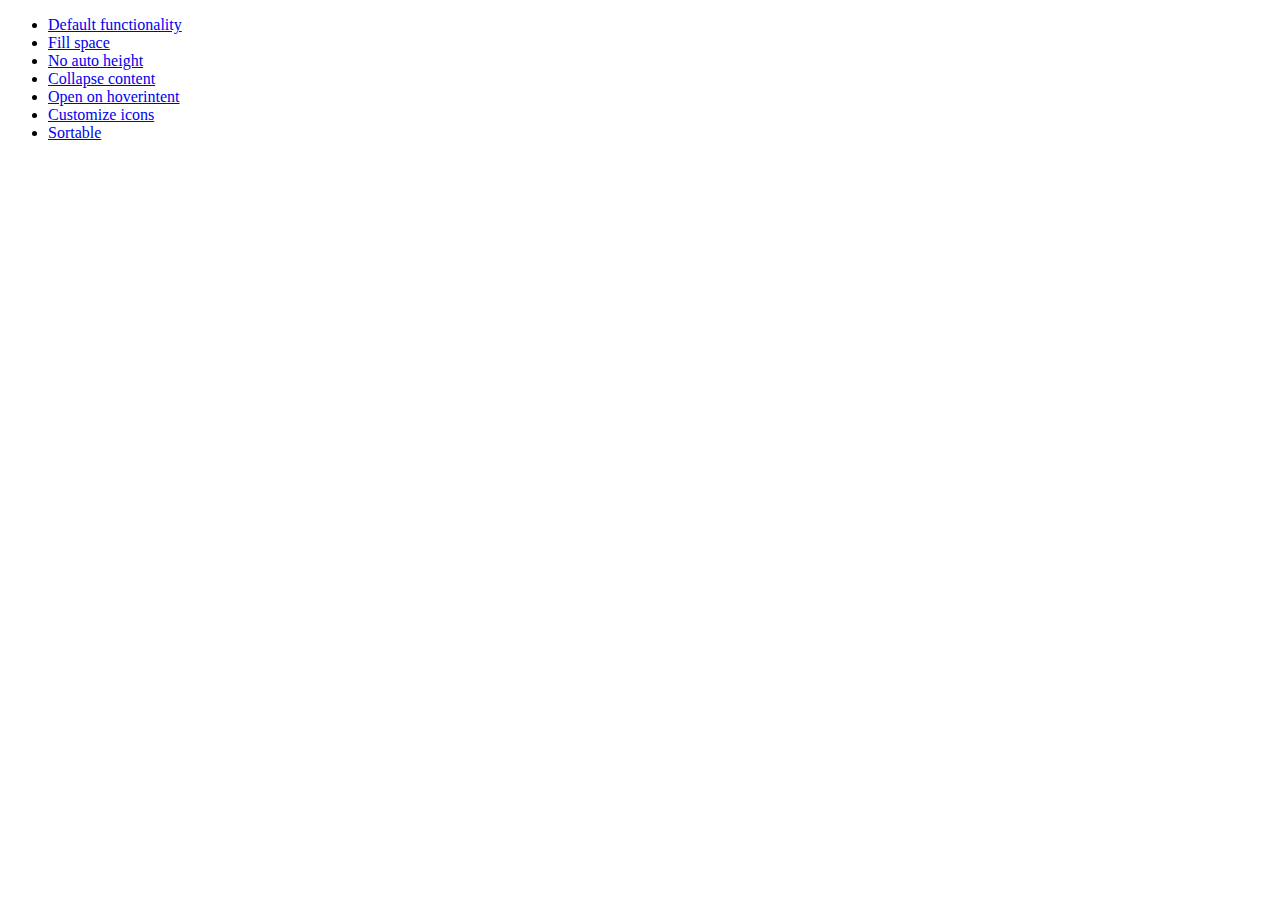
<file: development-bundle/demos/accordion/index.html>
<!doctype html>
<html lang="en">
<head>
	<meta charset="utf-8">
	<title>jQuery UI Accordion Demos</title>
</head>
<body>

<ul>
	<li><a href="default.html">Default functionality</a></li>
	<li><a href="fillspace.html">Fill space</a></li>
	<li><a href="no-auto-height.html">No auto height</a></li>
	<li><a href="collapsible.html">Collapse content</a></li>
	<li><a href="hoverintent.html">Open on hoverintent</a></li>
	<li><a href="custom-icons.html">Customize icons</a></li>
	<li><a href="sortable.html">Sortable</a></li>
</ul>

</body>
</html>
</file>
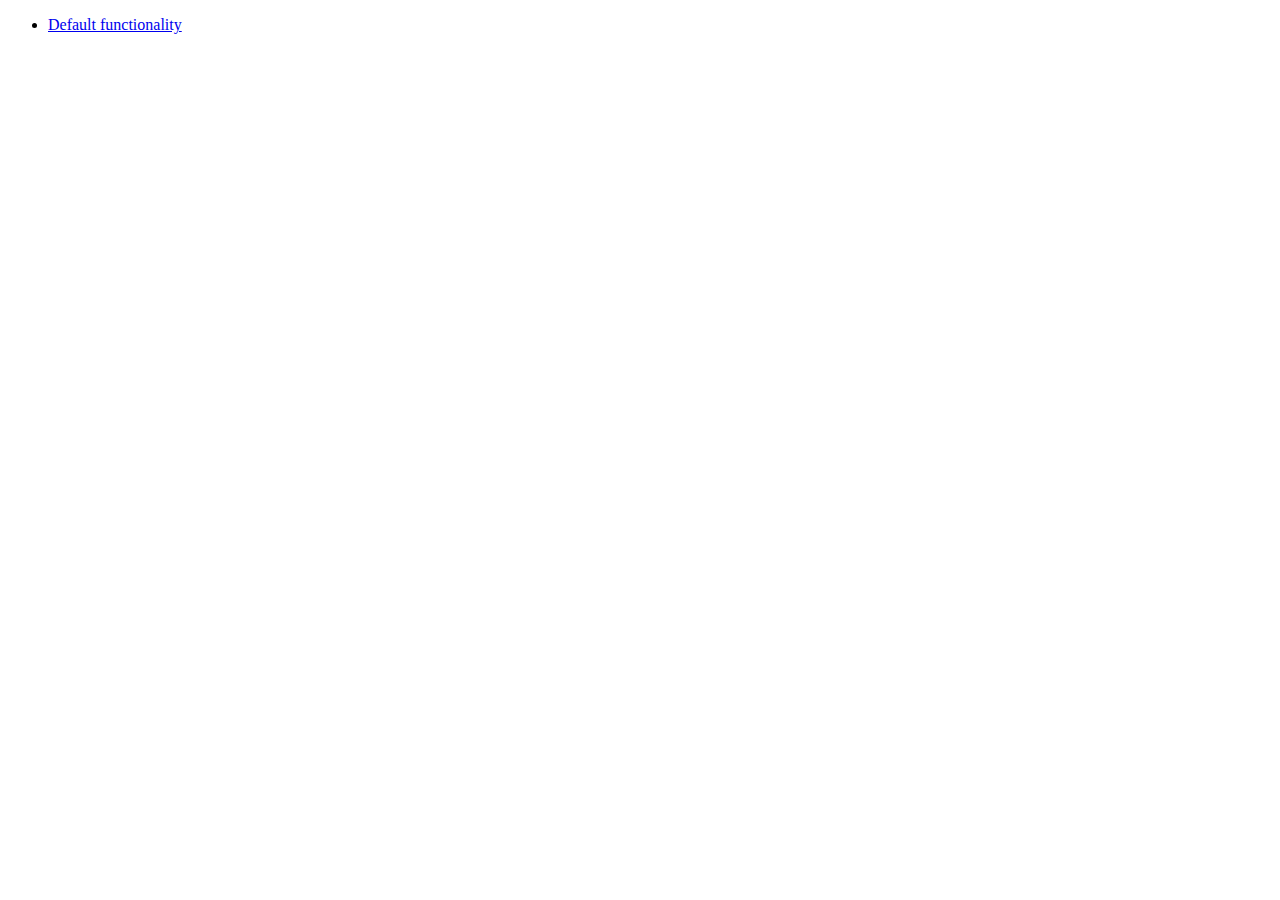
<file: development-bundle/demos/addClass/index.html>
<!doctype html>
<html lang="en">
<head>
	<meta charset="utf-8">
	<title>jQuery UI Effects Demos</title>
</head>
<body>

<ul>
	<li><a href="default.html">Default functionality</a></li>
</ul>

</body>
</html>
</file>
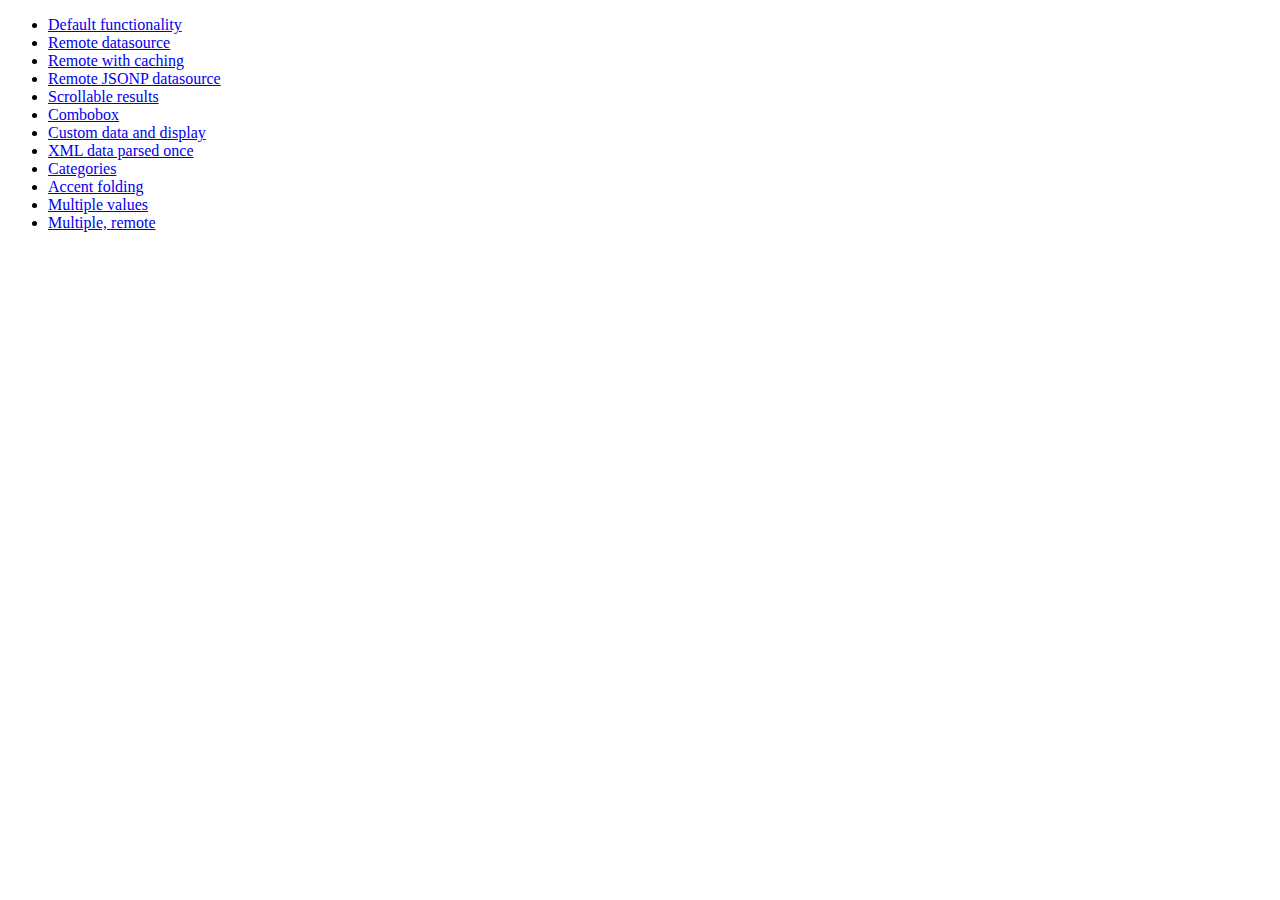
<file: development-bundle/demos/autocomplete/index.html>
<!doctype html>
<html lang="en">
<head>
	<meta charset="utf-8">
	<title>jQuery UI Autocomplete Demos</title>
</head>
<body>

<ul>
	<li><a href="default.html">Default functionality</a></li>
	<li><a href="remote.html">Remote datasource</a></li>
	<li><a href="remote-with-cache.html">Remote with caching</a></li>
	<li><a href="remote-jsonp.html">Remote JSONP datasource</a></li>
	<li><a href="maxheight.html">Scrollable results</a></li>
	<li><a href="combobox.html">Combobox</a></li>
	<li><a href="custom-data.html">Custom data and display</a></li>
	<li><a href="xml.html">XML data parsed once</a></li>
	<li><a href="categories.html">Categories</a></li>
	<li><a href="folding.html">Accent folding</a></li>
	<li><a href="multiple.html">Multiple values</a></li>
	<li><a href="multiple-remote.html">Multiple, remote</a></li>
</ul>

</body>
</html>
</file>
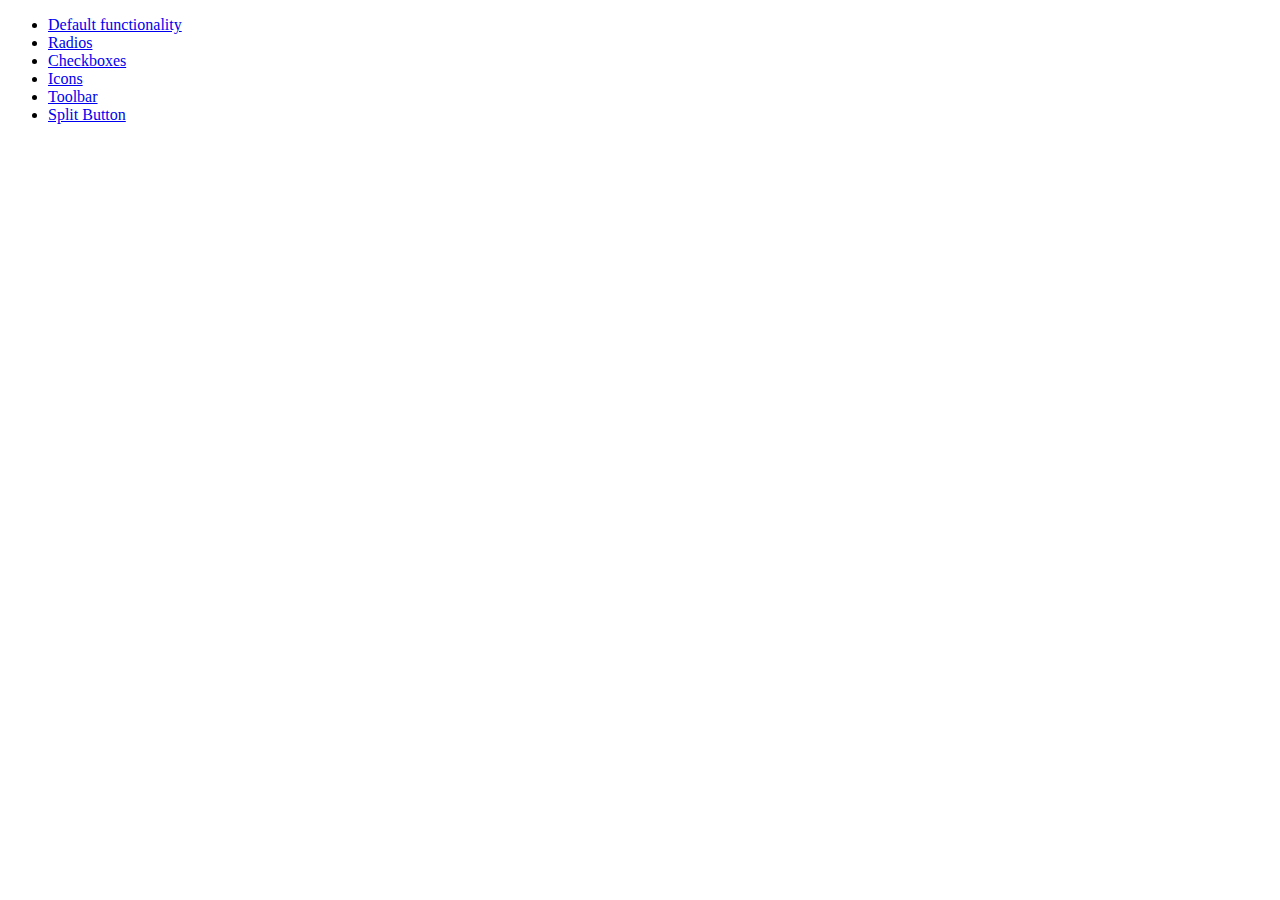
<file: development-bundle/demos/button/index.html>
<!doctype html>
<html lang="en">
<head>
	<meta charset="utf-8">
	<title>jQuery UI Button Demos</title>
</head>
<body>

<ul>
	<li><a href="default.html">Default functionality</a></li>
	<li><a href="radio.html">Radios</a></li>
	<li><a href="checkbox.html">Checkboxes</a></li>
	<li><a href="icons.html">Icons</a></li>
	<li><a href="toolbar.html">Toolbar</a></li>
	<li><a href="splitbutton.html">Split Button</a></li>
</ul>

</body>
</html>
</file>
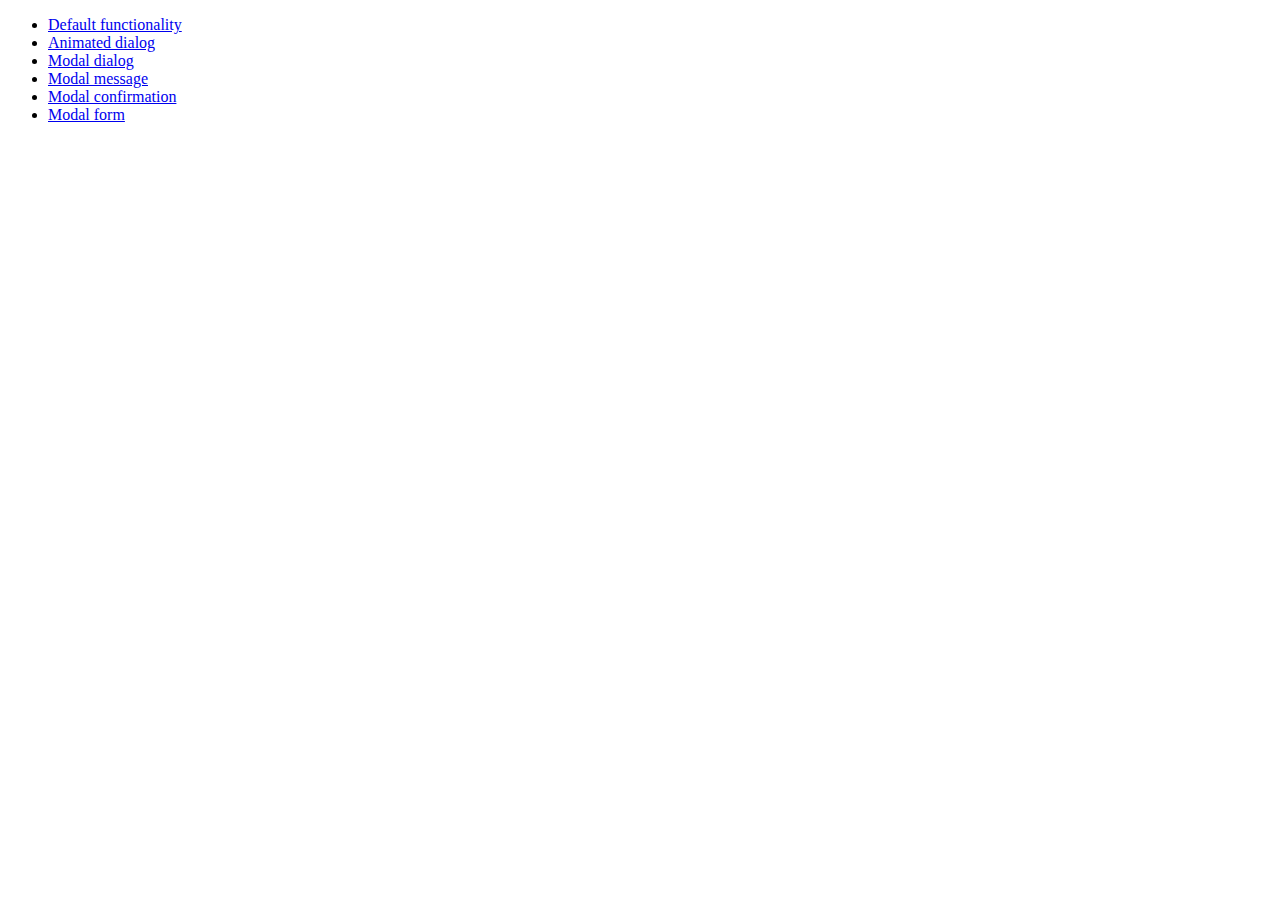
<file: development-bundle/demos/dialog/index.html>
<!doctype html>
<html lang="en">
<head>
	<meta charset="utf-8">
	<title>jQuery UI Dialog Demos</title>
</head>
<body>

<ul>
	<li><a href="default.html">Default functionality</a></li>
	<li><a href="animated.html">Animated dialog</a></li>
	<li><a href="modal.html">Modal dialog</a></li>
	<li><a href="modal-message.html">Modal message</a></li>
	<li><a href="modal-confirmation.html">Modal confirmation</a></li>
	<li><a href="modal-form.html">Modal form</a></li>
</ul>

</body>
</html>
</file>
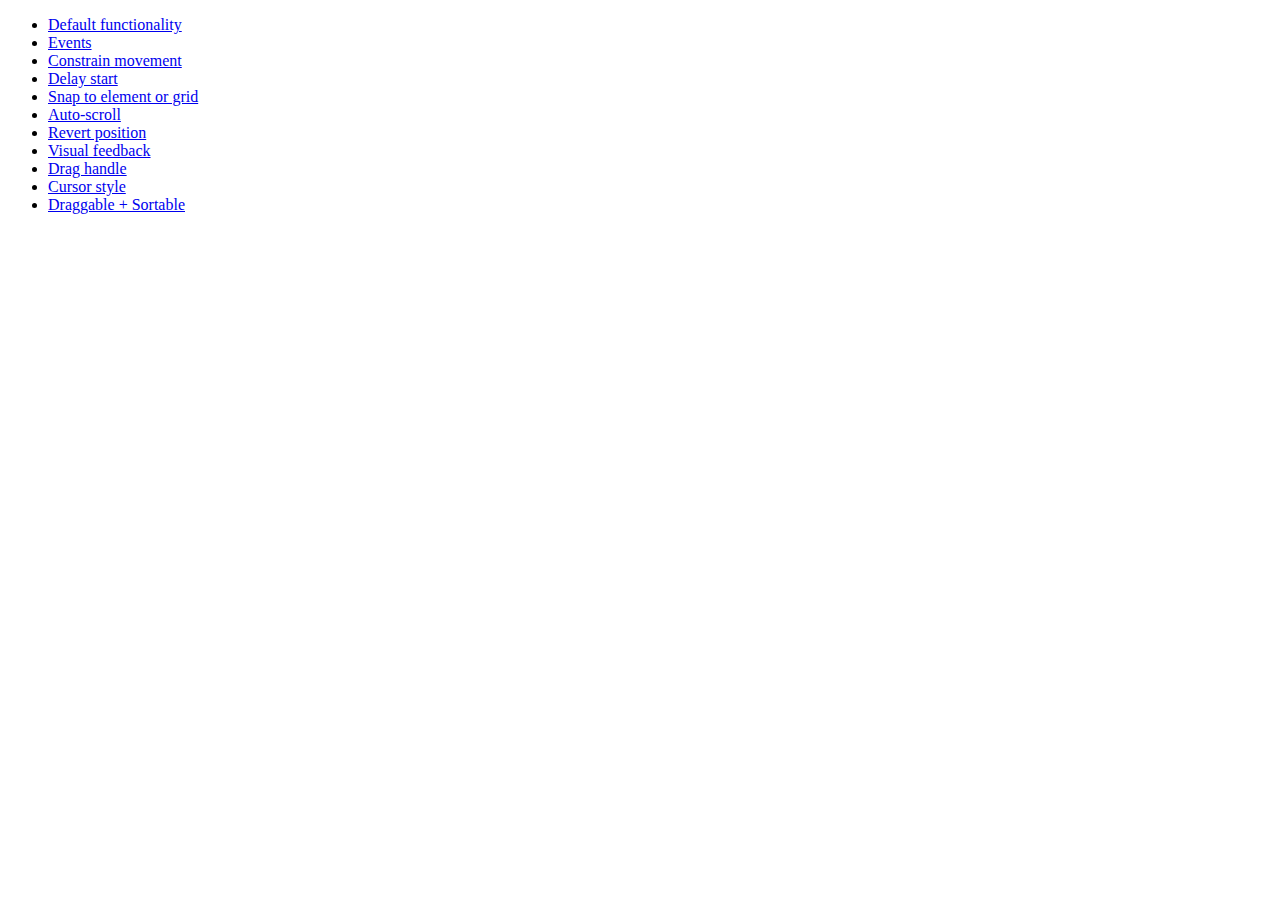
<file: development-bundle/demos/draggable/index.html>
<!doctype html>
<html lang="en">
<head>
	<meta charset="utf-8">
	<title>jQuery UI Draggable Demos</title>
</head>
<body>

<ul>
	<li><a href="default.html">Default functionality</a></li>
	<li><a href="events.html">Events</a></li>
	<li><a href="constrain-movement.html">Constrain movement</a></li>
	<li><a href="delay-start.html">Delay start</a></li>
	<li><a href="snap-to.html">Snap to element or grid</a></li>
	<li><a href="scroll.html">Auto-scroll</a></li>
	<li><a href="revert.html">Revert position</a></li>
	<li><a href="visual-feedback.html">Visual feedback</a></li>
	<li><a href="handle.html">Drag handle</a></li>
	<li><a href="cursor-style.html">Cursor style</a></li>
	<li><a href="sortable.html">Draggable + Sortable</a></li>
</ul>

</body>
</html>
</file>
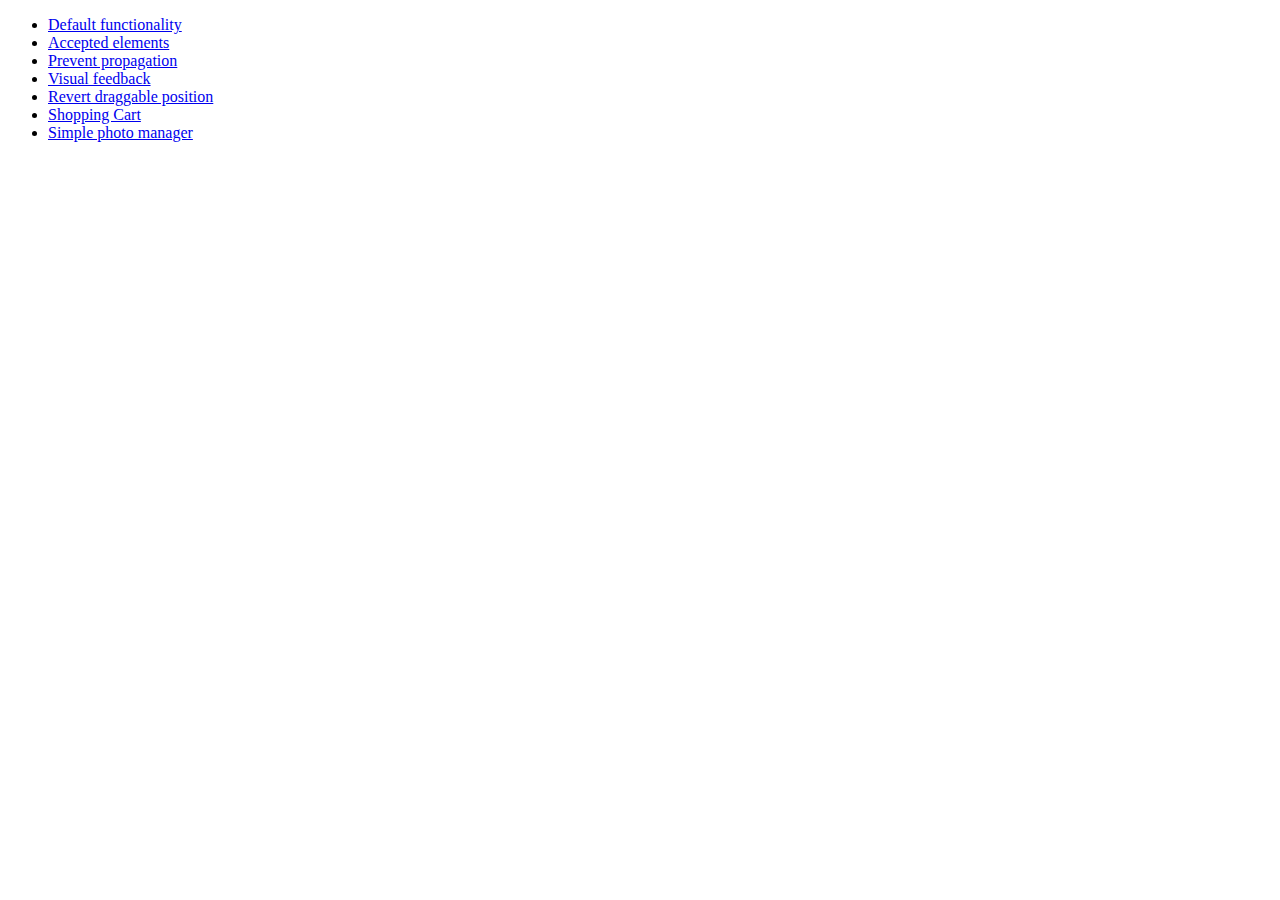
<file: development-bundle/demos/droppable/index.html>
<!doctype html>
<html lang="en">
<head>
	<meta charset="utf-8">
	<title>jQuery UI Droppable Demos</title>
</head>
<body>

<ul>
	<li><a href="default.html">Default functionality</a></li>
	<li><a href="accepted-elements.html">Accepted elements</a></li>
	<li><a href="propagation.html">Prevent propagation</a></li>
	<li><a href="visual-feedback.html">Visual feedback</a></li>
	<li><a href="revert.html">Revert draggable position</a></li>
	<li><a href="shopping-cart.html">Shopping Cart</a></li>
	<li><a href="photo-manager.html">Simple photo manager</a></li>
</ul>

</body>
</html>
</file>
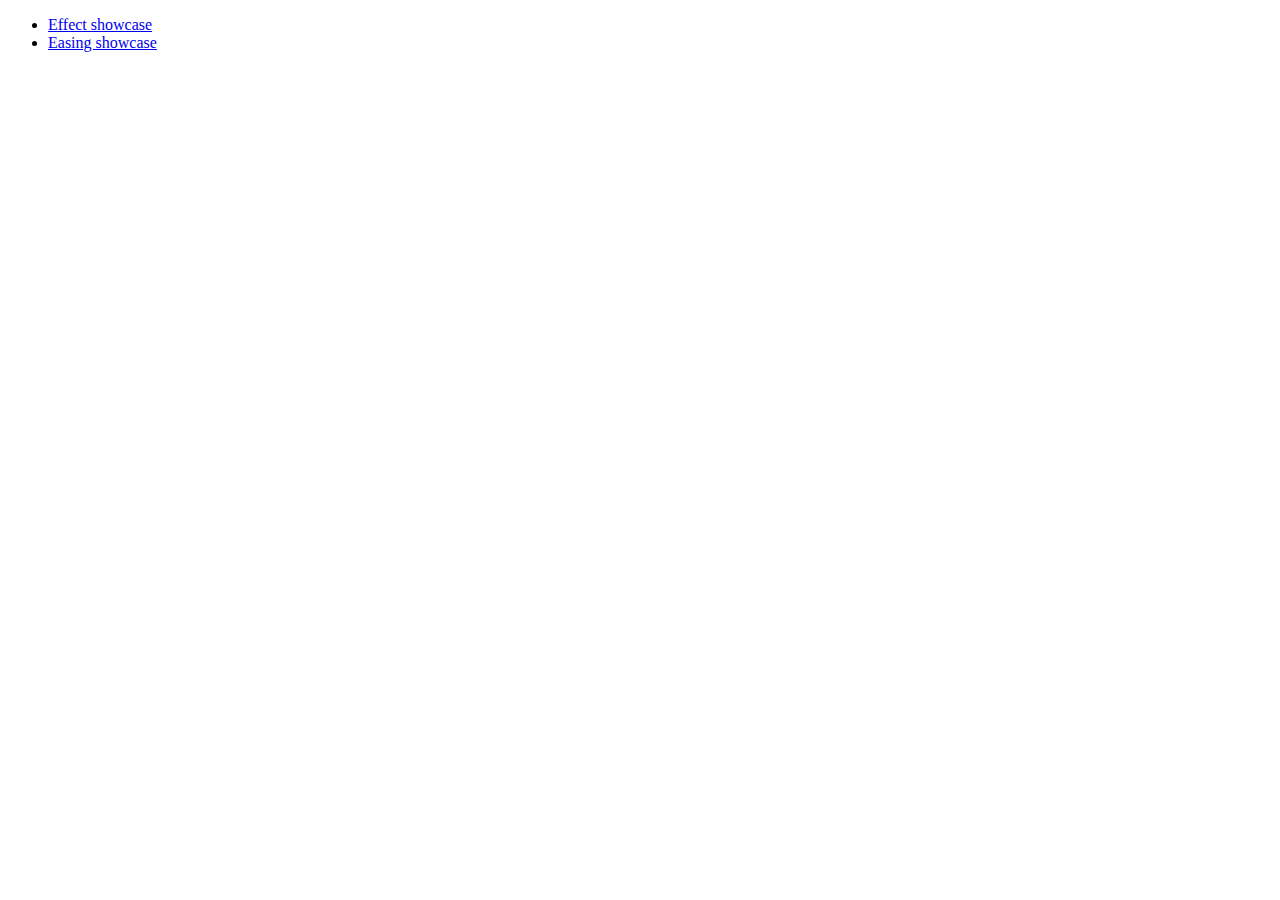
<file: development-bundle/demos/effect/index.html>
<!doctype html>
<html lang="en">
<head>
	<meta charset="utf-8">
	<title>jQuery UI Effects Demos</title>
</head>
<body>

<ul>
	<li><a href="default.html">Effect showcase</a></li>
	<li><a href="easing.html">Easing showcase</a></li>
</ul>

</body>
</html>
</file>
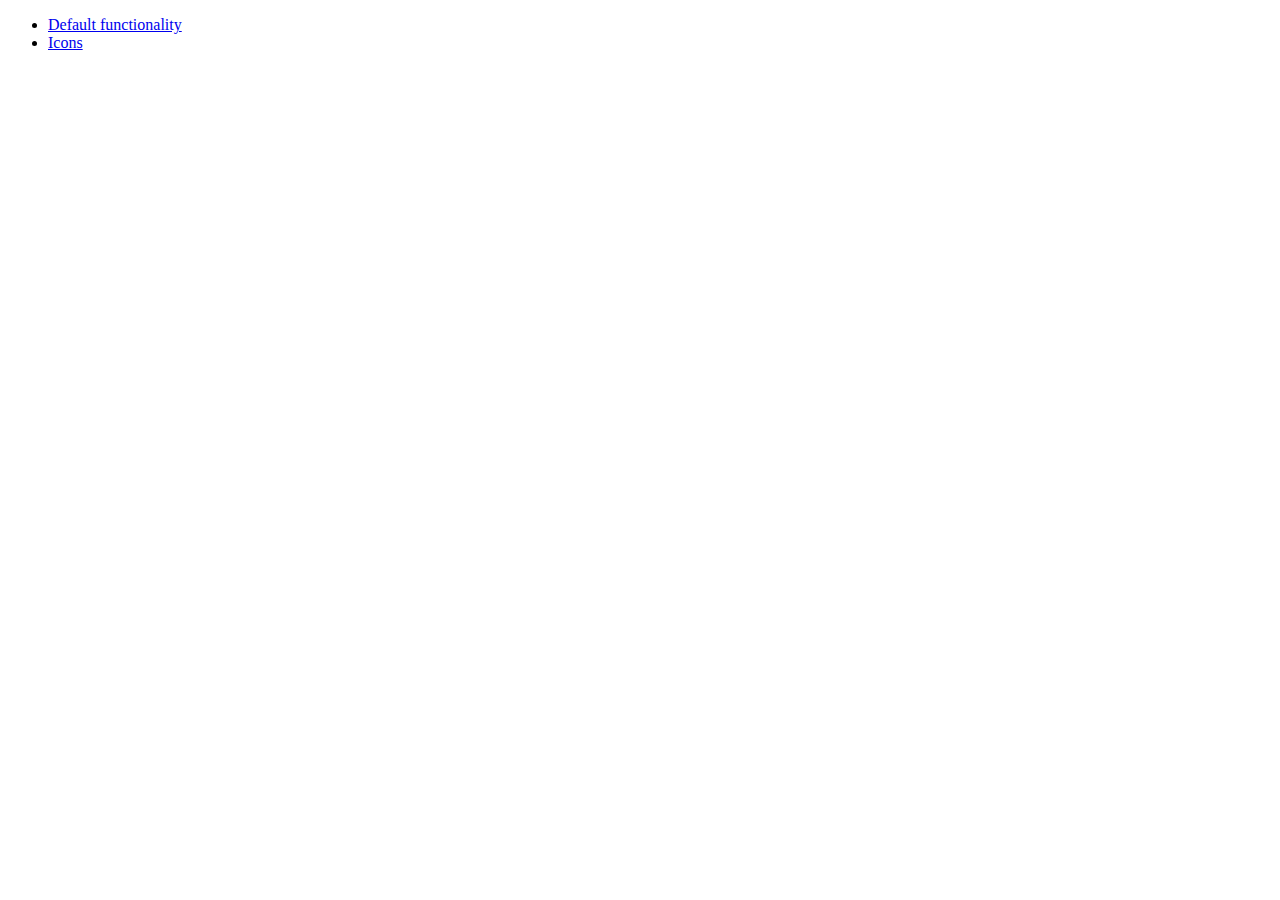
<file: development-bundle/demos/menu/index.html>
<!doctype html>
<html lang="en">
<head>
	<meta charset="utf-8">
	<title>jQuery UI Menu Demos</title>
</head>
<body>

<ul>
	<li><a href="default.html">Default functionality</a></li>
	<li><a href="icons.html">Icons</a></li>
</ul>

</body>
</html>
</file>
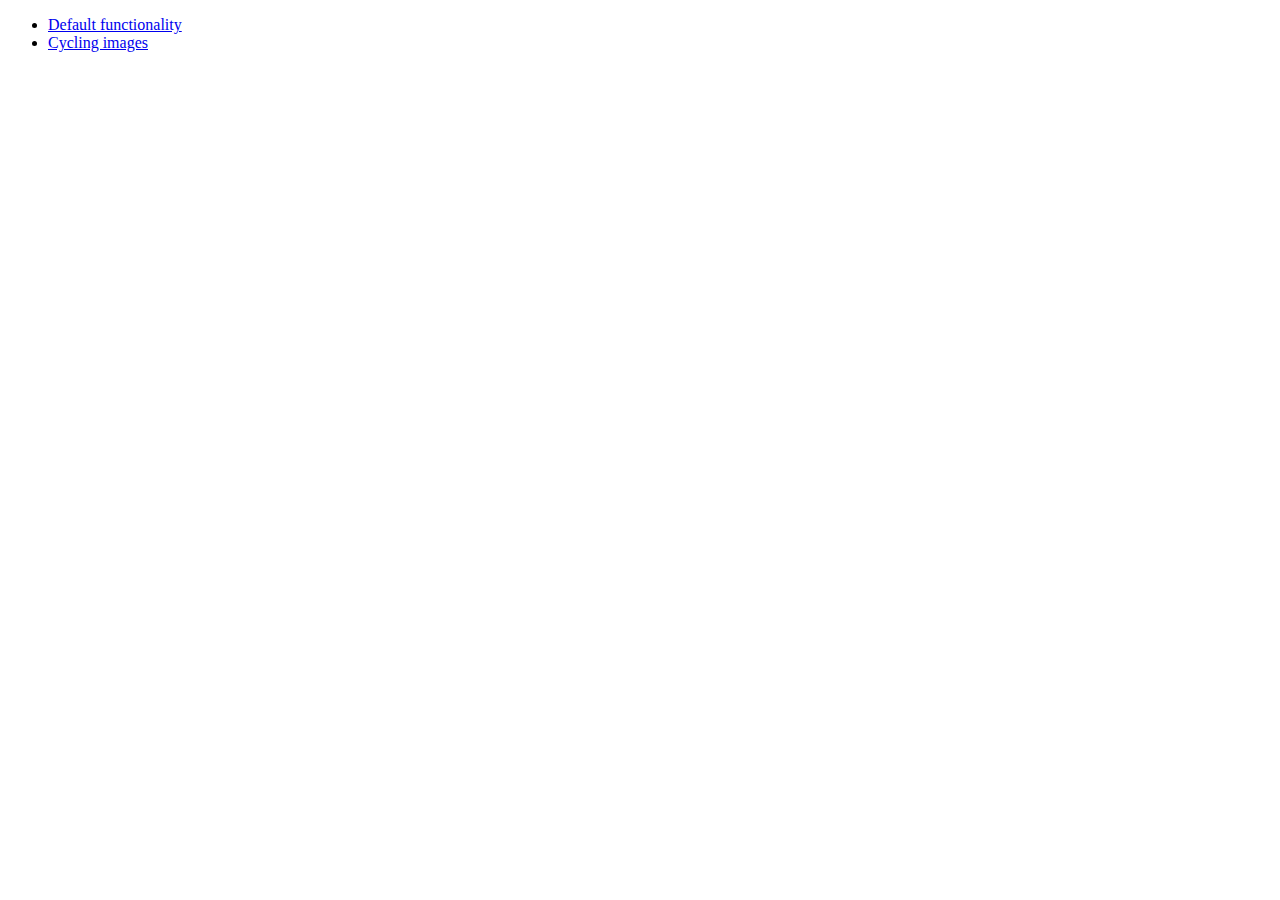
<file: development-bundle/demos/position/index.html>
<!doctype html>
<html lang="en">
<head>
	<meta charset="utf-8">
	<title>jQuery UI Position Demo</title>
</head>
<body>

<ul>
	<li><a href="default.html">Default functionality</a></li>
	<li><a href="cycler.html">Cycling images</a></li>
</ul>

</body>
</html>
</file>
